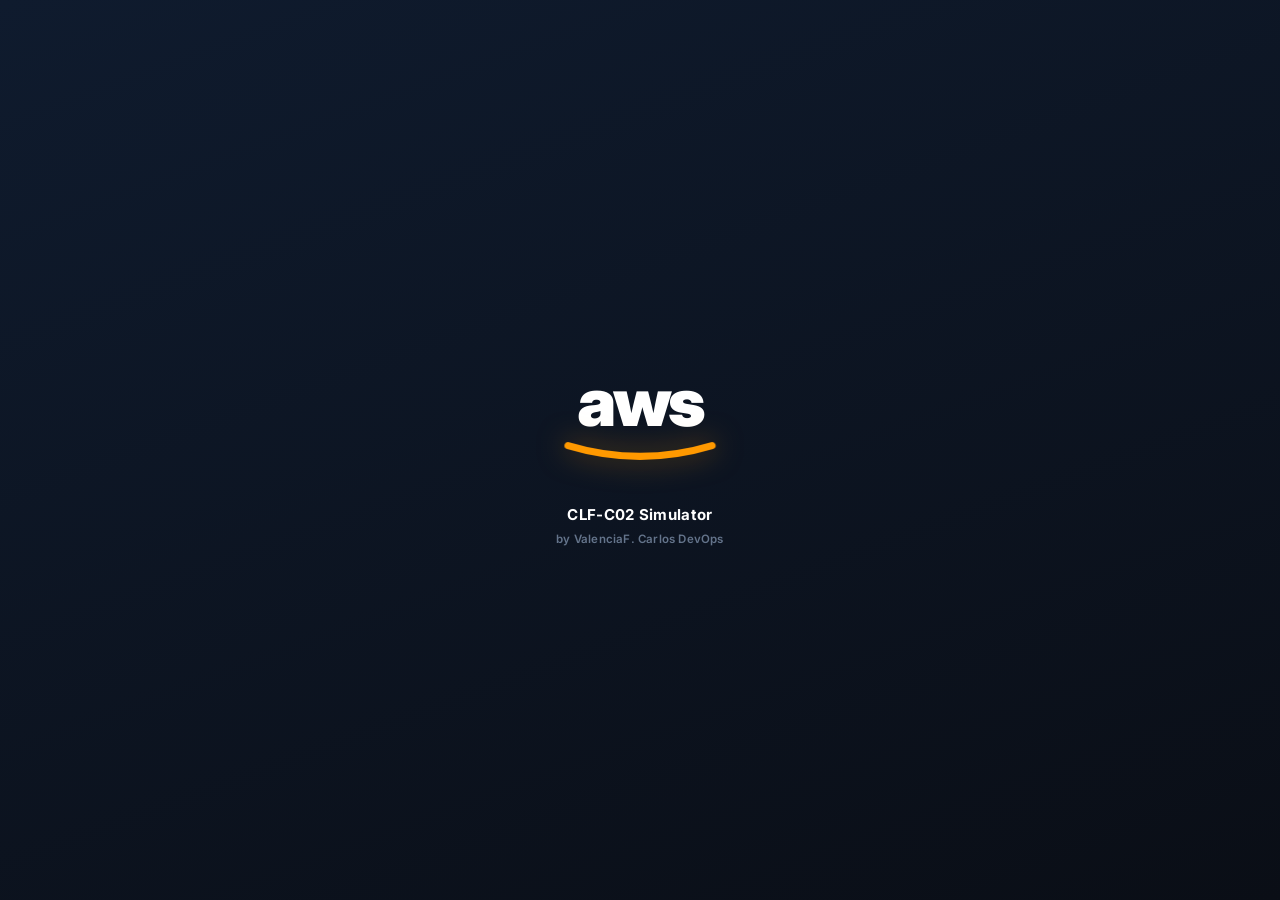
<file: simulator/index.html>
<!doctype html>
<html lang="es" data-theme="dark">
<head>
  <meta charset="utf-8" />
  <meta name="viewport" content="width=device-width, initial-scale=1" />
  <title>ValenciaF. Carlos DevOps · AWS CLF-C02 Simulator</title>

  <link rel="icon" href="data:image/svg+xml,%3Csvg xmlns='http://www.w3.org/2000/svg' viewBox='0 0 100 40'%3E%3Crect width='100' height='40' rx='5' fill='%23232F3E'/%3E%3Ctext x='50' y='27' text-anchor='middle' font-family='Helvetica, Arial, sans-serif' font-weight='600' font-size='18' fill='%23FFFFFF'%3Eaws%3C/text%3E%3Cpath d='M25 31 Q 50 38 75 31' stroke='%23FF9900' stroke-width='2.5' fill='none' stroke-linecap='round'/%3E%3Cpath d='M73 29 L 77 31 L 73 33' fill='%23FF9900'/%3E%3C/svg%3E" />

  <link rel="preconnect" href="https://fonts.googleapis.com" />
  <link rel="preconnect" href="https://fonts.gstatic.com" crossorigin />
  <link href="https://fonts.googleapis.com/css2?family=Inter:wght@400;500;600;700;800;900&family=Roboto+Mono:wght@500;600&display=swap" rel="stylesheet" />

  <!-- ============================================================
       CRITICAL CSS — Splash (evita flash blanco en hard reload)
       ============================================================ -->
  <style>
    .splash {
      position: fixed;
      inset: 0;
      z-index: 99999;
      background: linear-gradient(160deg, #0F1B2E 0%, #0A0E16 100%);
      display: flex;
      align-items: center;
      justify-content: center;
      cursor: pointer;
    }
    .splash.hidden { display: none; }
    .splash__text { fill: #FFFFFF; }
    .splash__smile { stroke: #FF9900; }
    .splash__title { color: #FFFFFF; font-size: 15px; font-weight: 700; }
    .splash__author { color: #64748B; font-size: 11.5px; font-weight: 600; }
  </style>

  <link rel="stylesheet" href="styles.css" />
</head>

<body>

  <!-- ============================================================
       SPLASH SCREEN
       ============================================================ -->
  <div class="splash" id="splashOverlay" role="dialog" aria-hidden="true">
    <div class="splash__inner">
      <svg class="splash__logo" viewBox="0 0 200 100" xmlns="http://www.w3.org/2000/svg" aria-label="AWS">
        <text
          class="splash__text"
          x="100"
          y="62"
          text-anchor="middle"
          font-family="Inter, -apple-system, Arial Black, sans-serif"
          font-weight="900"
          font-size="56"
          letter-spacing="-3"
          fill="#FFFFFF">aws</text>
        <path
          class="splash__smile"
          d="M 40 78 Q 100 96 160 78"
          stroke="#FF9900"
          stroke-width="6"
          fill="none"
          stroke-linecap="round" />
      </svg>
      <div class="splash__caption">
        <div class="splash__title">CLF-C02 Simulator</div>
        <div class="splash__author">by ValenciaF. Carlos DevOps</div>
      </div>
    </div>
  </div>

  <!-- ============================================================
       TOPBAR
       ============================================================ -->
  <header class="topbar">
    <div class="topbar__inner">
      <div class="brand">
        <div class="brand__logo">V</div>
        <div class="brand__text">
          <span class="brand__title">ValenciaF. Carlos DevOps</span>
          <span class="brand__subtitle">AWS Certified Cloud Practitioner (CLF-C02)</span>
        </div>
      </div>

      <nav class="topnav">
        <button type="button" class="topnav__item active" data-view="practice">
          <svg class="topnav__icon" viewBox="0 0 24 24" fill="none" stroke="currentColor" stroke-width="2" stroke-linecap="round" stroke-linejoin="round">
            <path d="M4 19.5A2.5 2.5 0 0 1 6.5 17H20"/>
            <path d="M6.5 2H20v20H6.5A2.5 2.5 0 0 1 4 19.5v-15A2.5 2.5 0 0 1 6.5 2z"/>
          </svg>
          <span data-i18n="navPractice">Practice Mode</span>
        </button>

        <button type="button" class="topnav__item" data-view="learning">
          <svg class="topnav__icon" viewBox="0 0 24 24" fill="none" stroke="currentColor" stroke-width="2" stroke-linecap="round" stroke-linejoin="round">
            <path d="M22 10v6M2 10l10-5 10 5-10 5z"/>
            <path d="M6 12v5c3 3 9 3 12 0v-5"/>
          </svg>
          <span data-i18n="navLearning">Learning Hub</span>
        </button>

        <button type="button" class="topnav__item" data-view="final">
          <svg class="topnav__icon" viewBox="0 0 24 24" fill="none" stroke="currentColor" stroke-width="2" stroke-linecap="round" stroke-linejoin="round">
            <path d="M5 19v-5M12 19V9M19 19V5"/>
          </svg>
          <span data-i18n="navFinal">Final Report</span>
        </button>

        <a href="https://github.com/ValenciaFCarlos" target="_blank" rel="noopener noreferrer" class="topnav__item topnav__item--ext">
          <svg class="topnav__icon" viewBox="0 0 16 16" fill="currentColor">
            <path d="M8 0C3.58 0 0 3.58 0 8c0 3.54 2.29 6.53 5.47 7.59.4.07.55-.17.55-.38 0-.19-.01-.82-.01-1.49-2.01.37-2.53-.49-2.69-.94-.09-.23-.48-.94-.82-1.13-.28-.15-.68-.52-.01-.53.63-.01 1.08.58 1.23.82.72 1.21 1.87.87 2.33.66.07-.52.28-.87.51-1.07-1.78-.2-3.64-.89-3.64-3.95 0-.87.31-1.59.82-2.15-.08-.2-.36-1.02.08-2.12 0 0 .67-.21 2.2.82.64-.18 1.32-.27 2-.27.68 0 1.36.09 2 .27 1.53-1.04 2.2-.82 2.2-.82.44 1.1.16 1.92.08 2.12.51.56.82 1.27.82 2.15 0 3.07-1.87 3.75-3.65 3.95.29.25.54.73.54 1.48 0 1.07-.01 1.93-.01 2.2 0 .21.15.46.55.38A8.01 8.01 0 0 0 16 8c0-4.42-3.58-8-8-8Z"/>
          </svg>
          <span>GitHub</span>
        </a>

        <a href="https://buymeacoffee.com/valenciaf.carlos" target="_blank" rel="noopener noreferrer" class="topnav__item topnav__item--ext topnav__item--buy">
          <svg class="topnav__icon" viewBox="0 0 24 24" fill="none" stroke="currentColor" stroke-width="2" stroke-linecap="round" stroke-linejoin="round">
            <path d="M17 8h1a4 4 0 1 1 0 8h-1"/>
            <path d="M3 8h14v9a4 4 0 0 1-4 4H7a4 4 0 0 1-4-4Z"/>
            <line x1="6" x2="6" y1="2" y2="4"/>
            <line x1="10" x2="10" y1="2" y2="4"/>
            <line x1="14" x2="14" y1="2" y2="4"/>
          </svg>
          <span>Buy Me a Coffee</span>
        </a>

        <button type="button" class="topnav__item" id="aboutBtn" aria-label="About">
          <svg class="topnav__icon" viewBox="0 0 24 24" fill="none" stroke="currentColor" stroke-width="2" stroke-linecap="round" stroke-linejoin="round">
            <circle cx="12" cy="12" r="10"/>
            <path d="M12 16v-4M12 8h.01"/>
          </svg>
          <span data-i18n="navAbout">About</span>
        </button>
      </nav>

      <div class="topbar__right">
        <div class="exam-timer hidden" id="examTimer">
          <svg class="exam-timer__icon" viewBox="0 0 24 24" fill="none" stroke="currentColor" stroke-width="2" stroke-linecap="round" stroke-linejoin="round">
            <circle cx="12" cy="12" r="10"/>
            <path d="M12 6v6l4 2"/>
          </svg>
          <span class="exam-timer__value" id="examTimerValue">60:00</span>
        </div>

        <button type="button" class="theme-toggle" id="themeToggle" aria-label="Cambiar tema">
          <svg class="theme-toggle__icon" viewBox="0 0 24 24" fill="none" stroke="currentColor" stroke-width="2" stroke-linecap="round" stroke-linejoin="round">
            <circle cx="12" cy="12" r="4"/>
            <path d="M12 2v2M12 20v2M4.93 4.93l1.41 1.41M17.66 17.66l1.41 1.41M2 12h2M20 12h2M6.34 17.66l-1.41 1.41M19.07 4.93l-1.41 1.41"/>
          </svg>
          <span id="themeLabel" data-i18n="darkMode">Dark Mode</span>
        </button>

        <div class="lang-switch">
          <button type="button" class="lang-switch__btn" id="langSwitchBtn" aria-haspopup="true" aria-expanded="false">
            <svg viewBox="0 0 24 24" fill="none" stroke="currentColor" stroke-width="1.5" width="14" height="14">
              <circle cx="12" cy="12" r="8.5"/>
              <path d="M3.7 9.5h16.6M3.7 14.5h16.6M12 3.5c2 2.3 3 5.3 3 8.5s-1 6.2-3 8.5c-2-2.3-3-5.3-3-8.5s1-6.2 3-8.5Z"/>
            </svg>
            <span id="langCurrentLabel">ES</span>
          </button>
          <div class="lang-switch__menu" id="langSwitchMenu" role="menu">
            <button type="button" class="lang-option is-active" role="menuitem" data-lang="es">Español</button>
            <button type="button" class="lang-option" role="menuitem" data-lang="en">English</button>
          </div>
        </div>

        <svg class="topbar__aws-logo" viewBox="0 0 100 40" xmlns="http://www.w3.org/2000/svg" aria-label="AWS" role="img">
          <rect width="100" height="40" rx="5" fill="#232F3E"/>
          <text x="50" y="24" text-anchor="middle" font-family="'Helvetica Neue', Helvetica, Arial, sans-serif" font-weight="600" font-size="18" fill="#FFFFFF">aws</text>
          <path d="M 25 28 Q 50 35 75 28" stroke="#FF9900" stroke-width="2.5" fill="none" stroke-linecap="round"/>
          <path d="M 73 26 L 77 28 L 73 30" fill="#FF9900"/>
        </svg>
      </div>
    </div>
  </header>

  <!-- ============================================================
       MAIN LAYOUT
       ============================================================ -->
  <main class="layout">

    <!-- ============================================================
         COLUMNA IZQUIERDA
         ============================================================ -->
    <aside class="col col--left">

      <div class="panel panel--review">
        <div class="panel__header">
          <h2 class="panel__title">
            <svg class="panel__title-icon" viewBox="0 0 24 24" fill="none" stroke="currentColor" stroke-width="2" stroke-linecap="round" stroke-linejoin="round">
              <path d="M4 19.5A2.5 2.5 0 0 1 6.5 17H20"/>
              <path d="M6.5 2H20v20H6.5A2.5 2.5 0 0 1 4 19.5v-15A2.5 2.5 0 0 1 6.5 2z"/>
            </svg>
            <span data-i18n="needsReview">NECESITA REPASO</span>
          </h2>
          <span class="badge badge--red" id="reviewCountPill">0</span>
        </div>
        <p class="panel__subtitle" data-i18n="needsReviewSub">Conceptos que requieren tu atención.</p>

        <div class="review-list" id="reviewList">
          <p class="review-empty" data-i18n="reviewEmpty">✓ No hay conceptos pendientes de repaso</p>
        </div>
      </div>

      <div class="panel panel--tip">
        <div class="tip__icon">
          <svg viewBox="0 0 24 24" fill="none" stroke="currentColor" stroke-width="2" stroke-linecap="round" stroke-linejoin="round">
            <path d="M9 18h6M10 21h4M8 14.5A5.5 5.5 0 1 1 16 14.5c-.8.9-1.5 1.6-1.5 2.5h-5c0-.9-.7-1.6-1.5-2.5Z"/>
          </svg>
        </div>
        <div>
          <h4 class="tip__title" data-i18n="studyTip">Consejo de estudio</h4>
          <p class="tip__text" id="studyTipText" data-i18n="studyTipDefault">Enfócate en los conceptos donde tienes más errores.</p>
        </div>
      </div>

      <div class="panel panel--insight" id="conceptInsight">
        <div class="panel__header">
          <h3 class="panel__title">
            <svg class="panel__title-icon" viewBox="0 0 24 24" fill="none" stroke="currentColor" stroke-width="2" stroke-linecap="round" stroke-linejoin="round">
              <path d="M22 10v6M2 10l10-5 10 5-10 5z"/>
              <path d="M6 12v5c3 3 9 3 12 0v-5"/>
            </svg>
            <span>CONCEPT INSIGHT</span>
          </h3>
        </div>
        <div class="concept-insight__body" id="conceptInsightText"></div>
      </div>

      <div class="panel panel--exam-tip" id="examTipPanel">
        <div class="panel__header">
          <h3 class="panel__title">
            <svg class="panel__title-icon" viewBox="0 0 24 24" fill="none" stroke="currentColor" stroke-width="2" stroke-linecap="round" stroke-linejoin="round">
              <path d="M9 18h6M10 21h4M8 14.5A5.5 5.5 0 1 1 16 14.5c-.8.9-1.5 1.6-1.5 2.5h-5c0-.9-.7-1.6-1.5-2.5Z"/>
            </svg>
            <span>EXAM TIP</span>
          </h3>
        </div>
        <div class="exam-tip__body" id="examTipText"></div>
      </div>

    </aside>

    <!-- ============================================================
         COLUMNA CENTRAL
         ============================================================ -->
    <section class="col col--center">
      <div class="quiz-card">
        <div class="quiz-meta">
          <div class="quiz-meta__left">
            <span class="quiz-meta__counter" id="questionCounter" data-i18n="loading">Cargando...</span>
            <div class="progress progress--sm">
              <div class="progress__bar progress__bar--blue" id="questionProgressBar" style="width: 0%">
                <span class="progress__noise"></span>
                <span class="progress__head"></span>
              </div>
            </div>
            <span class="quiz-meta__percent" id="questionPercent">0%</span>
          </div>
          <div class="quiz-meta__right">
            <span class="badge badge--green" id="domainBadge">Cargando...</span>
            <span class="badge badge--gray" id="examWeightBadge">--%</span>
          </div>
        </div>

        <h1 class="quiz-question" id="questionText">Cargando pregunta...</h1>

        <div class="quiz-options" id="optionsContainer"></div>

        <div class="quiz-actions">
          <button class="btn btn--primary" id="submitBtn" disabled>
            <svg class="btn__icon" viewBox="0 0 24 24" fill="none" stroke="currentColor" stroke-width="2.5" stroke-linecap="round" stroke-linejoin="round">
              <path d="M5 12.5l4.5 4.5L19 7"/>
            </svg>
            <span data-i18n="submitBtn">Enviar respuesta</span>
          </button>

          <button class="btn btn--hint" id="hintBtn" disabled>
            <svg class="btn__icon" viewBox="0 0 24 24" fill="none" stroke="currentColor" stroke-width="2" stroke-linecap="round" stroke-linejoin="round">
              <path d="M9 18h6M10 21h4M8 14.5A5.5 5.5 0 1 1 16 14.5c-.8.9-1.5 1.6-1.5 2.5h-5c0-.9-.7-1.6-1.5-2.5Z"/>
            </svg>
            <span id="hintBtnLabel" data-i18n="hintBtn">Ver pista</span>
          </button>

          <button class="btn btn--next" id="nextBtn" disabled>
            <span data-i18n="nextBtn">Siguiente</span>
            <svg class="btn__icon" viewBox="0 0 24 24" fill="none" stroke="currentColor" stroke-width="2" stroke-linecap="round" stroke-linejoin="round">
              <path d="M5 12h13.5M13 6.5 18.5 12 13 17.5"/>
            </svg>
          </button>
        </div>

        <div id="feedbackArea" class="feedback hidden"></div>
      </div>
    </section>

    <!-- ============================================================
         COLUMNA DERECHA
         ============================================================ -->
    <aside class="col col--right">

      <div class="panel panel--aws-level">
        <div class="aws-level__header">
          <div class="aws-level__title-wrap">
            <svg class="aws-level__crown" viewBox="0 0 24 24" fill="none" stroke="currentColor" stroke-width="1.8" stroke-linejoin="round">
              <path d="m4 17-1.5-8.5L7 12l5-6.5 5 6.5 4.5-3.5L20 17H4Z"/>
              <path d="M5.5 19.5h13"/>
            </svg>
            <span class="aws-level__title">AWS LEVEL</span>
            <span class="info-tooltip" data-tooltip="Porcentaje de preguntas respondidas correctamente al primer intento, sin utilizar pistas ni ayuda adicional.">
              <svg viewBox="0 0 24 24" fill="none" stroke="currentColor" stroke-width="2" stroke-linecap="round" stroke-linejoin="round">
                <circle cx="12" cy="12" r="10"/>
                <path d="M12 16v-4M12 8h.01"/>
              </svg>
            </span>
          </div>
          <div class="aws-level__streak" id="streakBadge">
            <svg class="streak-flame" viewBox="0 0 24 24" fill="none" stroke="currentColor" stroke-width="1.8" stroke-linejoin="round">
              <path d="M12 21c-3.6 0-6.2-2.5-6.2-5.9 0-2.7 1.6-4.4 2.6-6 .2 1.4 1 2.2 1.9 2.2.2-2.7 1-4.7 3-6.3 0 2.1.7 3.5 2.1 5 1.3 1.4 2.8 3 2.8 5.1 0 3.4-2.6 5.9-6.2 5.9Z"/>
            </svg>
            <span class="streak-value" id="streakValue">0</span>
            <span class="streak-badge" data-i18n="onTrack">En ritmo</span>
          </div>
        </div>
        <div class="aws-level__body">
          <span class="aws-level__value" id="awsLevelValue">0</span>
          <span class="aws-level__denom">%</span>
        </div>
        <div class="progress progress--sm progress--orange">
          <div class="progress__bar" id="awsLevelBar" style="width: 0%"></div>
        </div>
        <p class="aws-level__message" id="awsLevelMessage" data-i18n="awsMsgStart">Empieza a practicar para subir tu AWS Level.</p>
      </div>

      <div class="panel panel--progress">
        <div class="panel__header">
          <h3 class="panel__title">
            <svg class="panel__title-icon" viewBox="0 0 24 24" fill="none" stroke="currentColor" stroke-width="2" stroke-linecap="round" stroke-linejoin="round">
              <path d="M14 2H6a2 2 0 0 0-2 2v16a2 2 0 0 0 2 2h12a2 2 0 0 0 2-2V8z"/>
              <path d="M14 2v6h6M9 15h6"/>
            </svg>
            <span data-i18n="yourProgress">TU PROGRESO</span>
          </h3>
          <div class="progress-header">
            <span class="progress-header__value" id="dashCompleted">0 / 100</span>
            <span class="progress-header__pct" id="dashPercent">0%</span>
          </div>
        </div>
        <div class="progress progress--sm" style="margin-bottom: 14px;">
          <div class="progress__bar progress__bar--blue" id="dashProgressFill" style="width: 0%"></div>
        </div>

        <div class="kpi-grid">
          <div class="kpi kpi--mastered">
            <div class="kpi__icon">
              <svg viewBox="0 0 24 24" fill="none" stroke="currentColor" stroke-width="2.2" stroke-linecap="round" stroke-linejoin="round">
                <path d="M20 6 9 17l-5-5"/>
              </svg>
            </div>
            <div class="kpi__content">
              <span class="kpi__label">
                <span data-i18n="mastered">DOMINADAS</span>
                <span class="info-tooltip info-tooltip--sm" data-tooltip="Preguntas respondidas correctamente en el primer intento, sin utilizar pistas.">
                  <svg viewBox="0 0 24 24" fill="none" stroke="currentColor" stroke-width="2" stroke-linecap="round" stroke-linejoin="round">
                    <circle cx="12" cy="12" r="10"/>
                    <path d="M12 16v-4M12 8h.01"/>
                  </svg>
                </span>
              </span>
              <span class="kpi__value" id="dashMastered">0</span>
              <span class="kpi__note" data-i18n="masteredNote">primer intento</span>
            </div>
          </div>

          <div class="kpi kpi--recovered">
            <div class="kpi__icon">
              <svg viewBox="0 0 24 24" fill="none" stroke="currentColor" stroke-width="2" stroke-linecap="round" stroke-linejoin="round">
                <path d="M9 18h6M10 21h4M8 14.5A5.5 5.5 0 1 1 16 14.5c-.8.9-1.5 1.6-1.5 2.5h-5c0-.9-.7-1.6-1.5-2.5Z"/>
              </svg>
            </div>
            <div class="kpi__content">
              <span class="kpi__label">
                <span data-i18n="recovered">RECUPERADAS</span>
                <span class="info-tooltip info-tooltip--sm" data-tooltip="Preguntas respondidas incorrectamente en el primer intento pero resueltas correctamente después, con o sin pista.">
                  <svg viewBox="0 0 24 24" fill="none" stroke="currentColor" stroke-width="2" stroke-linecap="round" stroke-linejoin="round">
                    <circle cx="12" cy="12" r="10"/>
                    <path d="M12 16v-4M12 8h.01"/>
                  </svg>
                </span>
              </span>
              <span class="kpi__value" id="dashRecovered">0</span>
              <span class="kpi__note" data-i18n="recoveredNote">con o sin pista</span>
            </div>
          </div>

          <div class="kpi kpi--unresolved">
            <div class="kpi__icon">
              <svg viewBox="0 0 24 24" fill="none" stroke="currentColor" stroke-width="2.2" stroke-linecap="round" stroke-linejoin="round">
                <path d="M18 6 6 18M6 6l12 12"/>
              </svg>
            </div>
            <div class="kpi__content">
              <span class="kpi__label">
                <span data-i18n="unresolved">NO RESUELTAS</span>
                <span class="info-tooltip info-tooltip--sm" data-tooltip="Preguntas que permanecieron incorrectas incluso después de mostrar una pista.">
                  <svg viewBox="0 0 24 24" fill="none" stroke="currentColor" stroke-width="2" stroke-linecap="round" stroke-linejoin="round">
                    <circle cx="12" cy="12" r="10"/>
                    <path d="M12 16v-4M12 8h.01"/>
                  </svg>
                </span>
              </span>
              <span class="kpi__value" id="dashUnresolved">0</span>
              <span class="kpi__note" data-i18n="unresolvedNote">incorrectas</span>
            </div>
          </div>

          <div class="kpi kpi--review">
            <div class="kpi__icon">
              <svg viewBox="0 0 24 24" fill="none" stroke="currentColor" stroke-width="2" stroke-linecap="round" stroke-linejoin="round">
                <path d="M4 19.5A2.5 2.5 0 0 1 6.5 17H20"/>
                <path d="M6.5 2H20v20H6.5A2.5 2.5 0 0 1 4 19.5v-15A2.5 2.5 0 0 1 6.5 2z"/>
              </svg>
            </div>
            <div class="kpi__content">
              <span class="kpi__label">
                <span data-i18n="needsReviewKpi">NECESITA REPASO</span>
                <span class="info-tooltip info-tooltip--sm" data-tooltip="Needs Review muestra conceptos únicos que presentaron dificultades durante la sesión (recuperados con pista o no resueltos) y que podrían beneficiarse de estudio adicional.">
                  <svg viewBox="0 0 24 24" fill="none" stroke="currentColor" stroke-width="2" stroke-linecap="round" stroke-linejoin="round">
                    <circle cx="12" cy="12" r="10"/>
                    <path d="M12 16v-4M12 8h.01"/>
                  </svg>
                </span>
              </span>
              <span class="kpi__value" id="dashReview">0</span>
              <span class="kpi__note" data-i18n="needsReviewNote">conceptos únicos</span>
            </div>
          </div>
        </div>
      </div>

      <div class="panel panel--domains">
        <div class="panel__header">
          <h3 class="panel__title">
            <svg class="panel__title-icon" viewBox="0 0 24 24" fill="none" stroke="currentColor" stroke-width="2" stroke-linecap="round" stroke-linejoin="round">
              <path d="M5 19v-5M12 19V9M19 19V5"/>
            </svg>
            <span data-i18n="progressByDomain">PROGRESO POR DOMINIO</span>
          </h3>
        </div>
        <ul class="domain-list" id="domainList"></ul>
      </div>

      <div class="action-buttons">
        <button class="btn btn--outline" id="newSimulatorBtn">
          <svg class="btn__icon" viewBox="0 0 24 24" fill="none" stroke="currentColor" stroke-width="2" stroke-linecap="round" stroke-linejoin="round">
            <path d="M21 12a9 9 0 1 1-3-6.7L21 8"/>
            <path d="M21 3v5h-5"/>
          </svg>
          <span data-i18n="newSimulator">Nuevo Simulador</span>
        </button>
        <button class="btn btn--outline" id="settingsBtn">
          <svg class="btn__icon" viewBox="0 0 24 24" fill="none" stroke="currentColor" stroke-width="2" stroke-linecap="round" stroke-linejoin="round">
            <circle cx="12" cy="12" r="3"/>
            <path d="M19.4 15a1.65 1.65 0 0 0 .33 1.82l.06.06a2 2 0 0 1-2.83 2.83l-.06-.06a1.65 1.65 0 0 0-1.82-.33 1.65 1.65 0 0 0-1 1.51V21a2 2 0 0 1-4 0v-.09A1.65 1.65 0 0 0 9 19.4a1.65 1.65 0 0 0-1.82.33l-.06.06a2 2 0 0 1-2.83-2.83l.06-.06a1.65 1.65 0 0 0 .33-1.82 1.65 1.65 0 0 0-1.51-1H3a2 2 0 0 1 0-4h.09A1.65 1.65 0 0 0 4.6 9a1.65 1.65 0 0 0-.33-1.82l-.06-.06a2 2 0 0 1 2.83-2.83l.06.06a1.65 1.65 0 0 0 1.82.33H9a1.65 1.65 0 0 0 1-1.51V3a2 2 0 0 1 4 0v.09a1.65 1.65 0 0 0 1 1.51 1.65 1.65 0 0 0 1.82-.33l.06-.06a2 2 0 0 1 2.83 2.83l-.06.06a1.65 1.65 0 0 0-.33 1.82V9a1.65 1.65 0 0 0 1.51 1H21a2 2 0 0 1 0 4h-.09a1.65 1.65 0 0 0-1.51 1z"/>
          </svg>
          <span data-i18n="settings">Configuración</span>
        </button>
      </div>

    </aside>
  </main>

  <!-- ============================================================
       FOOTER
       ============================================================ -->
  <footer class="footer">
    <div class="footer__inner">
      <div class="footer__brand">
        <div class="brand__logo brand__logo--sm">V</div>
        <div>
          <div class="footer__brand-name">ValenciaF. Carlos DevOps</div>
          <div class="footer__brand-sub">AWS CLF-C02 Practice Simulator</div>
        </div>
      </div>

      <div class="footer__ticker">
        <button type="button" class="footer__ticker-arrow" id="tickerPrev" aria-label="Anterior">
          <svg viewBox="0 0 24 24" fill="none" stroke="currentColor" stroke-width="2" stroke-linecap="round" stroke-linejoin="round">
            <path d="m15 18-6-6 6-6"/>
          </svg>
        </button>
        <div class="footer__ticker-viewport">
          <div class="footer__ticker-track" id="tickerTrack"></div>
        </div>
        <button type="button" class="footer__ticker-arrow" id="tickerNext" aria-label="Siguiente">
          <svg viewBox="0 0 24 24" fill="none" stroke="currentColor" stroke-width="2" stroke-linecap="round" stroke-linejoin="round">
            <path d="m9 18 6-6-6-6"/>
          </svg>
        </button>
      </div>

      <div class="footer__right">
        <svg class="footer__aws-logo" viewBox="0 0 100 40" xmlns="http://www.w3.org/2000/svg" aria-label="AWS" role="img">
          <rect width="100" height="40" rx="5" fill="#232F3E"/>
          <text x="50" y="24" text-anchor="middle" font-family="'Helvetica Neue', Helvetica, Arial, sans-serif" font-weight="600" font-size="18" fill="#FFFFFF">aws</text>
          <path d="M 25 28 Q 50 35 75 28" stroke="#FF9900" stroke-width="2.5" fill="none" stroke-linecap="round"/>
          <path d="M 73 26 L 77 28 L 73 30" fill="#FF9900"/>
        </svg>

        <div class="footer__links">
          <a href="#" id="footerAboutLink" data-i18n="aboutProject">Acerca del proyecto</a>
          <span>|</span>
          <a href="https://www.linkedin.com/in/valencia-carlos-77a1b213b/" target="_blank" rel="noopener noreferrer" data-i18n="contact">Contacto</a>
          <span>|</span>
          <a href="https://github.com/ValenciaFCarlos" target="_blank" rel="noopener noreferrer">GitHub</a>
        </div>
      </div>
    </div>
  </footer>

  <!-- ============================================================
       WELCOME MODAL
       ============================================================ -->
  <div class="welcome-overlay" id="welcomeOverlay">
    <div class="welcome-modal" role="dialog" aria-modal="true" aria-labelledby="welcomeTitle">

      <div class="welcome-modal__header">
        <div class="welcome-lang-switch" role="group" aria-label="Language">
          <button type="button" class="welcome-lang-switch__btn is-active" data-lang="es" aria-label="Español">ES</button>
          <button type="button" class="welcome-lang-switch__btn" data-lang="en" aria-label="English">EN</button>
        </div>

        <svg class="welcome-modal__aws-logo" viewBox="0 0 100 40" xmlns="http://www.w3.org/2000/svg" aria-label="AWS" role="img">
          <rect width="100" height="40" rx="5" fill="#232F3E"/>
          <text x="50" y="24" text-anchor="middle" font-family="'Helvetica Neue', Helvetica, Arial, sans-serif" font-weight="600" font-size="18" fill="#FFFFFF">aws</text>
          <path d="M 25 28 Q 50 35 75 28" stroke="#FF9900" stroke-width="2.5" fill="none" stroke-linecap="round"/>
          <path d="M 73 26 L 77 28 L 73 30" fill="#FF9900"/>
        </svg>

        <div class="welcome-modal__badge">
          <svg viewBox="0 0 24 24" width="11" height="11" fill="currentColor" aria-hidden="true">
            <path d="M6 4.5v15l13-7.5L6 4.5Z"/>
          </svg>
          <span data-i18n="welcomeBadge">AWS CLF-C02</span>
        </div>

        <div class="welcome-modal__by" data-i18n="welcomeBy">ValenciaF. Carlos DevOps</div>

        <h1 class="welcome-modal__title" id="welcomeTitle" data-i18n="welcomeTitle">Practice Simulator</h1>
        <p class="welcome-modal__subtitle" data-i18n="welcomeSubtitle">
          Prepárate para el examen AWS Certified Cloud Practitioner con un sampleo real basado en los pesos oficiales del examen.
        </p>
      </div>

      <div class="welcome-modal__features">
        <div class="welcome-feature">
          <div class="welcome-feature__icon welcome-feature__icon--blue">
            <svg viewBox="0 0 24 24" fill="none" stroke="currentColor" stroke-width="2.2" stroke-linecap="round" stroke-linejoin="round">
              <path d="M4 20V10M10 20V4M16 20v-8M22 20H2"/>
            </svg>
          </div>
          <div class="welcome-feature__text">
            <div class="welcome-feature__title" data-i18n="welcomeFeature1Title">1,200 preguntas</div>
            <div class="welcome-feature__desc" data-i18n="welcomeFeature1Desc">originales y únicas</div>
          </div>
        </div>
        <div class="welcome-feature">
          <div class="welcome-feature__icon welcome-feature__icon--red">
            <svg viewBox="0 0 24 24" fill="none" stroke="currentColor" stroke-width="2.2" stroke-linecap="round" stroke-linejoin="round">
              <circle cx="12" cy="12" r="10"/>
              <circle cx="12" cy="12" r="6"/>
              <circle cx="12" cy="12" r="2" fill="currentColor"/>
            </svg>
          </div>
          <div class="welcome-feature__text">
            <div class="welcome-feature__title" data-i18n="welcomeFeature2Title">Sampleo con</div>
            <div class="welcome-feature__desc" data-i18n="welcomeFeature2Desc">pesos oficiales (24/30/34/12)</div>
          </div>
        </div>
        <div class="welcome-feature">
          <div class="welcome-feature__icon welcome-feature__icon--amber">
            <svg viewBox="0 0 24 24" fill="none" stroke="currentColor" stroke-width="2.2" stroke-linecap="round" stroke-linejoin="round">
              <path d="M9 18h6M10 21h4M8 14.5A5.5 5.5 0 1 1 16 14.5c-.8.9-1.5 1.6-1.5 2.5h-5c0-.9-.7-1.6-1.5-2.5Z"/>
            </svg>
          </div>
          <div class="welcome-feature__text">
            <div class="welcome-feature__title" data-i18n="welcomeFeature3Title">Pistas progresivas</div>
            <div class="welcome-feature__desc" data-i18n="welcomeFeature3Desc">+ Concept Insight</div>
          </div>
        </div>
        <div class="welcome-feature">
          <div class="welcome-feature__icon welcome-feature__icon--purple">
            <svg viewBox="0 0 24 24" fill="none" stroke="currentColor" stroke-width="2.2" stroke-linecap="round" stroke-linejoin="round">
              <path d="M3 17l6-6 4 4 8-8"/>
              <path d="M14 7h7v7"/>
            </svg>
          </div>
          <div class="welcome-feature__text">
            <div class="welcome-feature__title" data-i18n="welcomeFeature4Title">AWS Level</div>
            <div class="welcome-feature__desc" data-i18n="welcomeFeature4Desc">+ Final Report + tracking</div>
          </div>
        </div>
      </div>

      <div class="welcome-step-card">
        <div class="welcome-step-card__header">
          <div class="welcome-step-card__number welcome-step-card__number--orange">1</div>
          <div class="welcome-step-card__text">
            <div class="welcome-step-card__title" data-i18n="welcomeStep1Title">Configura tu sesión</div>
            <div class="welcome-step-card__subtitle" data-i18n="welcomeStep1Subtitle">Elige cantidad de preguntas y modo de práctica.</div>
          </div>
        </div>

        <div class="welcome-modal__options" id="welcomeQuestionCount">
          <button type="button" class="welcome-option" data-count="10">
            <span class="welcome-option__num">10</span>
            <span class="welcome-option__label" data-i18n="welcomeOptionQuestions">PREGUNTAS</span>
          </button>
          <button type="button" class="welcome-option" data-count="25">
            <span class="welcome-option__num">25</span>
            <span class="welcome-option__label" data-i18n="welcomeOptionQuestions">PREGUNTAS</span>
          </button>
          <button type="button" class="welcome-option" data-count="50">
            <span class="welcome-option__num">50</span>
            <span class="welcome-option__label" data-i18n="welcomeOptionQuestions">PREGUNTAS</span>
          </button>
          <button type="button" class="welcome-option welcome-option--recommended" data-count="100">
            <span class="welcome-option__badge" data-i18n="welcomeRecommended">RECOMENDADO</span>
            <span class="welcome-option__num">100</span>
            <span class="welcome-option__label" data-i18n="welcomeOptionExamReal">EXAMEN REAL</span>
          </button>
        </div>

        <div class="welcome-mode" id="welcomeMode">
          <div class="welcome-mode__title" data-i18n="welcomeModeTitle">Modo de práctica</div>
          <div class="welcome-mode__grid">
            <button type="button" class="welcome-mode__btn is-selected" data-mode="practice">
              <svg viewBox="0 0 24 24" width="16" height="16" fill="none" stroke="currentColor" stroke-width="2" stroke-linecap="round" stroke-linejoin="round">
                <path d="M9 18h6M10 21h4M8 14.5A5.5 5.5 0 1 1 16 14.5c-.8.9-1.5 1.6-1.5 2.5h-5c0-.9-.7-1.6-1.5-2.5Z"/>
              </svg>
              <div class="welcome-mode__text">
                <div class="welcome-mode__name" data-i18n="welcomeModePracticeName">Practice Mode</div>
                <div class="welcome-mode__desc" data-i18n="welcomeModePracticeDesc">Sin límite de tiempo · Aprende con pistas</div>
              </div>
            </button>
            <button type="button" class="welcome-mode__btn welcome-mode__btn--recommended" data-mode="exam">
              <span class="welcome-mode__badge" data-i18n="welcomeRecommended">RECOMENDADO</span>
              <svg viewBox="0 0 24 24" width="16" height="16" fill="none" stroke="currentColor" stroke-width="2" stroke-linecap="round" stroke-linejoin="round">
                <circle cx="12" cy="12" r="10"/>
                <path d="M12 6v6l4 2"/>
              </svg>
              <div class="welcome-mode__text">
                <div class="welcome-mode__name" data-i18n="welcomeModeExamName">Exam Mode</div>
                <div class="welcome-mode__desc" data-i18n="welcomeModeExamDesc">Con límite de tiempo · Simula el examen real</div>
              </div>
            </button>
          </div>
        </div>
      </div>

      <div class="welcome-step-card">
        <div class="welcome-step-card__header">
          <div class="welcome-step-card__number welcome-step-card__number--green">2</div>
          <div class="welcome-step-card__text">
            <div class="welcome-step-card__title" data-i18n="welcomeStep2Title">Selecciona el dominio de práctica</div>
            <div class="welcome-step-card__subtitle" data-i18n="welcomeStep2Subtitle">Por defecto practicarás con todos los dominios.</div>
          </div>
        </div>

        <div class="welcome-domain-hero" id="welcomeDomainHero" data-domain="all">
          <div class="welcome-domain-hero__top">
            <span class="welcome-domain-hero__icon" id="welcomeDomainHeroIcon">
              <svg viewBox="0 0 24 24" width="22" height="22" fill="none" stroke="currentColor" stroke-width="2.2" stroke-linecap="round" stroke-linejoin="round">
                <circle cx="12" cy="12" r="10"/>
                <circle cx="12" cy="12" r="6"/>
                <circle cx="12" cy="12" r="2" fill="currentColor"/>
              </svg>
            </span>
            <div class="welcome-domain-hero__info">
              <div class="welcome-domain-hero__name-row">
                <span class="welcome-domain-hero__name" id="welcomeDomainHeroName" data-i18n="welcomeDomainHeroName">Mixed Exam</span>
                <span class="welcome-domain-hero__badge" id="welcomeDomainHeroBadge" data-i18n="welcomeRecommended">RECOMENDADO</span>
              </div>
              <div class="welcome-domain-hero__desc" id="welcomeDomainHeroDesc" data-i18n="welcomeDomainHeroDesc">
                Todos los dominios · Distribución oficial CLF-C02
              </div>
            </div>
          </div>

          <div class="welcome-domain-hero__detail" id="welcomeDomainHeroDetail">
            <div class="welcome-domain-hero__dist">
              <div class="welcome-domain-hero__dist-title" data-i18n="welcomeDomainDistTitle">Se utilizarán los pesos oficiales del examen:</div>
              <div class="welcome-domain-hero__dist-grid">
                <div class="welcome-domain-hero__dist-item">
                  <span class="welcome-domain-hero__dist-dot welcome-domain-hero__dist-dot--blue"></span>
                  <span class="welcome-domain-hero__dist-name">Cloud Concepts</span>
                  <span class="welcome-domain-hero__dist-pct">24%</span>
                </div>
                <div class="welcome-domain-hero__dist-item">
                  <span class="welcome-domain-hero__dist-dot welcome-domain-hero__dist-dot--green"></span>
                  <span class="welcome-domain-hero__dist-name">Security &amp; Compliance</span>
                  <span class="welcome-domain-hero__dist-pct">30%</span>
                </div>
                <div class="welcome-domain-hero__dist-item">
                  <span class="welcome-domain-hero__dist-dot welcome-domain-hero__dist-dot--amber"></span>
                  <span class="welcome-domain-hero__dist-name">Technology &amp; Services</span>
                  <span class="welcome-domain-hero__dist-pct">34%</span>
                </div>
                <div class="welcome-domain-hero__dist-item">
                  <span class="welcome-domain-hero__dist-dot welcome-domain-hero__dist-dot--purple"></span>
                  <span class="welcome-domain-hero__dist-name">Billing, Pricing &amp; Support</span>
                  <span class="welcome-domain-hero__dist-pct">12%</span>
                </div>
              </div>
            </div>
          </div>
        </div>

        <button type="button" class="welcome-domain-toggle" id="welcomeDomainToggle" aria-expanded="false">
          <span class="welcome-domain-toggle__label">
            <svg viewBox="0 0 24 24" width="16" height="16" fill="none" stroke="currentColor" stroke-width="2" stroke-linecap="round" stroke-linejoin="round">
              <path d="M4 6h16M4 12h16M4 18h16"/>
            </svg>
            <span id="welcomeDomainToggleLabel" data-i18n="welcomeDomainToggleLabel">¿Quieres enfocarte en un solo dominio?</span>
          </span>
          <span class="welcome-domain-toggle__action">
            <span id="welcomeDomainToggleAction" data-i18n="welcomeDomainToggleAction">Seleccionar dominio específico</span>
            <svg class="welcome-domain-toggle__chevron" viewBox="0 0 24 24" width="16" height="16" fill="none" stroke="currentColor" stroke-width="2.5" stroke-linecap="round" stroke-linejoin="round">
              <path d="m6 9 6 6 6-6"/>
            </svg>
          </span>
        </button>

        <div class="welcome-domain-list hidden" id="welcomeDomainList">
          <button type="button" class="welcome-domain is-selected" data-domain="all">
            <span class="welcome-domain__icon welcome-domain__icon--all">
              <svg viewBox="0 0 24 24" width="18" height="18" fill="none" stroke="currentColor" stroke-width="2.2" stroke-linecap="round" stroke-linejoin="round">
                <circle cx="12" cy="12" r="10"/>
                <circle cx="12" cy="12" r="6"/>
                <circle cx="12" cy="12" r="2" fill="currentColor"/>
              </svg>
            </span>
            <span class="welcome-domain__info">
              <span class="welcome-domain__name">
                <span data-i18n="welcomeDomainMixedName">Mixed Exam</span>
                <span class="welcome-domain__pill welcome-domain__pill--recommended" data-i18n="welcomeRecommended">RECOMENDADO</span>
              </span>
              <span class="welcome-domain__desc" data-i18n="welcomeDomainMixedDesc">Todos los dominios · Distribución oficial</span>
            </span>
            <span class="welcome-domain__check">✓</span>
          </button>

          <button type="button" class="welcome-domain" data-domain="Cloud Concepts">
            <span class="welcome-domain__icon welcome-domain__icon--blue">
              <svg viewBox="0 0 24 24" width="18" height="18" fill="none" stroke="currentColor" stroke-width="2" stroke-linejoin="round">
                <path d="M7 18h10a4 4 0 0 0 .4-7.98A5.5 5.5 0 0 0 7.1 9.5 4 4 0 0 0 7 18Z"/>
              </svg>
            </span>
            <span class="welcome-domain__info">
              <span class="welcome-domain__name">Cloud Concepts</span>
              <span class="welcome-domain__desc">24% <span data-i18n="welcomeDomainPctExam">del examen</span></span>
            </span>
            <span class="welcome-domain__check">✓</span>
          </button>

          <button type="button" class="welcome-domain" data-domain="Security &amp; Compliance">
            <span class="welcome-domain__icon welcome-domain__icon--green">
              <svg viewBox="0 0 24 24" width="18" height="18" fill="none" stroke="currentColor" stroke-width="2" stroke-linejoin="round">
                <path d="M12 3.5 5 6v5.2c0 4.2 2.9 7.4 7 8.3 4.1-.9 7-4.1 7-8.3V6l-7-2.5Z"/>
              </svg>
            </span>
            <span class="welcome-domain__info">
              <span class="welcome-domain__name">Security &amp; Compliance</span>
              <span class="welcome-domain__desc">30% <span data-i18n="welcomeDomainPctExam">del examen</span></span>
            </span>
            <span class="welcome-domain__check">✓</span>
          </button>

          <button type="button" class="welcome-domain" data-domain="Technology &amp; Services">
            <span class="welcome-domain__icon welcome-domain__icon--amber">
              <svg viewBox="0 0 24 24" width="18" height="18" fill="none" stroke="currentColor" stroke-width="2" stroke-linejoin="round">
                <path d="m12 3 7.5 4.3v9.4L12 21l-7.5-4.3V7.3L12 3Z"/>
                <path d="M4.5 7.3 12 11.6l7.5-4.3"/>
              </svg>
            </span>
            <span class="welcome-domain__info">
              <span class="welcome-domain__name">Technology &amp; Services</span>
              <span class="welcome-domain__desc">34% <span data-i18n="welcomeDomainPctExam">del examen</span></span>
            </span>
            <span class="welcome-domain__check">✓</span>
          </button>

          <button type="button" class="welcome-domain" data-domain="Billing, Pricing &amp; Support">
            <span class="welcome-domain__icon welcome-domain__icon--purple">
              <svg viewBox="0 0 24 24" width="18" height="18" fill="none" stroke="currentColor" stroke-width="2" stroke-linejoin="round">
                <path d="M7 3.5h7l3.5 3.5v13a1 1 0 0 1-1 1H7a1 1 0 0 1-1-1v-15.5a1 1 0 0 1 1-1Z"/>
                <path d="M14 3.5V7h3.5M9 12h6M9 15.5h6"/>
              </svg>
            </span>
            <span class="welcome-domain__info">
              <span class="welcome-domain__name">Billing, Pricing &amp; Support</span>
              <span class="welcome-domain__desc">12% <span data-i18n="welcomeDomainPctExam">del examen</span></span>
            </span>
            <span class="welcome-domain__check">✓</span>
          </button>
        </div>
      </div>

      <div class="welcome-step-card welcome-step-card--preview">
        <div class="welcome-step-card__header">
          <div class="welcome-step-card__number welcome-step-card__number--blue">3</div>
          <div class="welcome-step-card__text">
            <div class="welcome-step-card__title" data-i18n="welcomeStep3Title">Vista previa de resultados</div>
            <div class="welcome-step-card__subtitle" data-i18n="welcomeStep3Subtitle">Al finalizar verás un resumen similar a este.</div>
          </div>
          <div class="welcome-preview__time">
            <svg viewBox="0 0 24 24" width="16" height="16" fill="none" stroke="currentColor" stroke-width="2" stroke-linecap="round" stroke-linejoin="round">
              <circle cx="12" cy="12" r="10"/>
              <path d="M12 6v6l4 2"/>
            </svg>
            <div>
              <div class="welcome-preview__time-label" data-i18n="welcomePreviewTimeLabel">TIEMPO ESTIMADO</div>
              <div class="welcome-preview__time-value" data-i18n="welcomePreviewTimeValue">40 – 60 min</div>
            </div>
          </div>
        </div>

        <div class="welcome-preview__grid">
          <div class="welcome-preview__distribution" id="welcomePreviewDistribution"></div>

          <div class="welcome-aws-level">
            <div class="welcome-aws-level__title">
              <svg viewBox="0 0 24 24" width="14" height="14" fill="currentColor">
                <path d="m4 17-1.5-8.5L7 12l5-6.5 5 6.5 4.5-3.5L20 17H4Z"/>
              </svg>
              <span data-i18n="welcomeAwsLevelTitle">AWS LEVEL</span>
            </div>

            <span class="welcome-aws-level__example" data-i18n="welcomeAwsLevelExample">EJEMPLO</span>

            <div class="welcome-aws-level__numbers">
              <div class="welcome-aws-level__col">
                <div class="welcome-aws-level__big">96</div>
                <div class="welcome-aws-level__sublabel" data-i18n="welcomeAwsLevelCurrent">Nivel actual</div>
              </div>
              <div class="welcome-aws-level__col">
                <div class="welcome-aws-level__target">100</div>
                <div class="welcome-aws-level__sublabel" data-i18n="welcomeAwsLevelTarget">Nivel potencial</div>
              </div>
            </div>

            <div class="welcome-aws-level__progress">
              <div class="welcome-aws-level__progress-fill" style="width: 96%"></div>
            </div>

            <div class="welcome-aws-level__info">
              <div class="welcome-aws-level__info-row">
                <span class="welcome-aws-level__info-label" data-i18n="welcomeAwsLevelStrong">Dominio más fuerte</span>
                <span class="welcome-aws-level__info-value welcome-aws-level__info-value--strong">Technology &amp; Services</span>
              </div>
              <div class="welcome-aws-level__info-row">
                <span class="welcome-aws-level__info-label" data-i18n="welcomeAwsLevelWeak">Dominio más débil</span>
                <span class="welcome-aws-level__info-value welcome-aws-level__info-value--weak">Billing, Pricing &amp; Support</span>
              </div>
            </div>

            <p class="welcome-aws-level__message" data-i18n="welcomeAwsLevelMessage">
              Tu resultado final se mostrará aquí al finalizar la simulación.
            </p>
          </div>
        </div>
      </div>

      <div class="welcome-benefits">
        <div class="welcome-benefits__title">
          <svg viewBox="0 0 24 24" width="15" height="15" fill="none" stroke="currentColor" stroke-width="2" stroke-linecap="round" stroke-linejoin="round">
            <path d="M6 9H4.5a2.5 2.5 0 0 1 0-5H6"/>
            <path d="M18 9h1.5a2.5 2.5 0 0 0 0-5H18"/>
            <path d="M4 22h16"/>
            <path d="M10 14.66V17c0 .55-.47.98-.97 1.21C7.85 18.75 7 20.24 7 22"/>
            <path d="M14 14.66V17c0 .55.47.98.97 1.21C16.15 18.75 17 20.24 17 22"/>
            <path d="M18 2H6v7a6 6 0 0 0 12 0V2Z"/>
          </svg>
          <span data-i18n="welcomeBenefitsTitle">Beneficios de esta sesión</span>
        </div>
        <div class="welcome-benefits__row">
          <div class="welcome-benefit">
            <span class="welcome-benefit__check">✓</span>
            <span data-i18n="welcomeBenefit1">Actualiza tu AWS Level</span>
          </div>
          <div class="welcome-benefit">
            <span class="welcome-benefit__check">✓</span>
            <span data-i18n="welcomeBenefit2">Identifica áreas de mejora</span>
          </div>
          <div class="welcome-benefit">
            <span class="welcome-benefit__check">✓</span>
            <span data-i18n="welcomeBenefit3">Se refleja en tu Final Report</span>
          </div>
          <div class="welcome-benefit">
            <span class="welcome-benefit__check">✓</span>
            <span data-i18n="welcomeBenefit4">Pistas progresivas</span>
          </div>
          <div class="welcome-benefit">
            <span class="welcome-benefit__check">✓</span>
            <span data-i18n="welcomeBenefit5">Seguimiento por dominio</span>
          </div>
        </div>
      </div>

      <button type="button" class="welcome-modal__cta is-disabled" id="welcomeStartBtn" disabled>
        <svg viewBox="0 0 24 24" width="20" height="20" fill="currentColor" aria-hidden="true">
          <path d="M6 4.5v15l13-7.5L6 4.5Z"/>
        </svg>
        <span id="welcomeStartLabel" data-i18n="welcomeCtaStart">Comenzar simulación</span>
      </button>

      <div class="welcome-modal__footer">
        <div class="welcome-modal__footer-line" data-i18n="welcomeFooterLine1">
          Proyecto educativo independiente · No afiliado a Amazon Web Services
        </div>
        <div class="welcome-modal__footer-line welcome-modal__footer-line--muted" data-i18n="welcomeFooterLine2">
          AWS CLF-C02 by ValenciaF. Carlos DevOps
        </div>
      </div>
    </div>
  </div>

  <!-- ============================================================
       MODAL: ABOUT
       ============================================================ -->
  <div class="modal-overlay hidden" id="aboutOverlay">
    <div class="modal modal--about" role="dialog" aria-modal="true">
      <button type="button" class="modal__close" id="aboutCloseBtn" aria-label="Cerrar">✕</button>

      <div class="about__header">
        <svg class="about__logo" viewBox="0 0 100 40" xmlns="http://www.w3.org/2000/svg" aria-label="AWS" role="img">
          <rect width="100" height="40" rx="5" fill="#232F3E"/>
          <text x="50" y="27" text-anchor="middle" font-family="'Helvetica Neue', Helvetica, Arial, sans-serif" font-weight="600" font-size="18" fill="#FFFFFF">aws</text>
          <path d="M 25 31 Q 50 38 75 31" stroke="#FF9900" stroke-width="2.5" fill="none" stroke-linecap="round"/>
          <path d="M 73 29 L 77 31 L 73 33" fill="#FF9900"/>
        </svg>
        <h2 class="about__title">AWS CLF-C02 Simulator</h2>
        <p class="about__subtitle">Practice Simulator by ValenciaF</p>
        <p class="about__author">ValenciaF. Carlos DevOps</p>
      </div>

      <div class="about__body">
        <section class="about__section">
          <h3 class="about__section-title">📖 Sobre el proyecto</h3>
          <p>Simulador de práctica para el examen AWS Certified Cloud Practitioner (CLF-C02). 1,200 preguntas originales con sampleo real basado en los pesos oficiales del examen (24 / 30 / 34 / 12).</p>

          <div class="about__metrics">
            <div class="about__metric">
              <span class="about__metric-icon">👑</span>
              <div>
                <strong>AWS Level</strong>
                <p>Preguntas correctas al primer intento, sin pistas.</p>
              </div>
            </div>
            <div class="about__metric">
              <span class="about__metric-icon">🎯</span>
              <div>
                <strong>Exam Readiness</strong>
                <p>Tu preparación actual (incluye recuperadas con pista).</p>
              </div>
            </div>
            <div class="about__metric">
              <span class="about__metric-icon">🏆</span>
              <div>
                <strong>CLF-C02 Success Estimate</strong>
                <p>Alineación con la distribución oficial del examen.</p>
              </div>
            </div>
            <div class="about__metric">
              <span class="about__metric-icon">📚</span>
              <div>
                <strong>Needs Review</strong>
                <p>Conceptos únicos que necesitan repaso.</p>
              </div>
            </div>
          </div>
        </section>

        <section class="about__section">
          <h3 class="about__section-title">👋 About Me</h3>
          <p>My name is Valencia F. Carlos, and I am an Economist from Mexico passionate about Data Analytics, Business Intelligence, Cloud Computing, and Artificial Intelligence.</p>
          <p>I believe learning creates the greatest impact when it is transformed into something tangible and useful for others. That philosophy inspired me to build this AWS CLF-C02 Simulator and other open-source learning projects that help students and professionals practice, grow, and achieve their career goals.</p>
          <p>Thank you for visiting this project. I hope it helps you gain confidence, strengthen your AWS knowledge, and move one step closer to earning your certification.</p>
          <p>Keep learning, keep building, and never stop growing. 🚀</p>

          <h4 class="about__subsection-title">💼 Skills</h4>
          <div class="about__skills">
            <span class="about__skill">Java</span>
            <span class="about__skill">JavaScript</span>
            <span class="about__skill">HTML</span>
            <span class="about__skill">Front-end</span>
            <span class="about__skill">Back-end</span>
            <span class="about__skill">VS Code</span>
            <span class="about__skill">SQL</span>
            <span class="about__skill">Python</span>
            <span class="about__skill">Spark</span>
            <span class="about__skill">Power BI</span>
            <span class="about__skill">Big Data</span>
            <span class="about__skill">AI</span>
            <span class="about__skill">Cloud Computing</span>
            <span class="about__skill">Prompt Engineering</span>
          </div>

          <h4 class="about__subsection-title">🎓 Certifications</h4>
          <ul class="about__certs">
            <li>AWS Certified Cloud Practitioner (CLF-C02)</li>
            <li>Master's Degree in Big Data (In Progress)</li>
          </ul>
        </section>

        <section class="about__section">
          <h3 class="about__section-title">📫 Contact</h3>
          <div class="about__contact-grid">
            <a href="https://github.com/ValenciaFCarlos" target="_blank" rel="noopener noreferrer" class="about__contact-card">
              <span class="about__contact-icon">🐙</span>
              <span class="about__contact-name">GitHub</span>
              <span class="about__contact-handle">ValenciaFCarlos</span>
            </a>
            <a href="https://www.linkedin.com/in/valencia-carlos-77a1b213b/" target="_blank" rel="noopener noreferrer" class="about__contact-card">
              <span class="about__contact-icon">💼</span>
              <span class="about__contact-name">LinkedIn</span>
              <span class="about__contact-handle">valenciafcarlos</span>
            </a>
            <a href="https://buymeacoffee.com/valenciaf.carlos" target="_blank" rel="noopener noreferrer" class="about__contact-card">
              <span class="about__contact-icon">☕</span>
              <span class="about__contact-name">Buy Me a Coffee</span>
              <span class="about__contact-handle">valenciaf.carlos</span>
            </a>
          </div>
        </section>

        <section class="about__disclaimer">
          <h4 class="about__disclaimer-title">⚖️ Aviso legal</h4>
          <p>Este es un proyecto de desarrollo propio e independiente. <strong>NO</strong> está relacionado, patrocinado, respaldado ni afiliado de ninguna manera con Amazon Web Services (AWS) ni con Amazon.com, Inc.</p>
          <p>AWS, Amazon Web Services y todos los nombres, logos y marcas relacionadas son marcas registradas de Amazon.com, Inc. o sus filiales. Su uso en este proyecto es únicamente con fines educativos y de referencia.</p>
        </section>
      </div>

      <div class="about__footer">
        <button type="button" class="btn btn--primary" id="aboutCloseBtn2">Cerrar</button>
      </div>
    </div>
  </div>

  <!-- ============================================================
       MODAL: Sesión encontrada
       ============================================================ -->
  <div class="modal-overlay hidden" id="sessionFoundOverlay">
    <div class="modal modal--session-found">
      <div class="modal__header">
        <div class="modal__icon-badge modal__icon-badge--blue">💾</div>
        <h3 data-i18n="sessionFoundTitle">Sesión guardada detectada</h3>
      </div>
      <div class="modal__body">
        <p data-i18n="sessionFoundBody">Tienes una sesión guardada con:</p>

        <div class="session-summary" id="sessionSummary">
          <div class="session-summary__row">
            <span class="session-summary__label">Preguntas</span>
            <span class="session-summary__value" id="sessionTotal">0</span>
          </div>
          <div class="session-summary__row">
            <span class="session-summary__label">Progreso</span>
            <span class="session-summary__value" id="sessionProgress">0 / 0</span>
          </div>
          <div class="session-summary__row">
            <span class="session-summary__label">Modo</span>
            <span class="session-summary__value" id="sessionMode">Practice</span>
          </div>
          <div class="session-summary__row">
            <span class="session-summary__label">AWS Level</span>
            <span class="session-summary__value" id="sessionAwsLevel">0%</span>
          </div>
          <div class="session-summary__row">
            <span class="session-summary__label">Iniciada</span>
            <span class="session-summary__value" id="sessionStarted">—</span>
          </div>
        </div>

        <p class="modal__question" data-i18n="sessionFoundQuestion">¿Quieres continuar donde lo dejaste o empezar una nueva sesión desde cero?</p>
      </div>
      <div class="modal__footer modal__footer--stacked">
        <button id="sessionContinueBtn" class="btn btn--primary btn--full">▶ <span data-i18n="sessionContinue">Continuar sesión</span></button>
        <button id="sessionNewBtn" class="btn btn--secondary btn--full">🔄 <span data-i18n="sessionNew">Iniciar nueva sesión</span></button>
      </div>
    </div>
  </div>

  <!-- ============================================================
       MODAL: Confirmación Nuevo Simulador
       ============================================================ -->
  <div class="modal-overlay hidden" id="confirmNewSimOverlay">
    <div class="modal">
      <div class="modal__header">
        <div class="modal__icon-badge modal__icon-badge--amber">⚠️</div>
        <h3 data-i18n="confirmNewSimTitle">¿Iniciar nuevo simulador?</h3>
      </div>
      <div class="modal__body">
        <p data-i18n="confirmNewSimBody">Perderás el progreso actual de esta sesión.</p>
        <p class="modal__question" data-i18n="confirmNewSimQuestion">¿Deseas continuar?</p>
      </div>
      <div class="modal__footer">
        <button id="cancelNewSimBtn" class="btn btn--secondary" data-i18n="cancel">Cancelar</button>
        <button id="confirmNewSimBtn" class="btn btn--primary" data-i18n="confirmContinue">Continuar</button>
      </div>
    </div>
  </div>

  <!-- ============================================================
       MODAL: UNRESOLVED
       ============================================================ -->
  <div class="modal-overlay modal-overlay--unresolved hidden" id="unresolvedOverlay">
    <div class="modal modal--unresolved">
      <div class="modal__header">
        <div class="modal__icon-badge modal__icon-badge--red">❌</div>
        <h3 data-i18n="unresolvedModalTitle">Incorrecto</h3>
      </div>
      <div class="modal__body">
        <div class="unresolved-section">
          <div class="unresolved-section__label" data-i18n="unresolvedCorrectAnswer">Respuesta correcta</div>
          <div class="unresolved-section__correct" id="unresolvedCorrectAnswer">—</div>
        </div>

        <div class="unresolved-section">
          <div class="unresolved-section__label" data-i18n="unresolvedExplanation">Explicación</div>
          <div class="unresolved-section__text" id="unresolvedExplanation">—</div>
        </div>

        <div class="unresolved-section">
          <div class="unresolved-section__label" data-i18n="unresolvedConcept">📖 Concepto relacionado</div>
          <div class="unresolved-section__concept" id="unresolvedConcept">—</div>
        </div>
      </div>
      <div class="modal__footer">
        <button id="unresolvedUnderstoodBtn" class="btn btn--primary btn--full" data-i18n="unresolvedUnderstood">Entendido</button>
      </div>
    </div>
  </div>

  <!-- ============================================================
       MODAL: Time Expired — 3 opciones
       ============================================================ -->
  <div class="modal-overlay modal-overlay--time-expired hidden" id="timeExpiredOverlay">
    <div class="modal modal--time-expired">
      <div class="modal__header">
        <div class="modal__icon-badge modal__icon-badge--red">⏰</div>
        <h3 data-i18n="timeExpiredTitle">Time Expired</h3>
      </div>
      <div class="modal__body">
        <p data-i18n="timeExpiredBody">El tiempo del examen ha terminado.</p>
        <p class="modal__question" data-i18n="timeExpiredQuestion">Si hubiera sido el examen oficial AWS CLF-C02, tu intento habría terminado aquí.</p>

        <div class="session-summary">
          <div class="session-summary__row">
            <span class="session-summary__label" data-i18n="timeExpiredAnswered">Respondidas</span>
            <span class="session-summary__value" id="timeExpiredAnswered">0</span>
          </div>
          <div class="session-summary__row">
            <span class="session-summary__label" data-i18n="timeExpiredPending">Sin responder</span>
            <span class="session-summary__value" id="timeExpiredPending">0</span>
          </div>
          <div class="session-summary__row session-summary__row--warning">
            <span class="session-summary__label" data-i18n="timeExpiredPendingNote">Estas se contaron como no resueltas</span>
            <span class="session-summary__value" id="timeExpiredUnresolvedCount">0</span>
          </div>
        </div>

        <p class="modal__hint" data-i18n="timeExpiredHint">Elige cómo continuar:</p>
      </div>
      <div class="modal__footer modal__footer--stacked">
        <button id="viewResultsBtn" class="btn btn--primary btn--full">
          📊 <span data-i18n="timeExpiredViewResults">Ver resultados</span>
        </button>
        <button id="retrySameBtn" class="btn btn--secondary btn--full">
          🔄 <span data-i18n="timeExpiredRetrySame">Reintentar</span>
        </button>
        <button id="newSimFromTimeoutBtn" class="btn btn--secondary btn--full">
          ✨ <span data-i18n="timeExpiredNewSim">Nuevo simulador</span>
        </button>
      </div>
    </div>
  </div>

  <!-- ============================================================
       SETTINGS PANEL
       ============================================================ -->
  <div class="settings-panel hidden" id="settingsPanel">
    <div class="settings-panel__header">
      <h3 data-i18n="settingsTitle">Ajustes de Aprendizaje</h3>
      <button id="closeSettingsBtn" class="settings-panel__close">✕</button>
    </div>
    <div class="settings-panel__body">
      <div class="setting-group">
        <label class="setting-label" data-i18n="studyMode">Modo de estudio</label>
        <select id="settingQuestionCount">
          <option value="10">10 preguntas</option>
          <option value="25">25 preguntas</option>
          <option value="50">50 preguntas</option>
          <option value="100" selected>100 preguntas (examen completo)</option>
        </select>
      </div>
      <div class="setting-group">
        <label class="setting-label" data-i18n="domainsLabel">Dominios</label>
        <select id="settingDomain">
          <option value="all">Mixed Exam</option>
          <option value="Cloud Concepts">Cloud Concepts</option>
          <option value="Security &amp; Compliance">Security &amp; Compliance</option>
          <option value="Technology &amp; Services">Technology &amp; Services</option>
          <option value="Billing, Pricing &amp; Support">Billing, Pricing &amp; Support</option>
        </select>
      </div>
      <div class="setting-group">
        <label class="setting-toggle">
          <input type="checkbox" id="settingHints" checked>
          <span data-i18n="showHints">Mostrar pistas</span>
        </label>
      </div>
      <div class="setting-group">
        <label class="setting-toggle">
          <input type="checkbox" id="settingSecondHint">
          <span data-i18n="secondHint">Segunda pista</span>
        </label>
      </div>
      <div class="setting-group">
        <label class="setting-toggle">
          <input type="checkbox" id="settingExplanation" checked>
          <span data-i18n="showExplanation">Mostrar explicación inmediatamente</span>
        </label>
      </div>
      <div class="setting-group">
        <label class="setting-toggle">
          <input type="checkbox" id="settingAnimations" checked>
          <span data-i18n="animations">Animaciones</span>
        </label>
      </div>
    </div>
    <div class="settings-panel__footer">
      <button id="saveSettingsBtn" class="btn btn--primary" data-i18n="saveRestart">Guardar y Reiniciar</button>
    </div>
  </div>

  <script src="aws-services.js"></script>
  <script src="app.js"></script>
</body>
</html>
</file>
<file: simulator/styles.css>
/* =============================================================
   CARLOS LEARNING FRAMEWORK — AWS CLF-C02 SIMULATOR
   Design System v15.3 — UI Polish + Tooltips Fix + Metrics Transparency
   ============================================================= */

/* =============================================================
   TOKENS
   ============================================================= */
:root {
  color-scheme: light;

  /* NAVY */
  --navy-900: #0A0E16;
  --navy-800: #0F1B2E;
  --navy-700: #152238;
  --navy-600: #1B2C42;
  --navy-500: #232F3E;
  --navy-400: #3D4F63;

  /* ORANGE */
  --orange-50:  #FFF8EF;
  --orange-100: #FFF1DE;
  --orange-300: #FFAC31;
  --orange-400: #FF9900;
  --orange-500: #EC7211;
  --orange-600: #CC7A00;

  --aws-orange: var(--orange-400);
  --aws-orange-dark: var(--orange-500);
  --aws-orange-soft: var(--orange-100);
  --aws-navy: var(--navy-500);
  --aws-navy-dark: var(--navy-800);

  /* NEUTRALS */
  --gray-0:   #FFFFFF;
  --gray-25:  #FCFDFE;
  --gray-50:  #F7F9FC;
  --gray-100: #EFF3F8;
  --gray-150: #E6EBF2;
  --gray-200: #DDE4EC;
  --gray-300: #C5CFDB;
  --gray-400: #94A3B8;
  --gray-500: #64748B;
  --gray-600: #475569;
  --gray-700: #334155;
  --gray-800: #1E293B;
  --gray-900: #0F172A;

  /* DOMINIOS */
  --domain-cloud: #60A5FA;
  --domain-cloud-soft: rgba(96, 165, 250, 0.15);
  --domain-security: #34D399;
  --domain-security-soft: rgba(52, 211, 153, 0.15);
  --domain-tech: #FBBF24;
  --domain-tech-soft: rgba(251, 191, 36, 0.15);
  --domain-billing: #A78BFA;
  --domain-billing-soft: rgba(167, 139, 250, 0.15);

  /* PÚRPURA — Consejo de Estudio */
  --tip-purple: #A855F7;
  --tip-purple-soft: rgba(168, 85, 247, 0.18);
  --tip-purple-border: rgba(168, 85, 247, 0.55);
  --tip-purple-glow: rgba(168, 85, 247, 0.45);
  --tip-purple-glow-strong: rgba(168, 85, 247, 0.7);

  /* AMARILLO — Foco (centro del bulbo) */
  --tip-yellow: #FCD34D;
  --tip-yellow-bright: #FEF08A;
  --tip-yellow-glow: rgba(252, 211, 77, 0.85);

  /* ESTADO */
  --metric-mastered-bg: rgba(34, 197, 94, 0.15);
  --metric-mastered-border: rgba(34, 197, 94, 0.4);
  --metric-mastered-text: #86EFAC;
  --metric-recovered-bg: rgba(245, 158, 11, 0.15);
  --metric-recovered-border: rgba(245, 158, 11, 0.4);
  --metric-recovered-text: #FCD34D;
  --metric-unresolved-bg: rgba(239, 68, 68, 0.15);
  --metric-unresolved-border: rgba(239, 68, 68, 0.4);
  --metric-unresolved-text: #FCA5A5;
  --metric-review-bg: rgba(139, 92, 246, 0.15);
  --metric-review-border: rgba(139, 92, 246, 0.4);
  --metric-review-text: #C4B5FD;

  /* SURFACE / TEXT — LIGHT */
  --bg: #FFFFFF;
  --bg-elevated: #F8FAFC;
  --surface: #152238;
  --surface-raised: #1B2C42;
  --border: #232F3E;
  --border-light: #1E2A38;
  --border-strong: #3D4F63;
  --text: #EEF2F6;
  --text-2: #AAB6C2;
  --text-mute: #71808F;
  --text-light: #3D4B5A;

  /* TIPOGRAFÍA */
  --font: "Inter", -apple-system, BlinkMacSystemFont, sans-serif;
  --mono: "Roboto Mono", ui-monospace, SFMono-Regular, monospace;

  /* RADIOS */
  --radius-xs: 8px;
  --radius-sm: 12px;
  --radius-md: 16px;
  --radius-lg: 20px;
  --radius-xl: 24px;
  --radius-full: 999px;

  /* SOMBRAS */
  --shadow-xs: 0 1px 2px rgba(15, 23, 42, 0.08);
  --shadow-sm: 0 2px 4px rgba(15, 23, 42, 0.10), 0 1px 2px rgba(15, 23, 42, 0.06);
  --shadow-md: 0 6px 16px rgba(15, 23, 42, 0.12), 0 2px 6px rgba(15, 23, 42, 0.08);
  --shadow-lg: 0 16px 32px rgba(15, 23, 42, 0.15), 0 6px 12px rgba(15, 23, 42, 0.08);
  --shadow-xl: 0 28px 56px rgba(15, 23, 42, 0.18), 0 12px 24px rgba(15, 23, 42, 0.10);
  --focus-ring: 0 0 0 3px rgba(255, 153, 0, 0.35);
}

[data-theme="dark"] {
  color-scheme: dark;

  --bg: #080B11;
  --surface: #101722;
  --surface-raised: #161F2C;
  --border: #232E3B;
  --border-light: #1A2330;
  --border-strong: #334152;
  --text: #EEF2F6;
  --text-2: #AAB6C2;
  --text-mute: #71808F;
  --text-light: #3D4B5A;

  --domain-cloud: #3B82F6;
  --domain-cloud-soft: rgba(59, 130, 246, 0.14);
  --domain-security: #22C55E;
  --domain-security-soft: rgba(34, 197, 94, 0.14);
  --domain-tech: #F59E0B;
  --domain-tech-soft: rgba(245, 158, 11, 0.14);
  --domain-billing: #8B5CF6;
  --domain-billing-soft: rgba(139, 92, 246, 0.14);

  /* PÚRPURA — Consejo de Estudio */
  --tip-purple: #C084FC;
  --tip-purple-soft: rgba(192, 132, 252, 0.16);
  --tip-purple-border: rgba(192, 132, 252, 0.5);
  --tip-purple-glow: rgba(192, 132, 252, 0.45);
  --tip-purple-glow-strong: rgba(192, 132, 252, 0.7);

  --metric-mastered-bg: rgba(22, 163, 74, 0.13);
  --metric-mastered-border: rgba(22, 163, 74, 0.35);
  --metric-mastered-text: #86EFAC;
  --metric-recovered-bg: rgba(249, 115, 22, 0.13);
  --metric-recovered-border: rgba(249, 115, 22, 0.35);
  --metric-recovered-text: #FCD34D;
  --metric-unresolved-bg: rgba(220, 38, 38, 0.13);
  --metric-unresolved-border: rgba(220, 38, 38, 0.35);
  --metric-unresolved-text: #FCA5A5;
  --metric-review-bg: rgba(124, 58, 237, 0.13);
  --metric-review-border: rgba(124, 58, 237, 0.35);
  --metric-review-text: #C4B5FD;

  --shadow-xs: 0 1px 2px rgba(0,0,0,.3);
  --shadow-sm: 0 2px 8px rgba(0,0,0,.35);
  --shadow-md: 0 10px 26px rgba(0,0,0,.4);
  --shadow-lg: 0 30px 70px rgba(0,0,0,.55);
  --shadow-xl: 0 40px 90px rgba(0,0,0,.65);
  --focus-ring: 0 0 0 3px rgba(255,153,0,.4);
}

/* =============================================================
   RESET + BODY
   ============================================================= */
* { box-sizing: border-box; margin: 0; padding: 0; }

html {
  background-color: var(--bg);
  height: 100vh;
  max-height: 100vh;
  overflow: hidden;
}

body {
  font-family: var(--font);
  background-color: var(--bg);
  color: var(--text);
  font-size: 15px;
  line-height: 1.5;
  -webkit-font-smoothing: antialiased;
  display: flex;
  flex-direction: column;
  min-height: 0;
  height: 100vh;
  max-height: 100vh;
  overflow: hidden;
  transition: background-color 0.2s, color 0.2s;
  margin: 0;
  padding: 0;
}

:root:not([data-theme="dark"]) body {
  background-color: #FFFFFF;
  color: #0F1B2E;
}

/* =============================================================
   FOCUS VISIBLE
   ============================================================= */
button:focus-visible,
a:focus-visible,
input:focus-visible,
select:focus-visible {
  outline: none;
  box-shadow: var(--focus-ring);
  border-radius: var(--radius-xs);
}

/* =============================================================
   INFO TOOLTIPS
   ============================================================= */
.info-tooltip {
  position: relative;
  display: inline-flex;
  align-items: center;
  justify-content: center;
  width: 14px;
  height: 14px;
  color: currentColor;
  opacity: 0.55;
  cursor: help;
  transition: opacity 0.15s;
  vertical-align: middle;
  margin-left: 5px;
  flex-shrink: 0;
}
.info-tooltip:hover { opacity: 1; }
.info-tooltip svg { width: 100%; height: 100%; display: block; }
.info-tooltip--sm { width: 11px; height: 11px; margin-left: 4px; }

.info-tooltip::after {
  content: attr(data-tooltip);
  position: absolute;
  bottom: calc(100% + 8px);
  left: 50%;
  transform: translateX(-50%) translateY(4px);
  background: var(--navy-900);
  color: #E7EBEE;
  padding: 10px 12px;
  border-radius: var(--radius-sm);
  font-size: 11.5px;
  font-weight: 500;
  line-height: 1.5;
  width: max-content;
  max-width: min(280px, calc(100vw - 40px));
  text-align: left;
  text-transform: none;
  letter-spacing: 0;
  box-shadow: var(--shadow-lg), 0 0 0 1px rgba(255, 153, 0, 0.15);
  opacity: 0;
  visibility: hidden;
  pointer-events: none;
  transition: opacity 0.18s ease, transform 0.18s ease, visibility 0.18s;
  z-index: 9999;
  white-space: normal;
}
.info-tooltip::before {
  content: "";
  position: absolute;
  bottom: calc(100% + 2px);
  left: 50%;
  transform: translateX(-50%) translateY(4px);
  border: 6px solid transparent;
  border-top-color: var(--navy-900);
  opacity: 0;
  visibility: hidden;
  transition: opacity 0.18s ease, transform 0.18s ease, visibility 0.18s;
  pointer-events: none;
  z-index: 9999;
}
.info-tooltip:hover::after,
.info-tooltip:hover::before {
  opacity: 1;
  visibility: visible;
  transform: translateX(-50%) translateY(0);
}

/* =============================================================
   TOPBAR
   ============================================================= */
.topbar {
  background: var(--navy-500);
  border-bottom: 3px solid var(--orange-400);
  flex-shrink: 0;
  height: 76px;
  z-index: 100;
}
.topbar__inner {
  max-width: 100%;
  padding: 0 24px;
  height: 100%;
  display: flex;
  align-items: center;
  justify-content: space-between;
  gap: 24px;
}
.brand { display: flex; align-items: center; gap: 12px; flex-shrink: 0; }
.brand__logo {
  width: 40px; height: 40px;
  background: var(--orange-400);
  color: var(--navy-500);
  border-radius: var(--radius-sm);
  display: flex; align-items: center; justify-content: center;
  font-weight: 900; font-size: 18px;
  box-shadow: 0 2px 8px rgba(255, 153, 0, 0.25);
}
.brand__text { display: flex; flex-direction: column; }
.brand__title { color: #fff; font-weight: 700; font-size: 14px; letter-spacing: -.1px; }
.brand__subtitle { color: var(--gray-400); font-size: 11px; }

.topnav { display: flex; gap: 6px; flex: 1; justify-content: center; align-items: center; }
.topnav__item {
  display: inline-flex;
  align-items: center;
  gap: 7px;
  background: rgba(255,255,255,0.04);
  border: 1px solid rgba(255,255,255,0.08);
  font-family: inherit;
  cursor: pointer;
  color: #CBD5E1;
  font-size: 12.5px;
  font-weight: 600;
  padding: 9px 16px;
  border-radius: var(--radius-sm);
  text-decoration: none;
  transition: all 0.15s ease;
  white-space: nowrap;
}
.topnav__item:hover {
  color: #fff;
  background: rgba(255,255,255,0.08);
  border-color: rgba(255,255,255,0.15);
}
.topnav__item.active {
  color: #fff;
  background: var(--orange-400);
  border-color: var(--orange-400);
  box-shadow: 0 2px 8px rgba(255,153,0,0.3);
}
.topnav__icon { width: 14px; height: 14px; flex-shrink: 0; }
.topnav__item--ext { gap: 5px; }

.exam-timer {
  display: inline-flex;
  align-items: center;
  gap: 7px;
  padding: 8px 14px;
  border-radius: var(--radius-sm);
  background: rgba(255, 153, 0, 0.12);
  border: 1.5px solid rgba(255, 153, 0, 0.5);
  color: var(--orange-400);
  font-family: var(--mono);
  font-size: 13.5px;
  font-weight: 600;
  font-variant-numeric: tabular-nums;
  letter-spacing: 0.5px;
  transition: all 0.3s ease;
  margin-left: 8px;
}
.exam-timer.hidden { display: none; }
.exam-timer__icon { width: 15px; height: 15px; flex-shrink: 0; }
.exam-timer__value { line-height: 1; }
.exam-timer.is-warning {
  background: rgba(249, 115, 22, 0.15);
  border-color: rgba(249, 115, 22, 0.6);
  color: #FB923C;
  animation: timerPulse 1.5s ease-in-out infinite;
}
.exam-timer.is-critical {
  background: rgba(220, 38, 38, 0.18);
  border-color: rgba(220, 38, 38, 0.7);
  color: #FCA5A5;
  animation: timerPulse 0.8s ease-in-out infinite;
}
@keyframes timerPulse {
  0%, 100% { transform: scale(1); }
  50% { transform: scale(1.05); }
}

.topbar__right { display: flex; align-items: center; gap: 10px; flex-shrink: 0; }

.theme-toggle {
  display: inline-flex;
  align-items: center;
  gap: 6px;
  background: rgba(255,255,255,0.06);
  border: 1px solid rgba(255,255,255,0.1);
  color: #CBD5E1;
  font-family: inherit;
  font-size: 11.5px;
  font-weight: 600;
  padding: 8px 13px;
  border-radius: var(--radius-sm);
  cursor: pointer;
  transition: all 0.15s ease;
}
.theme-toggle:hover { background: rgba(255,255,255,0.1); color: #fff; }
.theme-toggle__icon { width: 14px; height: 14px; }

.lang-switch { position: relative; }
.lang-switch__btn {
  display: inline-flex;
  align-items: center;
  gap: 6px;
  background: rgba(255,255,255,0.06);
  border: 1px solid rgba(255,255,255,0.1);
  color: #CBD5E1;
  font-family: inherit;
  font-size: 11.5px;
  font-weight: 700;
  padding: 8px 13px;
  border-radius: var(--radius-sm);
  cursor: pointer;
  transition: all 0.15s ease;
}
.lang-switch__btn:hover { background: rgba(255,255,255,0.1); color: #fff; }
.lang-switch__menu {
  position: absolute;
  top: calc(100% + 8px);
  right: 0;
  min-width: 130px;
  background: var(--surface);
  border: 1px solid var(--border);
  border-radius: var(--radius-sm);
  box-shadow: var(--shadow-lg);
  padding: 4px;
  display: none;
  z-index: 200;
}
.lang-switch.is-open .lang-switch__menu { display: block; }
.lang-option {
  display: block; width: 100%; text-align: left;
  background: none; border: none;
  font: inherit; font-size: 12.5px;
  color: var(--text); padding: 7px 10px;
  border-radius: var(--radius-xs); cursor: pointer;
}
.lang-option:hover { background: rgba(255,255,255,0.06); }
.lang-option.is-active { color: var(--domain-cloud); font-weight: 700; background: var(--domain-cloud-soft); }

svg.topbar__aws-logo { width: 88px; height: auto; margin-left: 12px; flex-shrink: 0; display: block; }
svg.footer__aws-logo { width: 72px; height: auto; display: block; margin-bottom: 6px; }
svg.welcome-modal__aws-logo { position: absolute; top: 0; right: 0; width: 70px; height: auto; opacity: 0.95; display: block; }

/* =============================================================
   LAYOUT
   ============================================================= */
.layout {
  flex: 1;
  width: 100%;
  max-width: 100%;
  padding: 10px 16px 6px;
  margin: 0;
  display: grid;
  grid-template-columns: 320px 1fr 340px;
  gap: 12px;
  align-items: stretch;
  overflow: hidden;
  min-height: 0;
}

.col {
  height: 100%;
  overflow-y: auto;
  overflow-x: hidden;
  display: flex;
  flex-direction: column;
  gap: 10px;
  padding: 6px 4px 8px 0;
  min-height: 0;
}

.col::-webkit-scrollbar { width: 5px; }
.col::-webkit-scrollbar-thumb { background: var(--border-strong); border-radius: 3px; }
.col::-webkit-scrollbar-track { background: transparent; }

/* Columna derecha: SIN scroll horizontal */
.col--right {
  overflow-y: auto;
  overflow-x: hidden;
  gap: 8px;
  /* Asegurar que los paneles internos no se aplasten */
  min-height: 0;
}

/* =============================================================
   PANELS — cards base
   ============================================================= */
.panel {
  background: var(--surface);
  border-radius: var(--radius-lg);
  border: 1px solid var(--border);
  box-shadow: 0 1px 2px rgba(0, 0, 0, 0.20), 0 4px 12px rgba(0, 0, 0, 0.15);
  padding: 14px 16px;
  flex-shrink: 0;
  transition:
    box-shadow 0.35s cubic-bezier(0.2, 0.8, 0.2, 1),
    transform 0.35s cubic-bezier(0.2, 0.8, 0.2, 1),
    border-color 0.35s ease;
}

.panel:not(.panel--quiz):hover {
  transform: translateY(-2px);
}

/* Hover por identidad cromática */

.panel--review:hover {
  border-top-color: rgba(239, 68, 68, 0.55);
  border-right-color: rgba(239, 68, 68, 0.55);
  border-bottom-color: rgba(239, 68, 68, 0.55);
  box-shadow:
    0 3px 6px rgba(0, 0, 0, 0.22),
    0 6px 16px rgba(0, 0, 0, 0.18),
    0 0 0 1px rgba(239, 68, 68, 0.35),
    0 0 24px rgba(239, 68, 68, 0.25);
}

.panel--tip:hover {
  border-top-color: var(--tip-purple-border);
  border-right-color: var(--tip-purple-border);
  border-bottom-color: var(--tip-purple-border);
  box-shadow:
    0 3px 6px rgba(0, 0, 0, 0.22),
    0 6px 16px rgba(0, 0, 0, 0.18),
    0 0 0 1px var(--tip-purple-border);
}

.panel--insight:hover {
  border-top-color: rgba(96, 165, 250, 0.55);
  border-right-color: rgba(96, 165, 250, 0.55);
  border-bottom-color: rgba(96, 165, 250, 0.55);
  box-shadow:
    0 3px 6px rgba(0, 0, 0, 0.22),
    0 6px 16px rgba(0, 0, 0, 0.18),
    0 0 0 1px rgba(96, 165, 250, 0.35),
    0 0 24px rgba(96, 165, 250, 0.22);
}

.panel--exam-tip:hover {
  border-top-color: rgba(255, 153, 0, 0.55);
  border-right-color: rgba(255, 153, 0, 0.55);
  border-bottom-color: rgba(255, 153, 0, 0.55);
  box-shadow:
    0 3px 6px rgba(0, 0, 0, 0.22),
    0 6px 16px rgba(0, 0, 0, 0.18),
    0 0 0 1px rgba(255, 153, 0, 0.35),
    0 0 24px rgba(255, 153, 0, 0.22);
}

/* Columna derecha — naranja unificado */

.panel--aws-level:hover,
.panel--progress:hover,
.panel--domains:hover {
  border-top-color: rgba(255, 153, 0, 0.55);
  border-right-color: rgba(255, 153, 0, 0.55);
  border-bottom-color: rgba(255, 153, 0, 0.55);
  box-shadow:
    0 3px 6px rgba(0, 0, 0, 0.22),
    0 6px 16px rgba(0, 0, 0, 0.18),
    0 0 0 1px rgba(255, 153, 0, 0.35),
    0 0 24px rgba(255, 153, 0, 0.22);
}

.panel--aws-level:hover {
  box-shadow:
    0 3px 6px rgba(0, 0, 0, 0.22),
    0 6px 16px rgba(0, 0, 0, 0.18),
    0 0 0 1px rgba(255, 153, 0, 0.35),
    0 0 24px rgba(255, 153, 0, 0.22),
    var(--shadow-lg);
}

.panel__header {
  display: flex;
  justify-content: space-between;
  align-items: center;
  margin-bottom: 6px;
  gap: 8px;
}
.panel__title {
  font-size: 11.5px;
  font-weight: 800;
  color: var(--text);
  text-transform: uppercase;
  letter-spacing: 0.5px;
  display: flex;
  align-items: center;
  gap: 5px;
}
.panel__title-icon { width: 14px; height: 14px; flex-shrink: 0; color: var(--orange-400); }
.panel__title-icon svg { width: 14px; height: 14px; display: block; }
.panel__subtitle { font-size: 11.5px; color: var(--text-2); margin-bottom: 10px; }

/* =============================================================
   CONCEPT INSIGHT — Azul (altura reducida)
   ============================================================= */
.panel--insight {
  background: var(--surface);
  border: 1px solid rgba(96, 165, 250, 0.35);
  border-left: 4px solid var(--domain-cloud);
  box-shadow: 0 1px 2px rgba(0, 0, 0, 0.2), 0 4px 12px rgba(96, 165, 250, 0.08);
  flex: 0 0 auto;
}
.panel--insight .panel__title { color: var(--domain-cloud); }
.panel--insight .panel__title-icon { color: var(--domain-cloud); }

.concept-insight__body {
  display: flex;
  flex-direction: column;
  gap: 6px;
  margin-top: 6px;
  padding: 0 2px;
}
.concept-insight__name {
  font-size: 13px;
  font-weight: 800;
  color: var(--text);
  line-height: 1.25;
  letter-spacing: -.1px;
}
.concept-insight__text {
  font-size: 12px;
  color: var(--text-2);
  line-height: 1.5;
  max-height: calc(1.5em * 3);
  overflow: hidden;
  padding-right: 2px;
}

/* =============================================================
   EXAM TIP
   ============================================================= */
.panel--exam-tip {
  background: linear-gradient(135deg, rgba(255, 153, 0, 0.14), rgba(255, 153, 0, 0.05));
  border: 1.5px solid rgba(255, 153, 0, 0.55);
  border-left: 4px solid var(--orange-400);
  box-shadow: 0 1px 2px rgba(0, 0, 0, 0.15), 0 4px 12px rgba(255, 153, 0, 0.12);
  flex: 0 0 auto;
}
.panel--exam-tip .panel__title { color: var(--orange-400); }
.panel--exam-tip .panel__title-icon { color: var(--orange-400); }
.exam-tip__body {
  font-size: 11.5px;
  color: var(--text-2);
  line-height: 1.5;
  margin-top: 4px;
}

.panel--exam-tip.is-hidden { display: none; }
.concept-insight__tip { display: none !important; }

:root:not([data-theme="dark"]) .panel--exam-tip {
  background: linear-gradient(135deg, #FFF8E7 0%, #FFEFC9 100%);
  border: 1.5px solid rgba(255, 153, 0, 0.6);
  border-left: 4px solid var(--orange-400);
  box-shadow:
    0 1px 2px rgba(0, 0, 0, 0.08),
    0 4px 12px rgba(255, 153, 0, 0.12);
}
:root:not([data-theme="dark"]) .panel--exam-tip .panel__title {
  color: #B45309;
}
:root:not([data-theme="dark"]) .panel--exam-tip .panel__title-icon {
  color: #EC7211;
}
:root:not([data-theme="dark"]) .panel--exam-tip .exam-tip__body {
  color: #5A3E1B;
  font-weight: 500;
}

/* =============================================================
   BADGES
   ============================================================= */
.badge {
  display: inline-flex;
  align-items: center;
  justify-content: center;
  padding: 3px 10px;
  border-radius: var(--radius-full);
  font-size: 10.5px;
  font-weight: 700;
}

.badge--blue,
.badge--green,
.badge--orange,
.badge--purple {
  display: inline-flex;
  align-items: center;
  gap: 6px;
  padding: 4px 10px;
  border-radius: var(--radius-xs);
  font-weight: 600;
  font-size: 10.5px;
  line-height: 1.2;
}

.badge--blue   { background: var(--domain-cloud-soft);    color: var(--domain-cloud);    border: 1px solid var(--domain-cloud-soft); }
.badge--green  { background: var(--domain-security-soft); color: var(--domain-security); border: 1px solid var(--domain-security-soft); }
.badge--orange { background: var(--domain-tech-soft);     color: var(--domain-tech);     border: 1px solid var(--domain-tech-soft); }
.badge--purple { background: var(--domain-billing-soft);  color: var(--domain-billing);  border: 1px solid var(--domain-billing-soft); }

.badge--blue svg,
.badge--green svg,
.badge--orange svg,
.badge--purple svg {
  width: 13px;
  height: 13px;
  flex-shrink: 0;
  color: currentColor;
  fill: none;
  stroke: currentColor;
}

.badge--gray {
  display: inline-flex;
  align-items: center;
  justify-content: center;
  background: rgba(255, 255, 255, 0.06);
  color: var(--text-2);
  padding: 4px 10px;
  border-radius: var(--radius-xs);
  font-weight: 600;
  font-size: 10.5px;
}

.badge--red {
  display: inline-flex;
  align-items: center;
  justify-content: center;
  background: #EF4444;
  color: #FFFFFF;
  font-weight: 800;
  width: 24px;
  height: 24px;
  border-radius: 50%;
  padding: 0;
  font-size: 11px;
  box-shadow: 0 2px 6px rgba(239, 68, 68, 0.35);
}

/* =============================================================
   REVIEW PANEL — Rojo (dinámico, crece libremente)
   ============================================================= */
.panel--review {
  border-left: 4px solid #EF4444;
  background: var(--surface);
  box-shadow: 0 1px 2px rgba(0, 0, 0, 0.2), 0 4px 12px rgba(239, 68, 68, 0.15);
  flex: 0 0 auto;
}
.panel--review .panel__title { color: #EF4444; }
.panel--review .panel__title-icon { color: #EF4444; }

/* =============================================================
   REVIEW LIST
   ============================================================= */
.review-list { display: flex; flex-direction: column; gap: 8px; }
.review-empty {
  font-size: 11.5px;
  color: var(--text-mute);
  font-style: italic;
  padding: 4px 0;
}
.review-group { border-bottom: 1px solid var(--border-light); padding-bottom: 8px; }
.review-group:last-child { border-bottom: none; padding-bottom: 0; }
.review-group__header {
  display: flex; align-items: center; gap: 6px;
  cursor: pointer; user-select: none;
  padding: 3px 0;
}
.review-group__icon {
  width: 24px; height: 24px; border-radius: 6px;
  display: flex; align-items: center; justify-content: center;
  flex-shrink: 0;
}
.review-group__icon--blue   { background: var(--domain-cloud-soft); color: var(--domain-cloud); }
.review-group__icon--green  { background: var(--domain-security-soft); color: var(--domain-security); }
.review-group__icon--orange { background: var(--domain-tech-soft); color: var(--domain-tech); }
.review-group__icon--purple { background: var(--domain-billing-soft); color: var(--domain-billing); }
.review-group__icon svg { width: 13px; height: 13px; display: block; }
.review-group__name { flex: 1; font-size: 12px; font-weight: 700; color: var(--text); }
.review-group__count {
  font-size: 10px; font-weight: 700;
  color: var(--text-2);
  background: rgba(255,255,255,0.06);
  padding: 2px 7px;
  border-radius: var(--radius-full);
  min-width: 18px;
  text-align: center;
}
.review-group__chevron { font-size: 9px; color: var(--text-mute); transition: transform 0.2s; }
.review-group__items {
  list-style: none; margin-top: 6px; padding-left: 30px;
  display: flex; flex-direction: column; gap: 4px;
}
.review-group__items li {
  font-size: 11.5px; color: var(--text-2);
  position: relative;
  line-height: 1.4;
}
.review-group__items li::before {
  content: ""; position: absolute;
  left: -12px; top: 7px;
  width: 4px; height: 4px; border-radius: 50%;
  background: var(--text-mute);
}

/* =============================================================
   TIP — Study Tip (MORADO con foco AMARILLO)
   ============================================================= */
.panel--tip {
  background: var(--surface);
  border: 1px solid var(--tip-purple-border);
  border-left: 4px solid var(--tip-purple);
  display: flex;
  gap: 10px;
  align-items: flex-start;
  box-shadow: 0 1px 2px rgba(0, 0, 0, 0.20), 0 4px 12px rgba(0, 0, 0, 0.15);
  transition: all 0.35s cubic-bezier(0.2, 0.8, 0.2, 1);
}
.tip__icon {
  width: 32px;
  height: 32px;
  border-radius: 8px;
  background: var(--tip-purple-soft);
  color: var(--tip-yellow);
  display: flex;
  align-items: center;
  justify-content: center;
  flex-shrink: 0;
  transition: all 0.35s cubic-bezier(0.2, 0.8, 0.2, 1);
}

.tip__icon svg {
  width: 16px;
  height: 16px;
  display: block;
  transition: filter 0.35s ease;
}

.panel--tip:hover .tip__icon {
  background: var(--tip-purple);
  color: var(--tip-yellow-bright);
  box-shadow:
    0 0 6px var(--tip-purple-glow),
    0 0 12px rgba(168, 85, 247, 0.35);
  transform: scale(1.08);
}

.panel--tip:hover .tip__icon svg {
  filter:
    drop-shadow(0 0 4px rgba(254, 240, 138, 0.55));
}

.tip__title { font-size: 12px; font-weight: 800; color: var(--text); margin-bottom: 3px; }
.tip__text { font-size: 11.5px; color: var(--text-2); line-height: 1.5; }

/* =============================================================
   QUIZ — Question card
   ============================================================= */
.quiz-card {
  background: var(--surface);
  border-radius: var(--radius-lg);
  border: 1px solid var(--border);
  border-left: 4px solid var(--orange-400);
  box-shadow: 0 4px 8px rgba(0, 0, 0, 0.25), 0 12px 28px rgba(0, 0, 0, 0.20);
  padding: 20px 24px;
  flex-shrink: 0;
}

.quiz-meta {
  display: flex;
  justify-content: space-between;
  align-items: flex-start;
  margin-bottom: 16px;
  gap: 12px;
}
.quiz-meta__left { display: flex; flex-direction: column; gap: 5px; flex: 1; min-width: 0; }
.quiz-meta__counter { font-size: 13px; font-weight: 700; color: var(--text); }
.quiz-meta__percent { font-size: 11px; font-weight: 600; color: var(--text-2); font-variant-numeric: tabular-nums; }
.quiz-meta__right {
  display: flex;
  gap: 6px;
  align-items: center;
  flex-shrink: 0;
  margin-top: -4px;
}

.quiz-question {
  font-size: 19px;
  font-weight: 800;
  color: var(--text);
  line-height: 1.3;
  margin-bottom: 18px;
  letter-spacing: -.3px;
}

.quiz-options {
  display: flex;
  flex-direction: column;
  gap: 8px;
  margin-bottom: 16px;
}

.option {
  display: flex;
  align-items: flex-start;
  gap: 12px;
  padding: 12px 16px;
  border-radius: 14px;
  border: 1.5px solid var(--border);
  background: var(--surface-raised);
  cursor: pointer;
  text-align: left;
  transition: all 0.22s cubic-bezier(0.2, 0.8, 0.2, 1);
  font-family: inherit;
  color: var(--text);
  box-shadow: 0 1px 3px rgba(0, 0, 0, 0.15);
}
.option:hover:not(:disabled) {
  border-color: var(--orange-400);
  background: rgba(255, 153, 0, 0.08);
  transform: translateY(-2px);
  box-shadow:
    0 8px 20px rgba(255, 153, 0, 0.18),
    0 2px 6px rgba(255, 153, 0, 0.10);
}
.option.selected {
  border: 2px solid var(--orange-400);
  background: var(--surface-raised);
  box-shadow:
    0 0 0 4px rgba(255, 153, 0, 0.18),
    0 8px 24px rgba(255, 153, 0, 0.18),
    0 2px 6px rgba(0, 0, 0, 0.15);
  transform: translateY(-2px);
}
.option.selected .option__marker {
  background: var(--orange-400);
  color: #FFFFFF;
  border-color: var(--orange-400);
  box-shadow: 0 3px 8px rgba(255, 153, 0, 0.4);
}
.option.correct {
  border-color: #22C55E;
  border-width: 2px;
  background: rgba(34, 197, 94, 0.12);
  box-shadow:
    0 0 0 3px rgba(34, 197, 94, 0.15),
    0 6px 16px rgba(34, 197, 94, 0.12);
}
.option.incorrect {
  border-color: #EF4444;
  border-width: 2px;
  background: rgba(239, 68, 68, 0.12);
  box-shadow:
    0 0 0 3px rgba(239, 68, 68, 0.15),
    0 6px 16px rgba(239, 68, 68, 0.12);
}
.option:disabled { cursor: default; }

.option__marker {
  width: 30px;
  height: 30px;
  border-radius: 8px;
  background: rgba(255,255,255,0.06);
  border: 1.5px solid var(--border-strong);
  display: flex;
  align-items: center;
  justify-content: center;
  font-size: 13px;
  font-weight: 800;
  color: var(--text);
  flex-shrink: 0;
  transition: all 0.18s ease;
}
.option:hover:not(:disabled) .option__marker {
  border-color: var(--orange-400);
  color: var(--orange-400);
}
.option.selected .option__marker {
  background: var(--orange-400);
  color: #FFFFFF;
  border-color: var(--orange-400);
  box-shadow: 0 2px 6px rgba(255, 153, 0, 0.35);
}
.option.correct .option__marker {
  background: #22C55E;
  color: #FFFFFF;
  border-color: #22C55E;
  box-shadow: 0 2px 6px rgba(34, 197, 94, 0.35);
}
.option.incorrect .option__marker {
  background: #EF4444;
  color: #FFFFFF;
  border-color: #EF4444;
  box-shadow: 0 2px 6px rgba(239, 68, 68, 0.35);
}
.option__text {
  font-size: 14px;
  color: var(--text);
  line-height: 1.5;
  padding-top: 4px;
  flex: 1;
  min-width: 0;
}

.option__chevron {
  margin-left: auto;
  font-size: 26px;
  font-weight: 900;
  color: var(--orange-400);
  opacity: 0;
  transform: translateX(-10px);
  transition: all 0.25s cubic-bezier(0.2, 0.8, 0.2, 1);
  align-self: center;
  flex-shrink: 0;
  line-height: 1;
  padding-left: 8px;
}
.option.selected .option__chevron { opacity: 1; transform: translateX(0); }
.option.correct .option__chevron,
.option.incorrect .option__chevron { display: none; }

/* =============================================================
   BOTONES BASE
   ============================================================= */
.btn {
  display: inline-flex; align-items: center; justify-content: center; gap: 6px;
  padding: 10px 16px; border-radius: var(--radius-sm);
  font-size: 13px; font-weight: 700; cursor: pointer;
  border: none; transition: all 0.15s ease; font-family: inherit;
}
.btn--primary { background: var(--orange-400); color: #fff; box-shadow: 0 1px 0 rgba(0,0,0,0.06); }
.btn--primary:hover:not(:disabled) { background: var(--orange-500); transform: translateY(-1px); box-shadow: var(--shadow-sm); }
.btn--primary:disabled { background: rgba(255,255,255,0.06); cursor: not-allowed; transform: none; box-shadow: none; color: var(--text-mute); }

.btn--secondary { background: var(--surface-raised); color: var(--text); border: 1.5px solid var(--border-strong); }
.btn--secondary:hover:not(:disabled) { border-color: var(--orange-400); color: var(--orange-400); }
.btn--secondary:disabled { opacity: 0.5; cursor: not-allowed; }

.btn--full { width: 100%; }
.btn--outline { background: var(--surface-raised); color: var(--text); border: 1.5px solid var(--border-strong); padding: 10px 16px; font-size: 12.5px; flex: 1; }
.btn--outline:hover { border-color: var(--orange-400); color: var(--orange-400); }
.btn__icon { width: 15px; height: 15px; flex-shrink: 0; display: block; }
.btn__icon svg { width: 100%; height: 100%; display: block; }

/* =============================================================
   FEEDBACK
   ============================================================= */
.feedback {
  margin-top: 14px;
  padding: 14px 16px;
  border-radius: var(--radius-md);
  font-size: 13px;
  line-height: 1.55;
  border-left: 4px solid transparent;
  animation: fadeUp 0.22s ease;
}
.feedback.success {
  background: rgba(34, 197, 94, 0.12);
  border: 1px solid rgba(34, 197, 94, 0.35);
  border-left: 4px solid #22C55E;
  color: var(--text-2);
}
.feedback.error {
  background: rgba(239, 68, 68, 0.12);
  border: 1px solid rgba(239, 68, 68, 0.35);
  border-left: 4px solid #EF4444;
  color: var(--text-2);
}
.feedback.hint-open {
  background: rgba(245, 158, 11, 0.12);
  border: 1px solid rgba(245, 158, 11, 0.35);
  border-left: 4px solid #F59E0B;
  color: var(--text-2);
}
.feedback strong {
  display: block;
  font-size: 11.5px;
  font-weight: 800;
  text-transform: uppercase;
  margin-bottom: 5px;
  letter-spacing: 0.5px;
}
.feedback.success strong   { color: #86EFAC; }
.feedback.error strong     { color: #FCA5A5; }
.feedback.hint-open strong { color: #FCD34D; }

/* =============================================================
   QUIZ ACTIONS
   ============================================================= */
.quiz-actions {
  display: grid;
  grid-template-columns: 1fr 1fr 1fr;
  gap: 10px;
  align-items: stretch;
  margin-top: 14px;
  padding-top: 14px;
  border-top: 1px solid var(--border);
}
.quiz-actions .btn {
  margin: 0; width: 100%; justify-content: center;
  padding: 12px 16px;
  border-radius: 10px;
  font-size: 14px; font-weight: 700;
  display: inline-flex; align-items: center; gap: 6px;
  cursor: pointer; transition: all 0.15s ease;
  border: 1.5px solid transparent;
  white-space: nowrap;
}

.quiz-actions .btn--primary {
  background: var(--orange-400);
  color: #FFFFFF;
  border-color: var(--orange-400);
  font-weight: 700;
  box-shadow: 0 1px 0 rgba(0,0,0,.06);
}
.quiz-actions .btn--primary:hover:not(:disabled) {
  background: var(--orange-500);
  border-color: var(--orange-500);
  transform: translateY(-1px);
  box-shadow: var(--shadow-sm);
}
.quiz-actions .btn--primary:disabled {
  background: rgba(255,255,255,0.04);
  border-color: var(--border);
  color: var(--text-mute);
  cursor: not-allowed;
  opacity: 0.4;
  filter: grayscale(1);
}

.quiz-actions .btn--hint:not(:disabled) {
  opacity: 1;
  filter: none;
  background: linear-gradient(135deg, #7C3AED 0%, #6D28D9 100%);
  color: #FFFFFF;
  border-color: #6D28D9;
  font-weight: 800;
  box-shadow:
    0 2px 8px rgba(124, 58, 237, 0.35),
    0 0 0 1px rgba(124, 58, 237, 0.4);
  animation: hintPulsePurple 1.8s ease-in-out infinite;
  cursor: pointer;
  position: relative;
}
.quiz-actions .btn--hint:not(:disabled) .btn__icon {
  color: #FCD34D;
  filter: drop-shadow(0 0 6px rgba(252, 211, 77, 0.7));
  animation: bulbGlow 1.8s ease-in-out infinite;
}
.quiz-actions .btn--hint:not(:disabled):hover {
  background: linear-gradient(135deg, #6D28D9 0%, #5B21B6 100%);
  border-color: #5B21B6;
  transform: translateY(-2px);
  box-shadow:
    0 6px 18px rgba(124, 58, 237, 0.5),
    0 0 0 1px rgba(124, 58, 237, 0.5);
  animation: none;
}
.quiz-actions .btn--hint:disabled {
  opacity: 0.4;
  filter: grayscale(0.8);
  cursor: not-allowed;
  pointer-events: none;
  background: rgba(255,255,255,0.04);
  border-color: var(--border);
  color: var(--text-mute);
}

@keyframes hintPulsePurple {
  0%, 100% {
    box-shadow:
      0 2px 8px rgba(124, 58, 237, 0.35),
      0 0 0 0 rgba(124, 58, 237, 0.5);
  }
  50% {
    box-shadow:
      0 2px 8px rgba(124, 58, 237, 0.55),
      0 0 0 10px rgba(124, 58, 237, 0);
  }
}
@keyframes bulbGlow {
  0%, 100% {
    color: #FCD34D;
    filter: drop-shadow(0 0 4px rgba(252, 211, 77, 0.6));
  }
  50% {
    color: #FEF08A;
    filter: drop-shadow(0 0 10px rgba(252, 211, 77, 1))
            drop-shadow(0 0 20px rgba(252, 211, 77, 0.5));
  }
}

.quiz-actions .btn--next:not(:disabled) {
  background: var(--orange-400);
  color: #FFFFFF;
  border-color: var(--orange-400);
  font-weight: 700;
  box-shadow: 0 1px 0 rgba(0,0,0,.06);
  cursor: pointer;
  opacity: 1;
  filter: none;
  animation: nextPop 0.35s cubic-bezier(0.34, 1.56, 0.64, 1);
}
.quiz-actions .btn--next:not(:disabled):hover {
  background: var(--orange-500);
  border-color: var(--orange-500);
  transform: translateY(-1px);
  box-shadow: var(--shadow-sm);
}
.quiz-actions .btn--next:disabled {
  background: rgba(255,255,255,0.04);
  border-color: var(--border);
  color: var(--text-mute);
  cursor: not-allowed;
  opacity: 0.4;
  filter: grayscale(1);
}
@keyframes nextPop {
  0%   { transform: scale(0.96); }
  60%  { transform: scale(1.04); }
  100% { transform: scale(1); }
}

/* =============================================================
   COLUMNA DERECHA — Naranja unificado
   ============================================================= */

/* AWS Level */
.panel--aws-level {
  border-radius: var(--radius-xl);
  color: #fff;
  padding: 16px 18px;
  border: 1px solid var(--navy-400);
  border-left: 4px solid var(--orange-400);
  box-shadow: var(--shadow-lg);
  background: linear-gradient(160deg, var(--navy-600) 0%, var(--navy-800) 100%);
  flex: 0 0 auto;
  overflow: visible;
  position: relative;
  z-index: 3;
}
.aws-level__header {
  display: flex;
  justify-content: space-between;
  align-items: center;
  margin-bottom: 10px;
  gap: 8px;
}
.aws-level__title-wrap { display: flex; align-items: center; gap: 5px; min-width: 0; }
.aws-level__crown { width: 14px; height: 14px; color: var(--orange-400); flex-shrink: 0; display: block; }
.aws-level__title { font-size: 10.5px; font-weight: 800; letter-spacing: 1.2px; color: var(--orange-400); white-space: nowrap; }
.aws-level__streak {
  display: flex;
  align-items: center;
  gap: 6px;
  background: rgba(255,153,0,0.15);
  padding: 6px 12px;
  border-radius: var(--radius-full);
  border: 1.5px solid rgba(255,153,0,0.45);
  flex-shrink: 0;
  white-space: nowrap;
  animation: streakGlow 2s ease-in-out infinite;
}
.streak-flame { width: 16px; height: 16px; color: var(--orange-400); flex-shrink: 0; display: block; }
.streak-value { font-size: 15px; font-weight: 900; color: #fff; font-variant-numeric: tabular-nums; line-height: 1; }
.streak-badge { font-size: 11px; font-weight: 800; color: var(--orange-400); text-transform: uppercase; letter-spacing: 0.4px; line-height: 1; }
.aws-level__body { display: flex; align-items: baseline; gap: 4px; margin-bottom: 8px; }
.aws-level__value { font-size: 42px; font-weight: 900; letter-spacing: -1.8px; line-height: 1; font-variant-numeric: tabular-nums; color: #fff; }
.aws-level__denom { font-size: 16px; color: rgba(255,255,255,0.5); font-weight: 700; }
.aws-level__message { font-size: 11px; color: rgba(255,255,255,0.72); margin-top: 8px; line-height: 1.4; }

@keyframes streakGlow {
  0%, 100% {
    box-shadow: 0 0 0 0 rgba(255, 153, 0, 0);
    border-color: rgba(255, 153, 0, 0.45);
  }
  50% {
    box-shadow:
      0 0 12px 2px rgba(255, 153, 0, 0.4),
      0 0 24px 4px rgba(255, 153, 0, 0.15);
    border-color: rgba(255, 153, 0, 0.85);
  }
}

/* Progress base */
.progress { width: 100%; background: rgba(255,255,255,0.08); border-radius: var(--radius-full); overflow: hidden; display: block; }
.progress--sm { height: 6px; }
.progress--xs { height: 5px; }
.progress--orange { background: rgba(255,255,255,0.1); }
.progress--orange .progress__bar { background: linear-gradient(90deg, var(--orange-400), var(--orange-500)); }
.progress__bar {
  display: block; height: 100%; border-radius: var(--radius-full);
  transition: width 0.5s ease; background: var(--domain-cloud);
}
.progress__bar--blue   { background: var(--domain-cloud); }
.progress__bar--green  { background: var(--domain-security); }
.progress__bar--orange { background: var(--domain-tech); }
.progress__bar--purple { background: var(--domain-billing); }

.progress-header { display: flex; align-items: baseline; gap: 6px; }
.progress-header__value { font-size: 16px; font-weight: 900; color: var(--text); font-variant-numeric: tabular-nums; }
.progress-header__pct { font-size: 12px; font-weight: 700; color: var(--text-2); }

.panel--progress .panel__title { color: var(--orange-400); }
.panel--progress .panel__title-icon { color: var(--orange-400); }

/* KPI GRID */
.kpi-grid {
  display: grid;
  grid-template-columns: 1fr 1fr;
  gap: 10px;
  overflow: visible;
}

.kpi {
  position: relative;
  display: flex;
  align-items: center;
  gap: 8px;
  padding: 10px 12px;
  border-radius: var(--radius-md);
  border: 1.5px solid transparent;
  box-shadow: 0 1px 3px rgba(0, 0, 0, 0.25);
  transition: transform 0.15s ease, box-shadow 0.15s ease;
  min-height: 0;
  overflow: visible;
  z-index: 1;
}

.kpi .info-tooltip {
  position: absolute;
  top: 8px;
  right: 8px;
  margin-left: 0;
  z-index: 2;
}

.kpi:hover {
  transform: translateY(-2px);
  box-shadow: 0 4px 12px rgba(0, 0, 0, 0.35);
}

.kpi__icon {
  width: 28px;
  height: 28px;
  border-radius: 8px;
  display: flex;
  align-items: center;
  justify-content: center;
  flex-shrink: 0;
}
.kpi__icon svg { width: 14px; height: 14px; display: block; }
.kpi__content { display: flex; flex-direction: column; min-width: 0; flex: 1; }
.kpi__label {
  font-size: 9px;
  font-weight: 800;
  letter-spacing: 0.4px;
  text-transform: uppercase;
  color: var(--text-2);
  display: inline-flex;
  align-items: center;
  flex-wrap: wrap;
  line-height: 1.1;
}
.kpi__value {
  font-size: 20px;
  font-weight: 900;
  color: var(--text);
  line-height: 1.1;
  letter-spacing: -.4px;
  font-variant-numeric: tabular-nums;
}
.kpi__note { font-size: 9px; color: var(--text-2); line-height: 1.2; }

.kpi--mastered {
  background: linear-gradient(135deg, rgba(34, 197, 94, 0.14), rgba(34, 197, 94, 0.05));
  border-color: rgba(34, 197, 94, 0.4);
}
.kpi--mastered .kpi__icon { background: #22C55E; color: #fff; }
.kpi--mastered .kpi__value { color: #86EFAC; }
.kpi--mastered .kpi__label { color: #BBF7D0; }

.kpi--recovered {
  background: linear-gradient(135deg, rgba(245, 158, 11, 0.14), rgba(245, 158, 11, 0.05));
  border-color: rgba(245, 158, 11, 0.4);
}
.kpi--recovered .kpi__icon { background: #F59E0B; color: #fff; }
.kpi--recovered .kpi__value { color: #FCD34D; }
.kpi--recovered .kpi__label { color: #FDE68A; }

.kpi--unresolved {
  background: linear-gradient(135deg, rgba(239, 68, 68, 0.14), rgba(239, 68, 68, 0.05));
  border-color: rgba(239, 68, 68, 0.4);
}
.kpi--unresolved .kpi__icon { background: #EF4444; color: #fff; }
.kpi--unresolved .kpi__value { color: #FCA5A5; }
.kpi--unresolved .kpi__label { color: #FECACA; }

.kpi--review {
  background: linear-gradient(135deg, rgba(139, 92, 246, 0.14), rgba(139, 92, 246, 0.05));
  border-color: rgba(139, 92, 246, 0.4);
}
.kpi--review .kpi__icon { background: #8B5CF6; color: #fff; }
.kpi--review .kpi__value { color: #C4B5FD; }
.kpi--review .kpi__label { color: #DDD6FE; }

/* DOMAINS */
.domain-list { list-style: none; display: flex; flex-direction: column; gap: 8px; }
.domain-item { display: flex; flex-direction: column; gap: 3px; }
.domain-item__header { display: flex; align-items: center; gap: 8px; }
.domain-item__icon {
  width: 20px; height: 20px; border-radius: 6px;
  display: flex; align-items: center; justify-content: center;
  flex-shrink: 0;
}
.domain-item__icon svg { width: 12px; height: 12px; display: block; }
.domain-item__icon--blue   { background: var(--domain-cloud-soft); color: var(--domain-cloud); }
.domain-item__icon--green  { background: var(--domain-security-soft); color: var(--domain-security); }
.domain-item__icon--orange { background: var(--domain-tech-soft); color: var(--domain-tech); }
.domain-item__icon--purple { background: var(--domain-billing-soft); color: var(--domain-billing); }
.domain-item__name { flex: 1; font-size: 11.5px; font-weight: 700; color: var(--text); }
.domain-item__score { font-size: 11px; font-weight: 700; color: var(--text-2); font-variant-numeric: tabular-nums; }
.domain-item__pct { font-size: 10px; font-weight: 700; color: var(--text-2); text-align: right; font-variant-numeric: tabular-nums; }

.domain-item--not-evaluated { opacity: 0.55; }
.domain-item--not-evaluated .domain-item__name { color: var(--text-2); }
.domain-item--not-evaluated .domain-item__score { color: var(--text-2); font-weight: 600; }
.domain-item--not-evaluated .progress__bar { background: rgba(255,255,255,0.06) !important; }
.domain-item--not-evaluated .domain-item__pct { color: var(--text-2); font-style: italic; font-weight: 600; }

/* PROGRESO POR DOMINIO — pestaña naranja */
.panel--domains {
  border-left: 4px solid var(--orange-400) !important;
  flex: 0 0 auto;   /* ← CAMBIO: de 1 1 auto a 0 0 auto */
  display: flex;
  flex-direction: column;
  min-height: 0;
}

.panel--domains .domain-list {
  flex: 1 1 auto;
  display: flex;
  flex-direction: column;
  justify-content: space-evenly;
  gap: 0;
  min-height: 0;
  padding-top: 14px;
}

/* =============================================================
   ACTION BUTTONS
   ============================================================= */
.action-buttons {
  display: flex;
  gap: 8px;
  margin-top: 4px;
  padding-top: 4px;
}

.action-buttons .btn {
  padding: 7px 14px;
  font-size: 12px;
}

/* =============================================================
   FOOTER
   ============================================================= */
.footer {
  background: var(--navy-500);
  color: #fff;
  padding: 14px 0;
  flex-shrink: 0;
  border-top: 2px solid var(--orange-400);
}
.footer__inner {
  max-width: 100%;
  padding: 0 20px;
  display: flex;
  justify-content: space-between;
  align-items: center;
  gap: 20px;
}
.footer__brand { display: flex; align-items: center; gap: 10px; flex-shrink: 0; }
.brand__logo--sm { width: 26px; height: 26px; font-size: 13px; }
.footer__brand-name { font-size: 11.5px; font-weight: 700; color: #fff; }
.footer__brand-sub { font-size: 10px; color: var(--gray-400); }
.footer__ticker {
  flex: 1; display: flex; align-items: center;
  gap: 8px; min-width: 0; overflow: hidden;
}
.footer__ticker-arrow {
  width: 26px; height: 26px;
  background: rgba(255,255,255,0.06);
  border: 1px solid rgba(255,255,255,0.1);
  color: var(--gray-400); border-radius: 50%;
  display: flex; align-items: center; justify-content: center;
  cursor: pointer; flex-shrink: 0; transition: all 0.15s ease;
}
.footer__ticker-arrow:hover { background: rgba(255,153,0,0.15); color: var(--orange-400); border-color: var(--orange-400); }
.footer__ticker-arrow svg { width: 13px; height: 13px; display: block; }
.footer__ticker-viewport {
  flex: 1; overflow: hidden; height: 32px;
  position: relative;
  -webkit-mask-image: linear-gradient(90deg, transparent, #000 5%, #000 95%, transparent);
          mask-image: linear-gradient(90deg, transparent, #000 5%, #000 95%, transparent);
}
.footer__ticker-track {
  display: flex; align-items: center; gap: 20px;
  height: 100%; animation: tickerScroll 40s linear infinite;
  white-space: nowrap; width: max-content;
}
.footer__ticker-viewport:hover .footer__ticker-track { animation-play-state: paused; }
@keyframes tickerScroll {
  from { transform: translateX(0); }
  to { transform: translateX(-50%); }
}
.ticker-item {
  display: inline-flex; align-items: center; gap: 8px;
  background: transparent; border: none; padding: 6px 12px;
  border-radius: var(--radius-sm); cursor: pointer; font-family: inherit;
  color: var(--gray-400); font-size: 12px; font-weight: 600;
  transition: all 0.2s ease; flex-shrink: 0; white-space: nowrap;
}
.ticker-item:hover {
  background: rgba(255, 255, 255, 0.06);
  color: #fff; transform: scale(1.06); z-index: 10;
}
.ticker-item__icon {
  width: 24px; height: 24px;
  display: flex; align-items: center; justify-content: center;
  flex-shrink: 0; transition: transform 0.2s ease;
}
.ticker-item:hover .ticker-item__icon { transform: scale(1.12); }
.ticker-item__icon img {
  width: 100%; height: 100%; object-fit: contain;
  filter: brightness(0.95); transition: filter 0.2s ease;
}
.ticker-item:hover .ticker-item__icon img {
  filter: brightness(1.15) drop-shadow(0 0 6px rgba(255, 153, 0, 0.5));
}
.ticker-item__fallback { font-size: 11px; font-weight: 900; color: var(--orange-400); letter-spacing: -0.5px; }
.ticker-item__name { font-size: 12px; font-weight: 600; }

.footer__right { display: flex; flex-direction: column; align-items: flex-end; gap: 4px; flex-shrink: 0; }
.footer__links { display: flex; gap: 6px; }
.footer__links a { color: var(--gray-400); font-size: 10.5px; text-decoration: none; transition: color 0.15s ease; }
.footer__links a:hover { color: var(--orange-400); text-decoration: underline; }
.footer__links span { color: var(--gray-600); font-size: 10.5px; }

/* =============================================================
   TICKER TOOLTIP
   ============================================================= */
.ticker-tooltip {
  position: fixed; z-index: 9999; max-width: 320px;
  background: var(--navy-900); color: #fff;
  border-radius: var(--radius-md); padding: 12px 14px;
  box-shadow: var(--shadow-lg), 0 0 0 1px rgba(255, 153, 0, 0.2);
  opacity: 0; transform: translateY(4px);
  transition: opacity 0.15s ease, transform 0.15s ease;
  pointer-events: none; font-size: 12px; line-height: 1.5;
}
.ticker-tooltip.is-visible { opacity: 1; transform: translateY(0); }
.ticker-tooltip__header {
  display: flex; flex-direction: column; gap: 4px;
  margin-bottom: 8px; padding-bottom: 8px;
  border-bottom: 1px solid rgba(255, 255, 255, 0.08);
}
.ticker-tooltip__category {
  display: inline-block; align-self: flex-start;
  font-size: 9px; font-weight: 800;
  text-transform: uppercase; letter-spacing: 0.6px;
  padding: 2px 7px; border-radius: var(--radius-xs);
  background: rgba(255, 153, 0, 0.15); color: var(--orange-400);
}
.ticker-tooltip__name { font-size: 13px; color: #fff; }
.ticker-tooltip__desc { margin: 0 0 6px; color: #CBD5E1; }
.ticker-tooltip__hint { display: block; font-size: 10px; color: var(--orange-400); font-weight: 600; margin-top: 4px; }

/* =============================================================
   MODALES
   ============================================================= */
.modal-overlay {
  position: fixed; inset: 0; z-index: 8500;
  background: rgba(8,11,17,.72);
  backdrop-filter: blur(6px);
  -webkit-backdrop-filter: blur(6px);
  display: flex; align-items: center; justify-content: center;
  padding: 24px;
  opacity: 0;
  transition: opacity 0.2s ease;
}
.modal-overlay.hidden { display: none !important; }
.modal-overlay:not(.hidden) { opacity: 1; }

.modal {
  background: var(--surface);
  border: 1px solid var(--border);
  border-radius: var(--radius-lg);
  width: min(460px, 100%);
  box-shadow: var(--shadow-lg);
  animation: modalSlideIn 0.22s cubic-bezier(0.2, 0.8, 0.2, 1);
  overflow: hidden;
  color: var(--text);
}
@keyframes modalSlideIn {
  from { opacity: 0; transform: translateY(16px) scale(0.98); }
  to   { opacity: 1; transform: translateY(0) scale(1); }
}

.modal__header {
  padding: 26px 24px 12px;
  display: flex;
  flex-direction: column;
  align-items: center;
  text-align: center;
  gap: 12px;
}
.modal__header h3 {
  margin: 0;
  font-size: 18px;
  font-weight: 800;
  color: var(--text);
  line-height: 1.25;
  letter-spacing: -.2px;
}
.modal__icon-badge {
  width: 52px; height: 52px;
  border-radius: 50%;
  display: flex; align-items: center; justify-content: center;
  font-size: 24px;
  flex-shrink: 0;
}
.modal__icon-badge--blue   { background: var(--domain-cloud-soft); }
.modal__icon-badge--amber  { background: var(--metric-recovered-bg); }
.modal__icon-badge--red    { background: var(--metric-unresolved-bg); }

.modal__body {
  padding: 4px 24px 20px;
  display: flex;
  flex-direction: column;
  gap: 14px;
}
.modal__body p {
  margin: 0;
  font-size: 13.5px;
  color: var(--text-2);
  line-height: 1.55;
  text-align: center;
}
.modal__question {
  font-size: 13px !important;
  color: var(--text-2) !important;
  font-style: italic;
}

.modal__footer {
  padding: 16px 24px 22px;
  display: flex;
  justify-content: flex-end;
  gap: 10px;
  border-top: 1px solid var(--border);
}
.modal__footer--stacked {
  flex-direction: column;
  align-items: stretch;
}
.modal__footer--stacked .btn { width: 100%; }
.modal__footer .btn { min-width: 100px; }

.session-summary {
  display: flex;
  flex-direction: column;
  gap: 8px;
  padding: 14px 16px;
  background: rgba(255,255,255,0.04);
  border-radius: var(--radius-sm);
}
.session-summary__row {
  display: flex;
  justify-content: space-between;
  align-items: center;
  font-size: 13px;
}
.session-summary__label { color: var(--text-2); font-weight: 600; }
.session-summary__value { color: var(--text); font-weight: 800; font-variant-numeric: tabular-nums; }

.modal--unresolved { width: min(560px, 100%); }
.modal-overlay--unresolved { z-index: 8600; }

.unresolved-section {
  display: flex;
  flex-direction: column;
  gap: 6px;
  padding: 12px 14px;
  background: rgba(255,255,255,0.04);
  border-radius: var(--radius-sm);
  border-left: 4px solid var(--metric-unresolved-text);
}

/* =============================================================
   3 SECCIONES DEL MODAL UNRESOLVED — Colores por función
   ============================================================= */

.unresolved-section:nth-child(1) {
  border-left-color: #22C55E;
}

.unresolved-section:nth-child(2) {
  border-left-color: #EF4444;
}

.unresolved-section:nth-child(3) {
  border-left-color: #60A5FA;
}

.unresolved-section__label {
  font-size: 10.5px;
  font-weight: 800;
  text-transform: uppercase;
  letter-spacing: 0.8px;
  color: var(--text-2);
}
.unresolved-section__correct {
  font-size: 15px;
  font-weight: 800;
  color: var(--metric-mastered-text);
}
.unresolved-section__text {
  font-size: 13.5px;
  color: var(--text-2);
  line-height: 1.6;
}
.unresolved-section__concept {
  font-size: 14px;
  font-weight: 700;
  color: var(--domain-cloud);
}

/* =============================================================
   SERVICE MODAL
   ============================================================= */
.service-modal-overlay {
  position: fixed; inset: 0; z-index: 500;
  background: rgba(8, 11, 17, 0.68);
  backdrop-filter: blur(4px);
  display: flex; align-items: center; justify-content: center;
  padding: 24px; opacity: 0; transition: opacity 0.2s ease;
}
.service-modal-overlay.is-visible { opacity: 1; }
.service-modal {
  background: var(--surface); border: 1px solid var(--border); border-radius: var(--radius-lg);
  width: min(720px, 100%); max-height: min(85vh, 900px);
  overflow-y: auto; position: relative;
  box-shadow: var(--shadow-lg);
  animation: modalIn 0.22s cubic-bezier(0.2, 0.8, 0.2, 1);
  color: var(--text);
}
@keyframes modalIn {
  from { opacity: 0; transform: translateY(16px) scale(0.98); }
  to { opacity: 1; transform: translateY(0) scale(1); }
}
.service-modal__close {
  position: absolute; top: 16px; right: 16px;
  width: 36px; height: 36px; border-radius: 50%;
  background: rgba(255,255,255,0.06); border: none; cursor: pointer;
  display: flex; align-items: center; justify-content: center;
  color: var(--text-2); transition: all 0.15s ease; z-index: 2;
}
.service-modal__close svg { width: 16px; height: 16px; display: block; }
.service-modal__close:hover { background: var(--metric-unresolved-bg); color: var(--metric-unresolved-text); }
.service-modal__header {
  padding: 28px 60px 20px 32px;
  border-bottom: 1px solid var(--border);
  display: flex; align-items: center; gap: 16px;
}
.service-modal__icon {
  width: 64px; height: 64px; flex-shrink: 0;
  display: flex; align-items: center; justify-content: center;
  background: rgba(255,255,255,0.04); border-radius: var(--radius-md); padding: 10px;
}
.service-modal__icon img { width: 100%; height: 100%; object-fit: contain; }
.service-modal__icon-fallback { font-size: 18px; font-weight: 900; color: var(--orange-400); letter-spacing: -1px; }
.service-modal__category {
  display: inline-block; font-size: 10px; font-weight: 800;
  text-transform: uppercase; letter-spacing: 0.8px;
  padding: 3px 9px; border-radius: var(--radius-xs);
  background: rgba(255, 153, 0, 0.15);
  color: var(--orange-500); margin-bottom: 6px;
}
.service-modal__title { margin: 0; font-size: 22px; font-weight: 800; color: var(--text); line-height: 1.2; letter-spacing: -.3px; }
.service-modal__body { padding: 24px 32px 32px; display: grid; gap: 20px; }
.service-modal__section h3 {
  margin: 0 0 8px; font-size: 11.5px; font-weight: 800;
  letter-spacing: 0.6px; text-transform: uppercase;
  color: var(--orange-500);
}
.service-modal__section p { margin: 0; font-size: 14px; line-height: 1.6; color: var(--text-2); }
.service-modal__section ul { margin: 0; padding-left: 18px; display: grid; gap: 5px; }
.service-modal__section li { font-size: 13.5px; line-height: 1.5; color: var(--text-2); }
.service-modal__grid { display: grid; grid-template-columns: 1fr 1fr; gap: 20px; }

@media (max-width: 640px) {
  .service-modal__grid { grid-template-columns: 1fr; }
  .service-modal__header { padding: 24px 56px 16px 24px; }
  .service-modal__body { padding: 20px 24px 24px; }
}

/* =============================================================
   SETTINGS PANEL
   ============================================================= */
.settings-panel {
  position: fixed; top: 0; right: 0; bottom: 0;
  width: min(380px, 100%);
  background: var(--surface); z-index: 500;
  border-left: 1px solid var(--border);
  box-shadow: var(--shadow-lg);
  display: flex; flex-direction: column;
  animation: slideIn .2s ease;
  color: var(--text);
}
.settings-panel.hidden { display: none !important; }
@keyframes slideIn {
  from { transform: translateX(100%); }
  to { transform: translateX(0); }
}
.settings-panel__header { padding: 16px 20px; border-bottom: 1px solid var(--border); display: flex; justify-content: space-between; align-items: center; }
.settings-panel__header h3 { margin: 0; font-size: 14px; font-weight: 800; color: var(--text); }
.settings-panel__close { background: none; border: none; font-size: 16px; cursor: pointer; color: var(--text-2); padding: 4px; }
.settings-panel__body { flex: 1; overflow-y: auto; padding: 16px 20px; display: grid; gap: 14px; }
.setting-group { display: grid; gap: 4px; }
.setting-label { font-size: 12px; font-weight: 700; color: var(--text); }
.setting-group select {
  padding: 8px 10px;
  border: 1.5px solid var(--border-strong);
  border-radius: var(--radius-sm);
  font-size: 13px; font-family: inherit;
  background: var(--surface-raised); color: var(--text);
}
.setting-toggle { display: flex; align-items: center; gap: 8px; font-size: 13px; color: var(--text-2); cursor: pointer; }
.setting-toggle input[type="checkbox"] { width: 16px; height: 16px; accent-color: var(--orange-400); }
.settings-panel__footer { padding: 14px 20px; border-top: 1px solid var(--border); }
.settings-panel__footer .btn { width: 100%; }

/* =============================================================
   WELCOME MODAL
   ============================================================= */
.welcome-overlay {
  position: fixed;
  inset: 0;
  z-index: 9000;
  background:
    radial-gradient(ellipse at 20% 0%, rgba(255, 153, 0, 0.08), transparent 50%),
    radial-gradient(ellipse at 80% 100%, rgba(59, 130, 246, 0.06), transparent 50%),
    var(--navy-900);
  backdrop-filter: blur(20px);
  -webkit-backdrop-filter: blur(20px);
  display: flex;
  align-items: flex-start;
  justify-content: center;
  padding: 24px 20px;
  overflow-y: auto;
  animation: welcomeFadeIn 0.3s ease;
}
.welcome-overlay.hidden { display: none !important; }
@keyframes welcomeFadeIn { from { opacity: 0; } to { opacity: 1; } }

.welcome-overlay::-webkit-scrollbar { width: 8px; }
.welcome-overlay::-webkit-scrollbar-track { background: transparent; }
.welcome-overlay::-webkit-scrollbar-thumb {
  background: rgba(255, 255, 255, 0.1);
  border-radius: 4px;
}
.welcome-overlay::-webkit-scrollbar-thumb:hover { background: rgba(255, 153, 0, 0.4); }

.welcome-modal {
  background: linear-gradient(180deg, var(--navy-700) 0%, var(--navy-900) 100%);
  border: 1px solid rgba(255, 255, 255, 0.06);
  border-radius: var(--radius-lg);
  width: min(880px, 100%);
  padding: 28px 32px 22px;
  box-shadow:
    var(--shadow-lg),
    0 0 0 1px rgba(255, 153, 0, 0.08),
    inset 0 1px 0 rgba(255, 255, 255, 0.04);
  animation: welcomeSlideUp 0.4s cubic-bezier(0.2, 0.8, 0.2, 1);
  position: relative;
  color: #E5E7EB;
  font-family: var(--font);
}
@keyframes welcomeSlideUp {
  from { opacity: 0; transform: translateY(24px) scale(0.98); }
  to   { opacity: 1; transform: translateY(0) scale(1); }
}

.welcome-modal__header { text-align: center; margin-bottom: 18px; position: relative; padding-top: 2px; }
.welcome-lang-switch {
  position: absolute;
  top: 2px;
  left: 0;
  display: inline-flex;
  align-items: center;
  gap: 2px;
  background: rgba(255, 255, 255, 0.05);
  border: 1.5px solid rgba(255, 255, 255, 0.1);
  border-radius: var(--radius-sm);
  padding: 3px;
  z-index: 3;
}
.welcome-lang-switch__btn {
  background: transparent;
  border: none;
  color: #94A3B8;
  font-family: inherit;
  font-size: 11px;
  font-weight: 800;
  letter-spacing: 0.5px;
  padding: 4px 10px;
  border-radius: calc(var(--radius-sm) - 2px);
  cursor: pointer;
  transition: all 0.15s ease;
}
.welcome-lang-switch__btn:hover {
  color: #FFFFFF;
  background: rgba(255, 255, 255, 0.06);
}
.welcome-lang-switch__btn.is-active {
  background: var(--orange-400);
  color: #FFFFFF;
  box-shadow: 0 2px 6px rgba(255, 153, 0, 0.35);
}
.welcome-modal__badge {
  display: inline-flex; align-items: center; gap: 5px;
  font-size: 10.5px; font-weight: 800; letter-spacing: 1.3px;
  text-transform: uppercase; padding: 5px 12px;
  border-radius: var(--radius-full);
  background: rgba(255, 153, 0, 0.08); color: var(--orange-400);
  border: 1.5px solid rgba(255, 153, 0, 0.5); margin-bottom: 10px;
}
.welcome-modal__badge svg { fill: var(--orange-400); }
.welcome-modal__by {
  display: block; font-size: 13.5px; font-weight: 600;
  color: #CBD5E1; margin-bottom: 10px; letter-spacing: 0.2px; text-align: center;
}
.welcome-modal__title {
  margin: 0 0 8px; font-size: 36px; font-weight: 900;
  letter-spacing: -1.2px; color: #FFFFFF; line-height: 1.05;
}
.welcome-modal__subtitle { margin: 0 auto; font-size: 13px; color: #94A3B8; line-height: 1.5; max-width: 500px; }

.welcome-modal__features { display: grid; grid-template-columns: repeat(4, 1fr); gap: 8px; margin-bottom: 16px; }
.welcome-feature {
  background: rgba(255, 255, 255, 0.025);
  border: 2px solid rgba(255, 255, 255, 0.06);
  border-radius: var(--radius-sm); padding: 10px 12px;
  display: flex; align-items: center; gap: 10px;
  transition: all 0.2s ease;
}

.welcome-feature:nth-child(1) {
  border-color: rgba(96, 165, 250, 0.7);
  box-shadow: 0 0 0 0 rgba(96, 165, 250, 0);
}
.welcome-feature:nth-child(2) {
  border-color: rgba(239, 68, 68, 0.85);
  box-shadow: 0 0 0 0 rgba(239, 68, 68, 0);
}
.welcome-feature:nth-child(3) {
  border-color: rgba(251, 191, 36, 0.7);
  box-shadow: 0 0 0 0 rgba(251, 191, 36, 0);
}
.welcome-feature:nth-child(4) {
  border-color: rgba(167, 139, 250, 0.7);
  box-shadow: 0 0 0 0 rgba(167, 139, 250, 0);
}

.welcome-feature:nth-child(1):hover {
  border-color: rgba(96, 165, 250, 1);
  background: rgba(96, 165, 250, 0.08);
  box-shadow: 0 0 18px rgba(96, 165, 250, 0.35);
}
.welcome-feature:nth-child(2):hover {
  border-color: rgba(239, 68, 68, 1);
  background: rgba(239, 68, 68, 0.1);
  box-shadow: 0 0 20px rgba(239, 68, 68, 0.45);
}
.welcome-feature:nth-child(3):hover {
  border-color: rgba(251, 191, 36, 1);
  background: rgba(251, 191, 36, 0.08);
  box-shadow: 0 0 18px rgba(251, 191, 36, 0.35);
}
.welcome-feature:nth-child(4):hover {
  border-color: rgba(167, 139, 250, 1);
  background: rgba(167, 139, 250, 0.08);
  box-shadow: 0 0 18px rgba(167, 139, 250, 0.35);
}
.welcome-feature__icon { width: 32px; height: 32px; border-radius: var(--radius-xs); display: flex; align-items: center; justify-content: center; flex-shrink: 0; }
.welcome-feature__icon svg { width: 16px; height: 16px; display: block; }
.welcome-feature__icon--blue   { background: rgba(59, 130, 246, 0.15);  color: #60A5FA; }
.welcome-feature__icon--red    { background: rgba(239, 68, 68, 0.15);   color: #F87171; }
.welcome-feature__icon--amber  { background: rgba(245, 158, 11, 0.15);  color: #FBBF24; }
.welcome-feature__icon--purple { background: rgba(139, 92, 246, 0.15);  color: #A78BFA; }
.welcome-feature__text { min-width: 0; flex: 1; }
.welcome-feature__title { font-size: 12px; font-weight: 700; color: #FFFFFF; line-height: 1.2; }
.welcome-feature__desc { font-size: 10.5px; color: #94A3B8; line-height: 1.3; margin-top: 1px; }

.welcome-step-card {
  background: rgba(255, 255, 255, 0.025);
  border: 1px solid rgba(255, 255, 255, 0.07);
  border-radius: var(--radius-md); padding: 14px 16px; margin-bottom: 10px;
}
.welcome-step-card__header { display: flex; align-items: flex-start; gap: 10px; margin-bottom: 12px; }
.welcome-step-card__number {
  width: 28px; height: 28px; border-radius: 50%;
  display: flex; align-items: center; justify-content: center;
  font-size: 13px; font-weight: 900; color: #FFFFFF; flex-shrink: 0;
}
.welcome-step-card__number--orange { background: linear-gradient(135deg, var(--orange-400), var(--orange-500)); }
.welcome-step-card__number--green  { background: linear-gradient(135deg, #22C55E, #16A34A); }
.welcome-step-card__number--blue   { background: linear-gradient(135deg, #3B82F6, #2563EB); }
.welcome-step-card__text { flex: 1; min-width: 0; }
.welcome-step-card__title { font-size: 14px; font-weight: 700; color: #FFFFFF; line-height: 1.25; margin-bottom: 2px; }
.welcome-step-card__subtitle { font-size: 12px; color: #94A3B8; line-height: 1.35; }

.welcome-modal__options { display: grid; grid-template-columns: repeat(4, 1fr); gap: 8px; }
.welcome-option {
  background: rgba(10, 15, 24, 0.7);
  border: 1.5px solid rgba(255, 255, 255, 0.08);
  border-radius: var(--radius-sm); padding: 12px 8px;
  display: flex; flex-direction: column; align-items: center; gap: 3px;
  font-family: inherit; cursor: pointer;
  transition: all 0.18s cubic-bezier(0.2, 0.8, 0.2, 1);
  position: relative;
}
.welcome-option:hover { border-color: rgba(255, 153, 0, 0.4); background: rgba(10, 15, 24, 0.9); transform: translateY(-1px); }
.welcome-option__num { font-size: 23px; font-weight: 900; color: #FFFFFF; letter-spacing: -0.6px; line-height: 1; font-variant-numeric: tabular-nums; }
.welcome-option__label { font-size: 9.5px; font-weight: 800; color: #94A3B8; text-transform: uppercase; letter-spacing: 0.6px; line-height: 1.2; text-align: center; }
.welcome-option.is-selected {
  background: linear-gradient(135deg, rgba(255, 153, 0, 0.12), rgba(236, 114, 17, 0.06));
  border-color: var(--orange-400);
  box-shadow: 0 0 0 3px rgba(255, 153, 0, 0.12);
}
.welcome-option.is-selected .welcome-option__num { color: var(--orange-400); }
.welcome-option.is-selected .welcome-option__label { color: rgba(255, 153, 0, 0.9); }
.welcome-option.is-selected::after {
  content: "✓"; position: absolute; top: 6px; right: 6px;
  width: 16px; height: 16px; border-radius: 50%;
  background: var(--orange-400); color: #FFFFFF;
  font-size: 10px; font-weight: 900;
  display: flex; align-items: center; justify-content: center;
}
.welcome-option--recommended { position: relative; border-color: rgba(34, 197, 94, 0.35); }
.welcome-option__badge {
  position: absolute; top: -8px; left: 50%; transform: translateX(-50%);
  background: #22C55E; color: #FFFFFF;
  font-size: 8.5px; font-weight: 800; letter-spacing: 0.5px;
  text-transform: uppercase; padding: 2px 8px;
  border-radius: var(--radius-full); white-space: nowrap;
  box-shadow: 0 4px 12px rgba(34, 197, 94, 0.4); z-index: 2;
}

.welcome-mode { margin-top: 14px; padding-top: 14px; border-top: 1px solid rgba(255, 255, 255, 0.06); }
.welcome-mode__title { font-size: 11px; font-weight: 800; letter-spacing: 0.8px; text-transform: uppercase; color: #94A3B8; margin-bottom: 8px; }
.welcome-mode__grid { display: grid; grid-template-columns: 1fr 1fr; gap: 8px; }
.welcome-mode__btn {
  display: flex; align-items: center; gap: 10px; padding: 12px 14px;
  background: rgba(10, 15, 24, 0.7);
  border: 1.5px solid rgba(255, 255, 255, 0.08);
  border-radius: var(--radius-sm); font-family: inherit; text-align: left;
  cursor: pointer; transition: all 0.18s ease; color: #CBD5E1;
  position: relative;
}
.welcome-mode__btn:hover { border-color: rgba(255, 153, 0, 0.4); background: rgba(10, 15, 24, 0.9); }
.welcome-mode__btn.is-selected {
  background: linear-gradient(135deg, rgba(255, 153, 0, 0.12), rgba(236, 114, 17, 0.06));
  border-color: var(--orange-400); box-shadow: 0 0 0 3px rgba(255, 153, 0, 0.12); color: #FFFFFF;
}
.welcome-mode__btn svg { flex-shrink: 0; color: var(--orange-400); width: 16px; height: 16px; display: block; }
.welcome-mode__text { display: flex; flex-direction: column; gap: 2px; min-width: 0; }
.welcome-mode__name { font-size: 12.5px; font-weight: 700; color: inherit; line-height: 1.2; }
.welcome-mode__desc { font-size: 10.5px; color: #94A3B8; line-height: 1.2; }
.welcome-mode__btn.is-selected .welcome-mode__desc { color: rgba(255, 255, 255, 0.75); }

/* Badge "RECOMENDADO" para Exam Mode */
.welcome-mode__btn--recommended {
  position: relative;
  border-color: rgba(34, 197, 94, 0.35);
}
.welcome-mode__badge {
  position: absolute;
  top: -8px;
  left: 50%;
  transform: translateX(-50%);
  background: #22C55E;
  color: #FFFFFF;
  font-size: 8.5px;
  font-weight: 800;
  letter-spacing: 0.5px;
  text-transform: uppercase;
  padding: 2px 8px;
  border-radius: var(--radius-full);
  white-space: nowrap;
  box-shadow: 0 4px 12px rgba(34, 197, 94, 0.4);
  z-index: 2;
  pointer-events: none;
}

.welcome-domain-hero {
  background: linear-gradient(135deg, rgba(255, 153, 0, 0.1), rgba(236, 114, 17, 0.04));
  border: 1.5px solid var(--orange-400); border-radius: var(--radius-md);
  padding: 14px 16px; margin-bottom: 10px;
  transition: all 0.22s ease; box-shadow: 0 0 0 3px rgba(255, 153, 0, 0.1);
}
.welcome-domain-hero__top { display: flex; align-items: flex-start; gap: 12px; }
.welcome-domain-hero__icon {
  width: 42px; height: 42px; border-radius: var(--radius-sm);
  display: flex; align-items: center; justify-content: center;
  background: linear-gradient(135deg, var(--orange-50), var(--orange-100));
  color: var(--orange-500); flex-shrink: 0;
}
.welcome-domain-hero__icon svg { width: 22px; height: 22px; display: block; }
.welcome-domain-hero__info { flex: 1; min-width: 0; }
.welcome-domain-hero__name-row { display: flex; align-items: center; gap: 8px; flex-wrap: wrap; margin-bottom: 3px; }
.welcome-domain-hero__name { font-size: 16px; font-weight: 800; color: #FFFFFF; line-height: 1.2; letter-spacing: -.2px; }
.welcome-domain-hero__badge {
  display: inline-flex; align-items: center;
  font-size: 8.5px; font-weight: 800; letter-spacing: 0.6px;
  text-transform: uppercase; padding: 2px 8px;
  border-radius: var(--radius-full); background: #22C55E; color: #FFFFFF;
  box-shadow: 0 2px 8px rgba(34, 197, 94, 0.35);
}
.welcome-domain-hero__badge.hidden { display: none; }
.welcome-domain-hero__desc { font-size: 12.5px; color: #94A3B8; line-height: 1.4; }
.welcome-domain-hero__detail {
  margin-top: 12px; padding-top: 12px;
  border-top: 1px solid rgba(255, 255, 255, 0.08);
  animation: fadeSlideIn 0.28s ease;
}
.welcome-domain-hero__dist-title { font-size: 11.5px; font-weight: 700; color: #94A3B8; margin-bottom: 8px; letter-spacing: 0.2px; }
.welcome-domain-hero__dist-grid { display: grid; grid-template-columns: 1fr 1fr; gap: 6px 18px; }
.welcome-domain-hero__dist-item { display: flex; align-items: center; gap: 8px; font-size: 11.5px; }
.welcome-domain-hero__dist-dot { width: 8px; height: 8px; border-radius: 2px; flex-shrink: 0; }
.welcome-domain-hero__dist-dot--blue   { background: #3B82F6; }
.welcome-domain-hero__dist-dot--green  { background: #22C55E; }
.welcome-domain-hero__dist-dot--amber  { background: #F59E0B; }
.welcome-domain-hero__dist-dot--purple { background: #8B5CF6; }
.welcome-domain-hero__dist-name { flex: 1; color: #CBD5E1; font-weight: 600; }
.welcome-domain-hero__dist-pct { color: #FFFFFF; font-weight: 800; font-variant-numeric: tabular-nums; }
.welcome-domain-hero__single { display: flex; flex-direction: column; gap: 8px; }
.welcome-domain-hero__single-text { font-size: 12.5px; color: #CBD5E1; line-height: 1.5; }
.welcome-domain-hero__single-highlight {
  display: inline-flex; align-items: center; gap: 6px;
  padding: 5px 10px; background: rgba(255, 255, 255, 0.04);
  border: 1px solid rgba(255, 255, 255, 0.08);
  border-radius: var(--radius-sm); font-size: 11.5px; color: #94A3B8;
}
.welcome-domain-hero__single-highlight strong { color: var(--orange-400); font-weight: 800; }

.welcome-domain-toggle {
  display: flex; align-items: center; justify-content: space-between;
  width: 100%; padding: 14px 18px;
  background: rgba(255, 153, 0, 0.06);
  border: 1.5px dashed rgba(255, 153, 0, 0.45);
  border-radius: var(--radius-sm);
  font-family: inherit; font-size: 13.5px; font-weight: 700;
  color: #FFFFFF; cursor: pointer; transition: all 0.18s ease; gap: 14px;
}
.welcome-domain-toggle:hover {
  border-color: var(--orange-400); border-style: solid;
  background: rgba(255, 153, 0, 0.12); transform: translateY(-1px);
  box-shadow: 0 4px 14px rgba(255, 153, 0, 0.15);
}
.welcome-domain-toggle__label { display: inline-flex; align-items: center; gap: 9px; color: #E5E7EB; font-weight: 600; font-size: 13px; }
.welcome-domain-toggle__label svg { color: var(--orange-400); flex-shrink: 0; width: 16px; height: 16px; display: block; }
.welcome-domain-toggle__action { display: inline-flex; align-items: center; gap: 8px; color: var(--orange-400); font-weight: 800; font-size: 13px; white-space: nowrap; }
.welcome-domain-toggle__chevron { color: var(--orange-400); transition: transform 0.22s ease; flex-shrink: 0; width: 16px; height: 16px; display: block; }
.welcome-domain-toggle[aria-expanded="true"] { border-style: solid; border-color: var(--orange-400); background: rgba(255, 153, 0, 0.1); }
.welcome-domain-toggle[aria-expanded="true"] .welcome-domain-toggle__chevron { transform: rotate(180deg); }

.welcome-domain-list { display: grid; gap: 6px; margin-top: 10px; animation: fadeSlideIn 0.22s ease; }
@keyframes fadeSlideIn { from { opacity: 0; transform: translateY(-4px); } to { opacity: 1; transform: translateY(0); } }

.welcome-domain {
  display: flex; align-items: center; gap: 10px;
  padding: 10px 12px; background: rgba(10, 15, 24, 0.7);
  border: 1.5px solid rgba(255, 255, 255, 0.08);
  border-radius: var(--radius-sm); font-family: inherit;
  text-align: left; cursor: pointer;
  transition: all 0.18s cubic-bezier(0.2, 0.8, 0.2, 1);
  position: relative;
}
.welcome-domain:hover { border-color: rgba(255, 153, 0, 0.4); background: rgba(10, 15, 24, 0.9); }
.welcome-domain__icon { width: 32px; height: 32px; border-radius: var(--radius-xs); display: flex; align-items: center; justify-content: center; flex-shrink: 0; }
.welcome-domain__icon svg { width: 18px; height: 18px; display: block; }
.welcome-domain__icon--all    { background: linear-gradient(135deg, var(--orange-50), var(--orange-100)); color: var(--orange-500); }
.welcome-domain__icon--blue   { background: rgba(59, 130, 246, 0.15);  color: #3B82F6; }
.welcome-domain__icon--green  { background: rgba(34, 197, 94, 0.15);   color: #22C55E; }
.welcome-domain__icon--amber  { background: rgba(245, 158, 11, 0.15);  color: #F59E0B; }
.welcome-domain__icon--purple { background: rgba(139, 92, 246, 0.15);  color: #8B5CF6; }
.welcome-domain__info { flex: 1; display: flex; flex-direction: column; gap: 1px; min-width: 0; }
.welcome-domain__name {
  font-size: 12.5px; font-weight: 700; color: #FFFFFF; line-height: 1.25;
  display: flex; align-items: center; gap: 6px; flex-wrap: wrap;
}
.welcome-domain__pill { display: inline-flex; font-size: 8px; font-weight: 800; letter-spacing: 0.5px; text-transform: uppercase; padding: 1px 6px; border-radius: var(--radius-full); }
.welcome-domain__pill--recommended { background: #22C55E; color: #FFFFFF; }
.welcome-domain__desc { font-size: 11px; color: #94A3B8; line-height: 1.2; }
.welcome-domain__check {
  display: none; align-items: center; justify-content: center;
  width: 20px; height: 20px; border-radius: 50%;
  background: var(--orange-400); color: #FFFFFF;
  font-size: 11px; font-weight: 900; flex-shrink: 0;
}
.welcome-domain.is-selected {
  border-color: var(--orange-400);
  background: linear-gradient(135deg, rgba(255, 153, 0, 0.12), rgba(236, 114, 17, 0.06));
  box-shadow: 0 0 0 3px rgba(255, 153, 0, 0.12);
}
.welcome-domain.is-selected .welcome-domain__check { display: flex; }

.welcome-preview__time {
  display: flex; align-items: center; gap: 8px;
  padding: 6px 12px; background: rgba(255, 255, 255, 0.03);
  border: 1px solid rgba(255, 255, 255, 0.06);
  border-radius: var(--radius-sm); color: #94A3B8; flex-shrink: 0;
}
.welcome-preview__time svg { color: #94A3B8; flex-shrink: 0; width: 16px; height: 16px; display: block; }
.welcome-preview__time-label { font-size: 8.5px; font-weight: 800; color: #64748B; text-transform: uppercase; letter-spacing: 0.6px; }
.welcome-preview__time-value { font-size: 12px; font-weight: 800; color: #FFFFFF; margin-top: 1px; font-variant-numeric: tabular-nums; }

.welcome-preview__grid { display: grid; grid-template-columns: 1.3fr 1fr; gap: 12px; align-items: stretch; }
.welcome-preview__distribution { background: rgba(10, 15, 24, 0.5); border: 1px solid rgba(255, 255, 255, 0.05); border-radius: var(--radius-sm); padding: 12px 14px; transition: all 0.22s ease; }
.welcome-preview__dist-title { font-size: 13px; font-weight: 800; color: #FFFFFF; margin-bottom: 10px; }
.welcome-preview__dist-title span { color: var(--orange-400); }
.welcome-preview__bar-list { display: flex; flex-direction: column; gap: 9px; }
.welcome-preview__bar-item { display: grid; grid-template-columns: 10px 1fr 1.4fr auto; gap: 9px; align-items: center; }
.welcome-preview__bar-dot { width: 9px; height: 9px; border-radius: 3px; }
.welcome-preview__bar-dot--blue   { background: #3B82F6; }
.welcome-preview__bar-dot--green  { background: #22C55E; }
.welcome-preview__bar-dot--amber  { background: #F59E0B; }
.welcome-preview__bar-dot--purple { background: #8B5CF6; }
.welcome-preview__bar-name { font-size: 11px; font-weight: 600; color: #CBD5E1; white-space: nowrap; overflow: hidden; text-overflow: ellipsis; }
.welcome-preview__bar-track { height: 7px; background: rgba(255, 255, 255, 0.06); border-radius: var(--radius-full); overflow: hidden; }
.welcome-preview__bar-fill { height: 100%; border-radius: var(--radius-full); transition: width 0.5s ease; }
.welcome-preview__bar-fill--blue   { background: #3B82F6; }
.welcome-preview__bar-fill--green  { background: #22C55E; }
.welcome-preview__bar-fill--amber  { background: #F59E0B; }
.welcome-preview__bar-fill--purple { background: #8B5CF6; }
.welcome-preview__bar-value { font-size: 11.5px; font-weight: 800; color: #FFFFFF; text-align: right; font-variant-numeric: tabular-nums; white-space: nowrap; }
.welcome-preview__bar-value em { font-style: normal; font-weight: 600; color: #94A3B8; font-size: 10.5px; margin-left: 2px; }
.welcome-preview__single { display: flex; flex-direction: column; gap: 12px; padding: 4px 0; }
.welcome-preview__single-header { display: flex; align-items: center; gap: 10px; }
.welcome-preview__single-icon { width: 36px; height: 36px; border-radius: var(--radius-sm); display: flex; align-items: center; justify-content: center; flex-shrink: 0; }
.welcome-preview__single-info { flex: 1; min-width: 0; }
.welcome-preview__single-name { font-size: 13px; font-weight: 800; color: #FFFFFF; line-height: 1.2; }
.welcome-preview__single-sub { font-size: 11px; color: #94A3B8; margin-top: 1px; }
.welcome-preview__single-bar { display: flex; align-items: center; gap: 10px; }
.welcome-preview__single-track { flex: 1; height: 8px; background: rgba(255, 255, 255, 0.06); border-radius: var(--radius-full); overflow: hidden; }
.welcome-preview__single-fill { height: 100%; border-radius: var(--radius-full); transition: width 0.5s ease; }
.welcome-preview__single-pct { font-size: 14px; font-weight: 900; color: #FFFFFF; font-variant-numeric: tabular-nums; }

.welcome-aws-level {
  position: relative;
  background: linear-gradient(135deg, rgba(255, 153, 0, 0.08), rgba(255, 153, 0, 0.02));
  border: 1.5px solid rgba(255, 153, 0, 0.3);
  border-radius: var(--radius-sm); padding: 14px 16px;
  display: flex; flex-direction: column; gap: 10px;
}
.welcome-aws-level__example {
  position: absolute; top: 12px; right: 12px;
  font-size: 8.5px; font-weight: 900; letter-spacing: 1.2px;
  text-transform: uppercase; color: rgba(255, 255, 255, 0.55);
  background: rgba(255, 255, 255, 0.06);
  border: 1px solid rgba(255, 255, 255, 0.12);
  padding: 3px 8px; border-radius: var(--radius-full);
  pointer-events: none; z-index: 2;
}
.welcome-aws-level__title { display: flex; align-items: center; gap: 6px; font-size: 11px; font-weight: 800; color: var(--orange-400); letter-spacing: 1px; }
.welcome-aws-level__title svg { color: var(--orange-400); width: 14px; height: 14px; display: block; }
.welcome-aws-level__numbers { display: grid; grid-template-columns: auto 1fr; gap: 20px; align-items: end; margin: -4px 0 6px; }
.welcome-aws-level__col { display: flex; flex-direction: column; gap: 4px; }
.welcome-aws-level__big { font-size: 62px; font-weight: 900; letter-spacing: -3px; line-height: 1; color: var(--orange-400); font-variant-numeric: tabular-nums; text-shadow: 0 0 30px rgba(255, 153, 0, 0.25); }
.welcome-aws-level__target { font-size: 40px; font-weight: 900; letter-spacing: -2px; line-height: 1; color: rgba(255, 255, 255, 0.45); font-variant-numeric: tabular-nums; }
.welcome-aws-level__sublabel { font-size: 9.5px; font-weight: 800; color: #64748B; text-transform: uppercase; letter-spacing: 0.6px; line-height: 1.2; }
.welcome-aws-level__progress { height: 8px; background: rgba(255, 255, 255, 0.08); border-radius: var(--radius-full); overflow: hidden; }
.welcome-aws-level__progress-fill { height: 100%; background: linear-gradient(90deg, var(--orange-400), var(--orange-500)); border-radius: var(--radius-full); transition: width 0.5s ease; }
.welcome-aws-level__info { display: flex; flex-direction: column; gap: 6px; padding-top: 4px; border-top: 1px solid rgba(255, 255, 255, 0.08); margin-top: 2px; }
.welcome-aws-level__info-row { display: flex; flex-direction: column; gap: 1px; }
.welcome-aws-level__info-label { font-size: 9.5px; font-weight: 800; color: #64748B; text-transform: uppercase; letter-spacing: 0.5px; }
.welcome-aws-level__info-value { font-size: 13px; font-weight: 700; color: #FFFFFF; line-height: 1.2; }
.welcome-aws-level__info-value--strong { color: #22C55E; }
.welcome-aws-level__info-value--weak   { color: #F59E0B; }
.welcome-aws-level__message { margin: 2px 0 0; font-size: 10.5px; color: #64748B; line-height: 1.5; font-style: italic; }

.welcome-benefits { background: rgba(255, 255, 255, 0.025); border: 1px solid rgba(255, 255, 255, 0.06); border-radius: var(--radius-md); padding: 12px 16px; margin-bottom: 14px; }
.welcome-benefits__title { display: flex; align-items: center; justify-content: center; gap: 7px; font-size: 12.5px; font-weight: 700; color: #FFFFFF; margin-bottom: 10px; }
.welcome-benefits__title svg { color: var(--orange-400); width: 15px; height: 15px; display: block; }
.welcome-benefits__row { display: flex; flex-wrap: wrap; gap: 10px 22px; align-items: center; justify-content: center; }
.welcome-benefit { display: flex; align-items: center; gap: 7px; font-size: 12px; color: #CBD5E1; line-height: 1.4; white-space: nowrap; }
.welcome-benefit__check {
  display: inline-flex; align-items: center; justify-content: center;
  width: 14px; height: 14px; background: #22C55E; color: #FFFFFF;
  border-radius: 50%; font-size: 9px; font-weight: 900; flex-shrink: 0;
}

.welcome-modal__cta {
  display: flex; align-items: center; justify-content: center; gap: 10px;
  width: 100%; padding: 16px 28px; border: none;
  border-radius: var(--radius-md);
  background: linear-gradient(135deg, var(--orange-400), var(--orange-500));
  color: #FFFFFF; font-family: inherit; font-size: 16px; font-weight: 800;
  letter-spacing: 0.3px; cursor: pointer;
  transition: all 0.22s cubic-bezier(0.2, 0.8, 0.2, 1);
  box-shadow: 0 8px 28px rgba(255, 153, 0, 0.35), 0 0 0 1px rgba(255, 153, 0, 0.3);
  position: relative; overflow: hidden; margin-bottom: 12px;
}
.welcome-modal__cta::before {
  content: ""; position: absolute; inset: 0;
  background: linear-gradient(120deg, transparent 30%, rgba(255, 255, 255, 0.25) 50%, transparent 70%);
  transform: translateX(-100%); transition: transform 0.55s ease;
}
.welcome-modal__cta:hover:not(:disabled)::before { transform: translateX(100%); }
.welcome-modal__cta:hover:not(:disabled) {
  transform: translateY(-2px);
  box-shadow: 0 12px 36px rgba(255, 153, 0, 0.5), 0 0 0 1px rgba(255, 153, 0, 0.4);
}
.welcome-modal__cta:active:not(:disabled) { transform: translateY(0); }
.welcome-modal__cta svg { flex-shrink: 0; width: 20px; height: 20px; display: block; }
.welcome-modal__cta.is-disabled,
.welcome-modal__cta:disabled {
  background: rgba(255, 255, 255, 0.08);
  color: #64748B; cursor: not-allowed; box-shadow: none; transform: none;
}
.welcome-modal__cta.is-disabled svg,
.welcome-modal__cta:disabled svg { fill: #64748B; }
.welcome-modal__cta.is-disabled::before { display: none; }

.welcome-modal__footer { text-align: center; padding-top: 10px; border-top: 1px solid rgba(255, 255, 255, 0.06); }
.welcome-modal__footer-line { font-size: 10.5px; color: #64748B; line-height: 1.5; }
.welcome-modal__footer-line--muted { font-size: 10px; color: #475569; margin-top: 2px; }

/* =============================================================
   FINAL REPORT
   ============================================================= */
.final-report { display: grid; gap: 22px; }
.report-hero {
  text-align: center; padding: 34px 24px 30px;
  background: linear-gradient(160deg, var(--navy-600) 0%, var(--navy-800) 100%);
  border-radius: var(--radius-lg); color: #fff;
  border-top: 3px solid var(--orange-400);
}
.report-hero__label { font-size: 11px; font-weight: 800; letter-spacing: 1.8px; text-transform: uppercase; color: var(--orange-400); margin-bottom: 8px; }
.report-hero__value { font-size: 62px; font-weight: 900; letter-spacing: -2.8px; line-height: 1; font-variant-numeric: tabular-nums; }
.report-hero__denom { font-size: 24px; font-weight: 800; color: var(--gray-400); margin-left: 6px; }
.report-hero__subtitle { margin-top: 12px; font-size: 12.5px; color: #C7CDD1; }

.report-readiness-box {
  display: flex; flex-direction: column; align-items: center; gap: 10px;
  padding: 24px 20px; background: var(--surface-raised);
  border: 1.5px solid var(--border); border-top: 3px solid var(--orange-400);
  border-radius: var(--radius-lg); text-align: center;
}
.report-readiness-box__value-wrap { display: flex; align-items: baseline; gap: 3px; }
.report-readiness-box__value { font-size: 54px; font-weight: 900; color: #fff; letter-spacing: -2.2px; line-height: 1; font-variant-numeric: tabular-nums; }
.report-readiness-box__denom { font-size: 22px; font-weight: 800; color: var(--text-2); }
.report-readiness-box__desc { margin: 0; font-size: 12px; color: var(--text-2); line-height: 1.55; max-width: 520px; text-align: center; }

.report-success-box { display: flex; flex-direction: column; align-items: center; gap: 10px; padding: 26px 20px; border-radius: var(--radius-lg); text-align: center; border: 1.5px solid var(--border); }
.report-success-box__value-wrap { display: flex; align-items: baseline; gap: 3px; }
.report-success-box__value { font-size: 56px; font-weight: 900; letter-spacing: -2.2px; line-height: 1; font-variant-numeric: tabular-nums; }
.report-success-box__denom { font-size: 22px; font-weight: 800; opacity: 0.55; }
.report-success-box__status { font-size: 15px; font-weight: 800; letter-spacing: 0.3px; padding: 6px 16px; border-radius: var(--radius-full); }
.report-success-box__desc { margin: 0; font-size: 12px; line-height: 1.55; max-width: 520px; opacity: 0.85; }

.report-success-box--high { background: linear-gradient(135deg, rgba(22,163,74,.16), rgba(22,163,74,.08)); border-color: rgba(34,197,94,.4); color: #BBF7D0; }
.report-success-box--high .report-success-box__status { background: var(--domain-security); color: #fff; }
.report-success-box--mid { background: linear-gradient(135deg, rgba(255,153,0,.16), rgba(255,153,0,.08)); border-color: rgba(255,153,0,.4); color: #FFD54F; }
.report-success-box--mid .report-success-box__status { background: var(--orange-400); color: #fff; }
.report-success-box--low { background: linear-gradient(135deg, rgba(220,38,38,.16), rgba(220,38,38,.08)); border-color: rgba(220,38,38,.4); color: #FCA5A5; }
.report-success-box--low .report-success-box__status { background: var(--metric-unresolved-text); color: #fff; }

.final-report .report-metrics { display: grid; grid-template-columns: repeat(2, 1fr); gap: 14px; margin-top: 4px; }
.final-report .report-metric-card {
  position: relative; padding: 18px 18px 16px;
  border-radius: var(--radius-md); border: 1.5px solid var(--border);
  display: flex; flex-direction: column; gap: 6px;
  overflow: hidden; transition: transform 0.15s ease, box-shadow 0.15s ease;
}
.final-report .report-metric-card:hover { transform: translateY(-2px); box-shadow: var(--shadow-sm); }
.final-report .report-metric-card::before {
  content: ""; position: absolute; top: -30px; right: -30px;
  width: 90px; height: 90px; border-radius: 50%;
  opacity: 0.08; pointer-events: none;
}
.final-report .report-metric-card__label { font-size: 10.5px; font-weight: 900; letter-spacing: 1.2px; text-transform: uppercase; display: inline-flex; align-items: center; gap: 6px; }
.final-report .report-metric-card__value { font-size: 36px; font-weight: 900; line-height: 1; font-variant-numeric: tabular-nums; letter-spacing: -1.4px; margin-top: 2px; }
.final-report .report-metric-card__note { font-size: 11px; font-weight: 600; opacity: 0.75; }

.final-report .report-metric-card--highlight:nth-child(1) { background: linear-gradient(135deg, rgba(22,163,74,.16), rgba(22,163,74,.05)); border-color: rgba(34,197,94,.4); }
.final-report .report-metric-card--highlight:nth-child(1)::before { background: #22C55E; }
.final-report .report-metric-card--highlight:nth-child(1) .report-metric-card__label { color: #BBF7D0; }
.final-report .report-metric-card--highlight:nth-child(1) .report-metric-card__value { color: #86EFAC; }
.final-report .report-metric-card--highlight:nth-child(1) .report-metric-card__note { color: #BBF7D0; }

.final-report .report-metric-card--highlight:nth-child(2) { background: linear-gradient(135deg, rgba(249,115,22,.16), rgba(249,115,22,.05)); border-color: rgba(251,146,60,.4); }
.final-report .report-metric-card--highlight:nth-child(2)::before { background: #F97316; }
.final-report .report-metric-card--highlight:nth-child(2) .report-metric-card__label { color: #FED7AA; }
.final-report .report-metric-card--highlight:nth-child(2) .report-metric-card__value { color: #FDBA74; }
.final-report .report-metric-card--highlight:nth-child(2) .report-metric-card__note { color: #FED7AA; }

.final-report .report-metric-card:nth-child(3) { background: linear-gradient(135deg, rgba(220,38,38,.16), rgba(220,38,38,.05)); border-color: rgba(248,113,113,.4); }
.final-report .report-metric-card:nth-child(3)::before { background: #DC2626; }
.final-report .report-metric-card:nth-child(3) .report-metric-card__label { color: #FECACA; }
.final-report .report-metric-card:nth-child(3) .report-metric-card__value { color: #FCA5A5; }
.final-report .report-metric-card:nth-child(3) .report-metric-card__note { color: #FECACA; }

.final-report .report-metric-card:nth-child(4) { background: linear-gradient(135deg, rgba(124,58,237,.16), rgba(124,58,237,.05)); border-color: rgba(167,139,250,.4); }
.final-report .report-metric-card:nth-child(4)::before { background: #7C3AED; }
.final-report .report-metric-card:nth-child(4) .report-metric-card__label { color: #DDD6FE; }
.final-report .report-metric-card:nth-child(4) .report-metric-card__value { color: #C4B5FD; }
.final-report .report-metric-card:nth-child(4) .report-metric-card__note { color: #DDD6FE; }

.report-section { display: grid; gap: 12px; padding: 18px 0 0; border-top: 1px solid var(--border); }
.report-section__title { font-size: 11.5px; font-weight: 800; letter-spacing: 1.3px; text-transform: uppercase; color: var(--text); }
.report-domains { list-style: none; display: grid; gap: 12px; }
.report-domain {
  padding: 14px 16px; background: var(--surface-raised);
  border: 1px solid var(--border); border-left: 4px solid var(--navy-400);
  border-radius: var(--radius-sm); display: grid; gap: 8px;
}
.report-domain__row { display: flex; align-items: baseline; justify-content: space-between; gap: 12px; }
.report-domain__name { font-size: 14px; font-weight: 700; color: var(--text); }
.report-domain__score { font-size: 18px; font-weight: 900; font-variant-numeric: tabular-nums; }
.report-domain__score--high { color: var(--domain-security); }
.report-domain__score--mid { color: var(--orange-500); }
.report-domain__score--low { color: var(--metric-unresolved-text); }
.report-domain__meta { display: flex; flex-wrap: wrap; gap: 12px; font-size: 11.5px; color: var(--text-2); }
.report-domain__weight { font-weight: 700; color: var(--text); }

.report-domain--not-evaluated { opacity: 0.7; border-left-color: var(--text-2); background: rgba(255,255,255,0.04); }
.report-domain__score--na { color: var(--text-2); font-weight: 700; font-size: 14px; }

.report-list { list-style: none; display: grid; gap: 8px; }
.report-list__item {
  display: flex; align-items: baseline; justify-content: space-between; gap: 12px;
  padding: 10px 14px; background: var(--surface-raised);
  border: 1px solid var(--border); border-radius: var(--radius-sm);
  font-size: 13.5px;
}
.report-list__item strong { color: var(--text); font-weight: 700; }
.report-list__item span { color: var(--text-2); }
.report-list__item--green { border-left: 3px solid var(--domain-security); }
.report-list__item--red   { border-left: 3px solid var(--metric-unresolved-text); }
.report-list__item--amber { border-left: 3px solid var(--orange-400); }

.report-concepts { list-style: none; display: grid; gap: 6px; }
.report-concepts li {
  font-size: 12.5px; padding: 8px 12px;
  background: var(--surface-raised); border: 1px solid var(--border);
  border-left: 4px solid #EF4444;
  border-radius: var(--radius-sm); color: var(--text-2);
}
.report-message { padding: 16px 18px; border-radius: var(--radius-md); font-size: 14px; line-height: 1.55; font-weight: 500; text-align: center; border-left: 4px solid transparent; }
.report-message--high { background: rgba(22,163,74,.16); border-left-color: var(--domain-security); color: #BBF7D0; }
.report-message--mid  { background: rgba(255,153,0,.16); border-left-color: var(--orange-400); color: #FFD54F; }
.report-message--low  { background: rgba(220,38,38,.16); border-left-color: var(--metric-unresolved-text); color: #FCA5A5; }

.final-actions { display: flex; flex-wrap: wrap; gap: 10px; margin: 24px 0 16px; padding-top: 20px; border-top: 1px solid var(--border); }
.final-actions .btn { flex: 1 1 auto; min-width: 180px; }
.final-disclaimer {
  margin: 20px 0 0; padding: 14px 16px;
  font-size: 11.5px; color: var(--text-2); line-height: 1.6;
  background: var(--surface-raised); border-radius: var(--radius-sm);
  border-left: 3px solid var(--border); text-align: center;
}
.final-disclaimer strong { color: var(--text); }

/* =============================================================
   MÉTRICAS: ACORDEÓN, TABLA COMPARATIVA, FAQ
   ============================================================= */

.report-section--metrics {
  background: rgba(255, 255, 255, 0.02);
  border-radius: var(--radius-md);
  padding: 16px 18px;
  border-top: 1px solid var(--border);
}

.report-metrics-explainer__subtitle {
  margin: 0 0 12px;
  font-size: 12.5px;
  color: var(--text-2);
  line-height: 1.55;
}

/* Acordeón */
.report-accordion {
  background: var(--surface-raised);
  border: 1px solid var(--border);
  border-radius: var(--radius-sm);
  overflow: hidden;
  transition: border-color 0.2s ease;
}
.report-accordion[open] {
  border-color: var(--orange-400);
}
.report-accordion__summary {
  display: flex;
  align-items: center;
  justify-content: space-between;
  padding: 12px 16px;
  cursor: pointer;
  font-size: 13px;
  font-weight: 700;
  color: var(--text);
  list-style: none;
  user-select: none;
  transition: background 0.15s ease;
}
.report-accordion__summary::-webkit-details-marker { display: none; }
.report-accordion__summary:hover {
  background: rgba(255, 153, 0, 0.05);
}
.report-accordion__label {
  display: inline-flex;
  align-items: center;
  gap: 8px;
}
.report-accordion__label::before {
  content: "📖";
  font-size: 14px;
}
.report-accordion__chevron {
  color: var(--orange-400);
  transition: transform 0.25s ease;
  flex-shrink: 0;
}
.report-accordion[open] .report-accordion__chevron {
  transform: rotate(180deg);
}
.report-accordion__content {
  padding: 16px;
  border-top: 1px solid var(--border);
  display: grid;
  gap: 18px;
  animation: fadeUp 0.25s ease;
}

/* Tabla comparativa */
.report-comparison {
  display: grid;
  gap: 10px;
}
.report-comparison__title {
  font-size: 12px;
  font-weight: 800;
  letter-spacing: 0.8px;
  text-transform: uppercase;
  color: var(--text-2);
}
.report-comparison__table {
  width: 100%;
  border-collapse: collapse;
  font-size: 12px;
  background: var(--surface);
  border-radius: var(--radius-sm);
  overflow: hidden;
  border: 1px solid var(--border);
}
.report-comparison__table th {
  background: rgba(255, 153, 0, 0.08);
  color: var(--orange-400);
  font-weight: 800;
  font-size: 10.5px;
  text-transform: uppercase;
  letter-spacing: 0.5px;
  padding: 10px 8px;
  text-align: left;
  border-bottom: 1px solid var(--border);
}
.report-comparison__table td {
  padding: 9px 8px;
  color: var(--text-2);
  border-bottom: 1px solid var(--border-light);
  vertical-align: middle;
}
.report-comparison__table tr:last-child td {
  border-bottom: none;
}
.report-comparison__metric-name {
  font-weight: 800;
  color: var(--text) !important;
  white-space: nowrap;
}
.metric-cell {
  display: inline-flex;
  align-items: center;
  justify-content: center;
  width: 22px;
  height: 22px;
  border-radius: 50%;
  font-size: 12px;
  font-weight: 900;
}
.metric-cell--yes {
  background: rgba(34, 197, 94, 0.15);
  color: #86EFAC;
}
.metric-cell--no {
  background: rgba(255, 255, 255, 0.05);
  color: var(--text-mute);
}
.metric-cell--dash {
  background: transparent;
  color: var(--text-mute);
}

/* FAQ */
.report-faq {
  display: grid;
  gap: 8px;
}
.report-faq__title {
  font-size: 12px;
  font-weight: 800;
  letter-spacing: 0.8px;
  text-transform: uppercase;
  color: var(--text-2);
}
.report-faq__list {
  display: grid;
  gap: 6px;
}
.report-faq__item {
  background: var(--surface);
  border: 1px solid var(--border);
  border-radius: var(--radius-sm);
  overflow: hidden;
  transition: border-color 0.2s ease;
}
.report-faq__item[open] {
  border-color: rgba(255, 153, 0, 0.4);
}
.report-faq__question {
  display: flex;
  align-items: center;
  gap: 8px;
  padding: 10px 14px;
  cursor: pointer;
  font-size: 12.5px;
  font-weight: 700;
  color: var(--text);
  list-style: none;
  user-select: none;
  transition: background 0.15s ease;
}
.report-faq__question::-webkit-details-marker { display: none; }
.report-faq__question::before {
  content: "▸";
  color: var(--orange-400);
  font-size: 11px;
  transition: transform 0.2s ease;
  flex-shrink: 0;
}
.report-faq__item[open] .report-faq__question::before {
  transform: rotate(90deg);
}
.report-faq__question:hover {
  background: rgba(255, 153, 0, 0.05);
}
.report-faq__answer {
  padding: 0 14px 12px 32px;
  font-size: 12px;
  color: var(--text-2);
  line-height: 1.6;
  animation: fadeUp 0.2s ease;
}

/* Responsive: tabla colapsable en móvil */
@media (max-width: 640px) {
  .report-comparison__table {
    font-size: 11px;
  }
  .report-comparison__table th,
  .report-comparison__table td {
    padding: 7px 5px;
  }
  .report-comparison__metric-name {
    font-size: 10.5px;
  }
}

/* =============================================================
   SPLASH SCREEN
   ============================================================= */
.splash {
  position: fixed;
  inset: 0;
  z-index: 99999;
  background: #0F1B2E !important;
  background: linear-gradient(160deg, #0F1B2E 0%, #0A0E16 100%) !important;
  display: flex;
  align-items: center;
  justify-content: center;
  cursor: pointer;
  opacity: 1;
  transition: opacity 0.5s ease;
}

.splash.hidden { display: none !important; }
.splash.is-fading { opacity: 0; pointer-events: none; }
.splash__inner { display: flex; flex-direction: column; align-items: center; gap: 32px; animation: splashFadeIn 0.5s ease forwards; }
@keyframes splashFadeIn { from { opacity: 0; } to { opacity: 1; } }
.splash__logo { width: 240px; height: auto; overflow: visible; }
.splash__text { opacity: 0; transform-origin: center; animation: splashText 0.8s cubic-bezier(0.2, 0.8, 0.2, 1) 0.5s forwards; }
@keyframes splashText {
  0% { opacity: 0; transform: scale(0.85); }
  60% { opacity: 1; transform: scale(1.03); }
  100% { opacity: 1; transform: scale(1); }
}
.splash__smile {
  stroke-dasharray: 130; stroke-dashoffset: 130;
  animation: splashSmile 1s cubic-bezier(0.5, 0, 0.3, 1) 1.3s forwards;
  filter: drop-shadow(0 0 12px rgba(255, 153, 0, 0.5));
}
@keyframes splashSmile { to { stroke-dashoffset: 0; } }
.splash__caption {
  display: flex; flex-direction: column; align-items: center; gap: 4px;
  opacity: 0; animation: splashCaption 0.6s ease 2.3s forwards;
}
@keyframes splashCaption {
  from { opacity: 0; transform: translateY(8px); }
  to   { opacity: 1; transform: translateY(0); }
}
.splash__title { font-size: 15px; font-weight: 700; color: #FFFFFF; letter-spacing: 0.3px; }
.splash__author { font-size: 11.5px; font-weight: 600; color: #64748B; letter-spacing: 0.2px; }
@media (prefers-reduced-motion: reduce) {
  .splash__text, .splash__smile, .splash__caption {
    animation-duration: 0.01ms !important;
    animation-delay: 0.01ms !important;
  }
}

/* =============================================================
   MODAL ABOUT
   ============================================================= */
.modal--about {
  width: min(680px, 100%);
  max-height: min(88vh, 900px);
  overflow-y: auto;
  position: relative;
  padding: 0;
}
.modal__close {
  position: absolute; top: 16px; right: 16px;
  width: 36px; height: 36px; border-radius: 50%;
  background: rgba(255,255,255,0.06); border: none; cursor: pointer;
  display: flex; align-items: center; justify-content: center;
  color: var(--text-2); font-size: 16px; z-index: 2;
  transition: all 0.15s ease;
}
.modal__close:hover { background: var(--metric-unresolved-bg); color: var(--metric-unresolved-text); }

.about__header {
  display: flex; flex-direction: column; align-items: center;
  text-align: center; padding: 32px 24px 20px;
  border-bottom: 1px solid var(--border); gap: 6px;
}
.about__logo { width: 110px; height: auto; margin-bottom: 8px; }
.about__title { margin: 0; font-size: 24px; font-weight: 900; color: var(--text); letter-spacing: -0.5px; line-height: 1.2; }
.about__subtitle { margin: 0; font-size: 13px; font-weight: 600; color: var(--text-2); line-height: 1.3; }
.about__author { margin: 4px 0 0; font-size: 11px; font-weight: 600; color: var(--text-2); letter-spacing: 0.2px; }
.about__body { padding: 24px 28px; display: flex; flex-direction: column; gap: 28px; }
.about__section { display: flex; flex-direction: column; gap: 12px; }
.about__section-title { margin: 0; font-size: 11.5px; font-weight: 800; letter-spacing: 1.3px; text-transform: uppercase; color: var(--orange-400); }
.about__section p { margin: 0; font-size: 13px; color: var(--text-2); line-height: 1.65; }
.about__subsection-title { margin: 8px 0 4px; font-size: 11.5px; font-weight: 800; letter-spacing: 0.8px; text-transform: uppercase; color: var(--text); }
.about__metrics { display: grid; grid-template-columns: 1fr 1fr; gap: 10px; margin-top: 8px; }
.about__metric { display: flex; gap: 10px; padding: 12px 14px; background: rgba(255,255,255,0.04); border: 1px solid var(--border); border-radius: var(--radius-sm); }
.about__metric-icon { font-size: 20px; flex-shrink: 0; line-height: 1; }
.about__metric strong { display: block; font-size: 12.5px; font-weight: 700; color: var(--text); margin-bottom: 2px; }
.about__metric p { font-size: 11.5px; color: var(--text-2); line-height: 1.4; margin: 0; }
.about__skills { display: flex; flex-wrap: wrap; gap: 6px; margin-top: 4px; }
.about__skill { display: inline-flex; padding: 4px 10px; background: var(--domain-cloud-soft); color: var(--domain-cloud); border-radius: var(--radius-full); font-size: 11.5px; font-weight: 700; letter-spacing: 0.2px; }
.about__certs { list-style: none; padding: 0; margin: 4px 0 0; display: flex; flex-direction: column; gap: 6px; }
.about__certs li { position: relative; padding-left: 18px; font-size: 12.5px; color: var(--text-2); line-height: 1.5; }
.about__certs li::before { content: "🎓"; position: absolute; left: 0; top: 0; font-size: 12px; }
.about__contact-grid { display: grid; grid-template-columns: repeat(3, 1fr); gap: 10px; margin-top: 4px; }
.about__contact-card {
  display: flex; flex-direction: column; align-items: center; gap: 4px;
  padding: 14px 10px; background: rgba(255,255,255,0.04);
  border: 1.5px solid var(--border); border-radius: var(--radius-sm);
  text-decoration: none; transition: all 0.18s ease; text-align: center;
}
.about__contact-card:hover {
  border-color: var(--orange-400); background: rgba(255,153,0,0.08);
  transform: translateY(-2px); box-shadow: 0 6px 16px rgba(255, 153, 0, 0.2);
}
.about__contact-icon { font-size: 22px; line-height: 1; }
.about__contact-name { font-size: 12px; font-weight: 800; color: var(--text); line-height: 1.2; }
.about__contact-handle { font-size: 10.5px; font-weight: 600; color: var(--text-2); word-break: break-all; line-height: 1.3; }
.about__disclaimer {
  padding: 14px 16px; background: rgba(255,255,255,0.04);
  border: 1px solid var(--border); border-left: 3px solid var(--text-2);
  border-radius: var(--radius-sm); display: flex; flex-direction: column; gap: 8px;
}
.about__disclaimer-title { margin: 0; font-size: 11.5px; font-weight: 800; letter-spacing: 0.8px; text-transform: uppercase; color: var(--text); }
.about__disclaimer p { margin: 0; font-size: 11px; color: var(--text-2); line-height: 1.6; }
.about__disclaimer strong { color: var(--text); font-weight: 800; }
.about__footer { padding: 16px 28px 24px; border-top: 1px solid var(--border); display: flex; justify-content: center; }

/* FAQ en About modal */
.about__faq {
  display: grid;
  gap: 8px;
  margin-top: 8px;
}
.about__faq-item {
  background: rgba(255,255,255,0.03);
  border: 1px solid var(--border);
  border-radius: var(--radius-sm);
  overflow: hidden;
  transition: border-color 0.2s ease;
}
.about__faq-item[open] {
  border-color: rgba(255, 153, 0, 0.4);
}
.about__faq-question {
  display: flex;
  align-items: center;
  gap: 8px;
  padding: 10px 14px;
  cursor: pointer;
  font-size: 12.5px;
  font-weight: 700;
  color: var(--text);
  list-style: none;
  user-select: none;
  transition: background 0.15s ease;
}
.about__faq-question::-webkit-details-marker { display: none; }
.about__faq-question::before {
  content: "▸";
  color: var(--orange-400);
  font-size: 11px;
  transition: transform 0.2s ease;
  flex-shrink: 0;
}
.about__faq-item[open] .about__faq-question::before {
  transform: rotate(90deg);
}
.about__faq-question:hover {
  background: rgba(255, 153, 0, 0.05);
}
.about__faq-answer {
  padding: 0 14px 12px 32px;
  font-size: 12px;
  color: var(--text-2);
  line-height: 1.6;
}

@media (max-width: 640px) {
  .about__metrics { grid-template-columns: 1fr; }
  .about__contact-grid { grid-template-columns: 1fr; }
  .about__body { padding: 20px 20px; }
  .about__header { padding: 28px 20px 16px; }
}

/* =============================================================
   BUY ME A COFFEE
   ============================================================= */
.topnav__item--buy {
  background: rgba(255, 221, 0, 0.08);
  border-color: rgba(255, 221, 0, 0.22);
  color: #FFDD00;
}
.topnav__item--buy:hover {
  background: rgba(255, 221, 0, 0.15);
  border-color: rgba(255, 221, 0, 0.5);
  color: #FFE94D;
}
.final-report .final-actions .btn--buy {
  background: linear-gradient(135deg, #FFDD00, #F4B400);
  color: #0A0E16; border-color: transparent; font-weight: 800;
}
.final-report .final-actions .btn--buy:hover:not(:disabled) {
  background: linear-gradient(135deg, #FFE94D, #FFC500);
  transform: translateY(-1px);
  box-shadow: 0 6px 16px rgba(255, 221, 0, 0.3);
}

/* =============================================================
   FOOTER AWS LOGO
   ============================================================= */
img.footer__aws-logo {
  width: 80px; height: auto; display: block;
  margin-bottom: 6px; opacity: 0.95;
}

/* =============================================================
   DARK MODE OVERRIDES
   ============================================================= */
[data-theme="dark"] .topbar { background: var(--navy-800); }
[data-theme="dark"] .footer { background: var(--navy-800); }

/* =============================================================
   UTILIDADES
   ============================================================= */
.hidden { display: none !important; }
@keyframes fadeUp {
  from { opacity: 0; transform: translateY(6px); }
  to { opacity: 1; transform: translateY(0); }
}

@media (prefers-reduced-motion: reduce) {
  *, *::before, *::after {
    animation-duration: 0.01ms !important;
    animation-iteration-count: 1 !important;
    transition-duration: 0.01ms !important;
    scroll-behavior: auto !important;
  }
}

/* =============================================================
   RESPONSIVE
   ============================================================= */
@media (max-width: 1200px) {
  .layout { grid-template-columns: 300px 1fr 320px; gap: 12px; padding: 10px 16px 6px; }
}

@media (min-width: 1600px) {
  .layout {
    max-width: 100%;
    padding: 16px 24px;
    gap: 16px;
    grid-template-columns: 360px 1fr 380px;
  }
}

@media (min-width: 2000px) {
  .layout {
    padding: 20px 32px;
    gap: 20px;
    grid-template-columns: 400px 1fr 420px;
  }
}

@media (min-width: 2400px) {
  .layout {
    max-width: 100%;
    margin: 0;
    padding: 24px 40px;
    gap: 24px;
    grid-template-columns: 440px 1fr 460px;
  }
}

@media (max-width: 1000px) {
  html, body { overflow: auto; height: auto; max-height: none; }
  .layout { grid-template-columns: 1fr; overflow: visible; height: auto; }
  .col { overflow: visible; height: auto; }
  .col--center { order: 1; }
  .col--left { order: 2; }
  .col--right { order: 3; }
  .topnav { display: none; }
  .footer__ticker { display: none; }
  .exam-timer { margin-left: 0; }
}

@media (max-width: 768px) {
  .info-tooltip::after { max-width: 220px; font-size: 11px; }
  .welcome-mode__grid { grid-template-columns: 1fr; }
  .modal { width: min(100%, 100%); }
}

/* =============================================================
   LED PREMIUM — AWS LEVEL + PROGRESO POR DOMINIO
   ============================================================= */

.panel--aws-level .progress--orange {
  position: relative;
  overflow: hidden;
  border-radius: 999px;
  background: rgba(255,255,255,.06);
  box-shadow:
    inset 0 1px 2px rgba(255,255,255,.05),
    inset 0 -1px 2px rgba(0,0,0,.12);
  isolation: isolate;
}

.panel--aws-level .progress--orange .progress__bar {
  position: relative;
  background: linear-gradient(90deg, #ff9900 0%, #ffad33 100%);
  border-radius: inherit;
  box-shadow:
    inset 0 1px 1px rgba(255,255,255,.25),
    0 0 8px rgba(255, 153, 0, 0.5),
    0 0 16px rgba(255, 153, 0, 0.3);
  overflow: hidden;
  animation: awsLedBarGlow 2.6s ease-in-out infinite;
}

.panel--aws-level .progress__bar::before {
  content: "";
  position: absolute;
  inset: -4px;
  border-radius: inherit;
  background: radial-gradient(
    ellipse at center,
    rgba(255, 172, 49, 1) 0%,
    rgba(255, 153, 0, 0.6) 45%,
    rgba(255, 153, 0, 0.2) 70%,
    transparent 90%
  );
  filter: blur(6px);
  opacity: 0.6;
  animation: awsLedPulse 2.6s ease-in-out infinite;
  pointer-events: none;
  z-index: 0;
}

.panel--aws-level .progress__bar::after {
  content: "";
  position: absolute;
  top: 0;
  left: -40%;
  width: 40%;
  height: 100%;
  background: linear-gradient(
    90deg,
    transparent 0%,
    rgba(255, 255, 255, 0.2) 30%,
    rgba(255, 255, 255, 0.85) 50%,
    rgba(255, 255, 255, 0.2) 70%,
    transparent 100%
  );
  filter: blur(1px);
  animation: awsLedSweep 2.6s cubic-bezier(0.45, 0, 0.55, 1) infinite;
  pointer-events: none;
  z-index: 2;
}

.panel--domains .progress--xs {
  position: relative;
  overflow: hidden;
  border-radius: 999px;
  background: rgba(255,255,255,.06);
  box-shadow:
    inset 0 1px 2px rgba(255,255,255,.05),
    inset 0 -1px 2px rgba(0,0,0,.12);
  isolation: isolate;
}

.panel--domains .progress--xs .progress__bar {
  position: relative;
  border-radius: inherit;
  box-shadow:
    inset 0 1px 1px rgba(255,255,255,.25),
    0 0 6px rgba(255, 153, 0, 0.35),
    0 0 10px rgba(255, 153, 0, 0.2);
  overflow: hidden;
  animation: awsLedBarGlowSoft 2.8s ease-in-out infinite;
}

.panel--domains .progress__bar::before {
  content: "";
  position: absolute;
  inset: -3px;
  border-radius: inherit;
  background: radial-gradient(
    ellipse at center,
    rgba(255, 172, 49, 0.9) 0%,
    rgba(255, 153, 0, 0.5) 45%,
    transparent 85%
  );
  filter: blur(5px);
  opacity: 0.5;
  animation: awsLedPulse 2.8s ease-in-out infinite;
  pointer-events: none;
  z-index: 0;
}

.panel--domains .progress__bar::after {
  content: "";
  position: absolute;
  top: 0;
  left: -40%;
  width: 40%;
  height: 100%;
  background: linear-gradient(
    90deg,
    transparent 0%,
    rgba(255, 255, 255, 0.15) 30%,
    rgba(255, 255, 255, 0.75) 50%,
    rgba(255, 255, 255, 0.15) 70%,
    transparent 100%
  );
  animation: awsLedSweep 2.8s cubic-bezier(0.45, 0, 0.55, 1) infinite;
  pointer-events: none;
  z-index: 2;
}

.panel--domains .domain-item--not-evaluated .progress__bar::before,
.panel--domains .domain-item--not-evaluated .progress__bar::after {
  display: none;
}
.panel--domains .domain-item--not-evaluated .progress__bar {
  animation: none;
  box-shadow: none;
}

@keyframes awsLedBarGlow {
  0%, 100% {
    box-shadow:
      inset 0 1px 1px rgba(255,255,255,.25),
      0 0 6px rgba(255, 153, 0, 0.4),
      0 0 12px rgba(255, 153, 0, 0.2);
  }
  50% {
    box-shadow:
      inset 0 1px 1px rgba(255,255,255,.25),
      0 0 14px rgba(255, 153, 0, 0.85),
      0 0 26px rgba(255, 153, 0, 0.5);
  }
}

@keyframes awsLedBarGlowSoft {
  0%, 100% {
    box-shadow:
      inset 0 1px 1px rgba(255,255,255,.25),
      0 0 4px rgba(255, 153, 0, 0.3),
      0 0 8px rgba(255, 153, 0, 0.15);
  }
  50% {
    box-shadow:
      inset 0 1px 1px rgba(255,255,255,.25),
      0 0 10px rgba(255, 153, 0, 0.6),
      0 0 18px rgba(255, 153, 0, 0.35);
  }
}

@keyframes awsLedPulse {
  0%, 100% {
    opacity: 0.35;
    filter: blur(5px);
    transform: scale(0.98);
  }
  50% {
    opacity: 1;
    filter: blur(10px);
    transform: scale(1.04);
  }
}

@keyframes awsLedSweep {
  0%   { left: -40%; opacity: 0; }
  15%  { opacity: 1; }
  60%  { left: 100%; opacity: 1; }
  75%  { opacity: 0; }
  100% { left: 100%; opacity: 0; }
}

/* =============================================================
   TICKER — Impulso al click en flechas
   ============================================================= */
@keyframes tickerImpulseLeft {
  0%   { transform: translateX(0); }
  100% { transform: translateX(-30%); }
}

@keyframes tickerImpulseRight {
  0%   { transform: translateX(-30%); }
  100% { transform: translateX(0); }
}

/* =============================================================
   TOOLTIPS — Sin scroll horizontal
   Alineación izquierda para evitar desbordes y barras grises
   ============================================================= */

/* AWS Level: tooltip hacia abajo y alineado a la izquierda */
.panel--aws-level .info-tooltip::after {
  bottom: auto;
  top: calc(100% + 8px);
  left: 0;
  right: auto;
  transform: translateX(0) translateY(-4px);
  max-width: min(320px, calc(100vw - 40px));
  text-align: left;
}

.panel--aws-level .info-tooltip::before {
  bottom: auto;
  top: calc(100% + 2px);
  left: 6px;
  right: auto;
  transform: translateX(0) translateY(-4px);
  border-top-color: transparent;
  border-bottom-color: var(--navy-900);
}

.panel--aws-level .info-tooltip:hover::after,
.panel--aws-level .info-tooltip:hover::before {
  transform: translateX(0) translateY(0);
}

/* KPIs del panel "Tu Progreso": alineados a la izquierda */
.panel--progress .kpi .info-tooltip::after {
  left: 0;
  right: auto;
  transform: translateX(0) translateY(4px);
  max-width: min(300px, calc(100vw - 40px));
  text-align: left;
  z-index: 99999;
  pointer-events: none;
}

.panel--progress .kpi .info-tooltip::before {
  left: 6px;
  right: auto;
  transform: translateX(0) translateY(4px);
  z-index: 99999;
  pointer-events: none;
}

.panel--progress .kpi .info-tooltip:hover::after,
.panel--progress .kpi .info-tooltip:hover::before {
  transform: translateX(0) translateY(0);
}

/* Panel Needs Review (columna izquierda): alineado a la izquierda */
.panel--review .info-tooltip::after {
  left: 0;
  right: auto;
  transform: translateX(0) translateY(4px);
  max-width: min(300px, calc(100vw - 40px));
  text-align: left;
}

.panel--review .info-tooltip::before {
  left: 6px;
  right: auto;
  transform: translateX(0) translateY(4px);
}

.panel--review .info-tooltip:hover::after,
.panel--review .info-tooltip:hover::before {
  transform: translateX(0) translateY(0);
}

/* Success Estimate (Final Report): centrado pero contenido */
.report-section__title .info-tooltip::after {
  left: 50%;
  right: auto;
  transform: translateX(-50%) translateY(-4px);
  max-width: min(320px, calc(100vw - 40px));
  text-align: left;
}

.report-section__title .info-tooltip::before {
  left: 50%;
  right: auto;
  transform: translateX(-50%) translateY(-4px);
}

.report-section__title .info-tooltip:hover::after,
.report-section__title .info-tooltip:hover::before {
  transform: translateX(-50%) translateY(0);
}

/* En pantallas estrechas, forzar alineación a la izquierda */
@media (max-width: 600px) {
  .info-tooltip::after {
    left: 0;
    right: auto;
    transform: translateX(0) translateY(-4px);
    max-width: calc(100vw - 40px);
  }
  .info-tooltip::before {
    left: 6px;
    right: auto;
    transform: translateX(0) translateY(-4px);
  }
  .info-tooltip:hover::after,
  .info-tooltip:hover::before {
    transform: translateX(0) translateY(0);
  }
}

/* =============================================================
   PREMIUM PROGRESS BAR — Quiz v2
   ============================================================= */

.quiz-card {
  --qp-color-1: #4F46E5;
  --qp-color-2: #2563EB;
  --qp-color-3: #3B82F6;
  --qp-color-4: #7DD3FC;
  --qp-glow: rgba(96, 165, 250, 0.55);
  --qp-duration: 6s;
}

.quiz-card .progress--sm {
  position: relative;
  overflow: hidden;
  border-radius: 999px;
  background: rgba(255, 255, 255, 0.06);
  backdrop-filter: blur(2px);
  box-shadow:
    inset 0 1px 3px rgba(255, 255, 255, 0.06),
    inset 0 -1px 3px rgba(0, 0, 0, 0.18),
    0 1px 1px rgba(0, 0, 0, 0.2);
  isolation: isolate;
}

.quiz-card .progress__bar--blue {
  position: relative;
  background: linear-gradient(
    90deg,
    var(--qp-color-1) 0%,
    var(--qp-color-2) 35%,
    var(--qp-color-3) 65%,
    var(--qp-color-4) 100%
  );
  background-size: 220% 100%;
  border-radius: inherit;
  box-shadow:
    inset 0 1px 1px rgba(255, 255, 255, 0.35),
    0 0 6px var(--qp-glow);
  overflow: hidden;
  will-change: width, background-position;
  transition: width 0.6s cubic-bezier(0.65, 0, 0.35, 1);
  animation: quizGradientShift var(--qp-duration) ease-in-out infinite;
}

.quiz-card .progress__bar--blue::before {
  content: "";
  position: absolute;
  top: 0;
  left: -60%;
  width: 60%;
  height: 100%;
  background: linear-gradient(
    120deg,
    transparent 0%,
    rgba(255, 255, 255, 0.06) 30%,
    rgba(255, 255, 255, 0.45) 50%,
    rgba(255, 255, 255, 0.06) 70%,
    transparent 100%
  );
  filter: blur(0.5px);
  animation: quizShine 4.5s cubic-bezier(0.4, 0, 0.2, 1) infinite;
  pointer-events: none;
  z-index: 2;
}

.quiz-card .progress__bar--blue::after {
  content: "";
  position: absolute;
  inset: 0;
  height: 55%;
  background: linear-gradient(
    180deg,
    rgba(255, 255, 255, 0.22) 0%,
    rgba(255, 255, 255, 0.06) 55%,
    transparent 100%
  );
  border-radius: inherit;
  pointer-events: none;
  z-index: 1;
}

.quiz-card .progress__bar--blue .progress__head {
  position: absolute;
  top: 50%;
  right: 0;
  width: 14px;
  height: 14px;
  transform: translate(50%, -50%);
  border-radius: 50%;
  background: radial-gradient(circle, #fff 0%, var(--qp-color-4) 70%, transparent 100%);
  box-shadow: 0 0 8px 2px var(--qp-glow);
  animation: quizHeadPulse 2s ease-in-out infinite;
  z-index: 3;
}

.quiz-card .progress__bar--blue .progress__noise {
  position: absolute;
  inset: 0;
  opacity: 0.05;
  mix-blend-mode: overlay;
  background-image: url("data:image/svg+xml;utf8,<svg xmlns='http://www.w3.org/2000/svg' width='60' height='60'><filter id='n'><feTurbulence type='fractalNoise' baseFrequency='0.9' numOctaves='2' stitchTiles='stitch'/></filter><rect width='100%25' height='100%25' filter='url(%23n)'/></svg>");
  pointer-events: none;
  z-index: 1;
}

@keyframes quizGradientShift {
  0%, 100% {
    background-position: 0% 50%;
    box-shadow:
      inset 0 1px 1px rgba(255, 255, 255, 0.35),
      0 0 6px var(--qp-glow);
  }
  50% {
    background-position: 100% 50%;
    box-shadow:
      inset 0 1px 1px rgba(255, 255, 255, 0.35),
      0 0 10px var(--qp-glow),
      0 0 18px rgba(96, 165, 250, 0.3);
  }
}

@keyframes quizShine {
  0%   { left: -60%; opacity: 0; }
  15%  { opacity: 1; }
  70%  { left: 100%; opacity: 1; }
  85%  { opacity: 0; }
  100% { left: 100%; opacity: 0; }
}

@keyframes quizHeadPulse {
  0%, 100% { box-shadow: 0 0 6px 1px var(--qp-glow); }
  50%      { box-shadow: 0 0 12px 4px var(--qp-glow); }
}

@media (prefers-reduced-motion: reduce) {
  .quiz-card .progress__bar--blue,
  .quiz-card .progress__bar--blue::before,
  .quiz-card .progress__bar--blue::after,
  .quiz-card .progress__bar--blue .progress__head {
    animation: none;
    transition: none;
  }
}

/* =============================================================
   PREMIUM PROGRESS BAR — Dashboard (Tu Progreso)
   ============================================================= */

.panel--progress .progress--sm {
  position: relative;
  overflow: hidden;
  border-radius: 999px;
  background: rgba(255, 255, 255, 0.06);
  backdrop-filter: blur(2px);
  box-shadow:
    inset 0 1px 3px rgba(255, 255, 255, 0.06),
    inset 0 -1px 3px rgba(0, 0, 0, 0.18),
    0 1px 1px rgba(0, 0, 0, 0.2);
  isolation: isolate;
  margin-bottom: 14px;
}

.panel--progress #dashProgressFill {
  position: relative;
  background: linear-gradient(
    90deg,
    var(--dp-color-1) 0%,
    var(--dp-color-2) 35%,
    var(--dp-color-3) 65%,
    var(--dp-color-4) 100%
  );
  background-size: 220% 100%;
  border-radius: inherit;
  box-shadow:
    inset 0 1px 1px rgba(255, 255, 255, 0.35),
    0 0 6px var(--dp-glow);
  overflow: hidden;
  will-change: width, background-position;
  transition: width 0.6s cubic-bezier(0.65, 0, 0.35, 1);
  animation: dashGradientShift var(--dp-duration) ease-in-out infinite;
}

.panel--progress #dashProgressFill::before {
  content: "";
  position: absolute;
  top: 0;
  left: -60%;
  width: 60%;
  height: 100%;
  background: linear-gradient(
    120deg,
    transparent 0%,
    rgba(255, 255, 255, 0.06) 30%,
    rgba(255, 255, 255, 0.45) 50%,
    rgba(255, 255, 255, 0.06) 70%,
    transparent 100%
  );
  filter: blur(0.5px);
  animation: dashShine 4.5s cubic-bezier(0.4, 0, 0.2, 1) infinite;
  pointer-events: none;
  z-index: 2;
}

.panel--progress #dashProgressFill::after {
  content: "";
  position: absolute;
  inset: 0;
  height: 55%;
  background: linear-gradient(
    180deg,
    rgba(255, 255, 255, 0.22) 0%,
    rgba(255, 255, 255, 0.06) 55%,
    transparent 100%
  );
  border-radius: inherit;
  pointer-events: none;
  z-index: 1;
}

@keyframes dashGradientShift {
  0%, 100% {
    background-position: 0% 50%;
    box-shadow:
      inset 0 1px 1px rgba(255, 255, 255, 0.35),
      0 0 6px var(--dp-glow);
  }
  50% {
    background-position: 100% 50%;
    box-shadow:
      inset 0 1px 1px rgba(255, 255, 255, 0.35),
      0 0 10px var(--dp-glow),
      0 0 18px rgba(96, 165, 250, 0.3);
  }
}

@keyframes dashShine {
  0%   { left: -60%; opacity: 0; }
  15%  { opacity: 1; }
  70%  { left: 100%; opacity: 1; }
  85%  { opacity: 0; }
  100% { left: 100%; opacity: 0; }
}

@media (prefers-reduced-motion: reduce) {
  .panel--progress #dashProgressFill,
  .panel--progress #dashProgressFill::before,
  .panel--progress #dashProgressFill::after {
    animation: none;
    transition: none;
  }
}

/* =============================================================
   TU PROGRESO — KPIs con glow secuencial + fill del panel
   ============================================================= */

.panel--progress .kpi-grid {
  flex: 0 0 auto;   /* ← CAMBIO: de 1 1 auto a 0 0 auto */
  grid-template-rows: auto auto;   /* ← CAMBIO: de 1fr 1fr a auto auto */
  grid-template-columns: 1fr 1fr;
  align-content: stretch;
  gap: 12px;
  overflow: visible;
}

.panel--progress .kpi {
  height: 100%;
  overflow: visible;
  position: relative;
}

@keyframes kpiGlow {
  0%, 100% {
    box-shadow: 0 1px 3px rgba(0, 0, 0, 0.25);
    transform: scale(1);
  }
  50% {
    box-shadow:
      0 1px 3px rgba(0, 0, 0, 0.25),
      0 0 12px 2px var(--kpi-glow-color, rgba(255, 255, 255, 0.15));
    transform: scale(1.015);
  }
}

.panel--progress .kpi {
  animation: kpiGlow 4s ease-in-out infinite;
}

.panel--progress .kpi--mastered   { --kpi-glow-color: rgba(34, 197, 94, 0.5);  animation-delay: 0s; }
.panel--progress .kpi--recovered  { --kpi-glow-color: rgba(245, 158, 11, 0.5); animation-delay: 1s; }
.panel--progress .kpi--review     { --kpi-glow-color: rgba(139, 92, 246, 0.5); animation-delay: 2s; }
.panel--progress .kpi--unresolved { --kpi-glow-color: rgba(239, 68, 68, 0.5);  animation-delay: 3s; }

@media (prefers-reduced-motion: reduce) {
  .panel--progress .kpi {
    animation: none;
  }
}

/* =============================================================
   FIX — Bloque .panel--progress faltante
   ============================================================= */
.panel--progress {
  --dp-color-1: #4F46E5;
  --dp-color-2: #2563EB;
  --dp-color-3: #3B82F6;
  --dp-color-4: #7DD3FC;
  --dp-glow: rgba(96, 165, 250, 0.55);
  --dp-duration: 6s;

  border-left: 4px solid var(--orange-400);
  flex: 0 0 auto;   /* ← CAMBIO: de 1 1 auto a 0 0 auto */
  display: flex;
  flex-direction: column;
  min-height: 0;
  overflow: visible;
  position: relative;
  z-index: 2;
}
</file>
